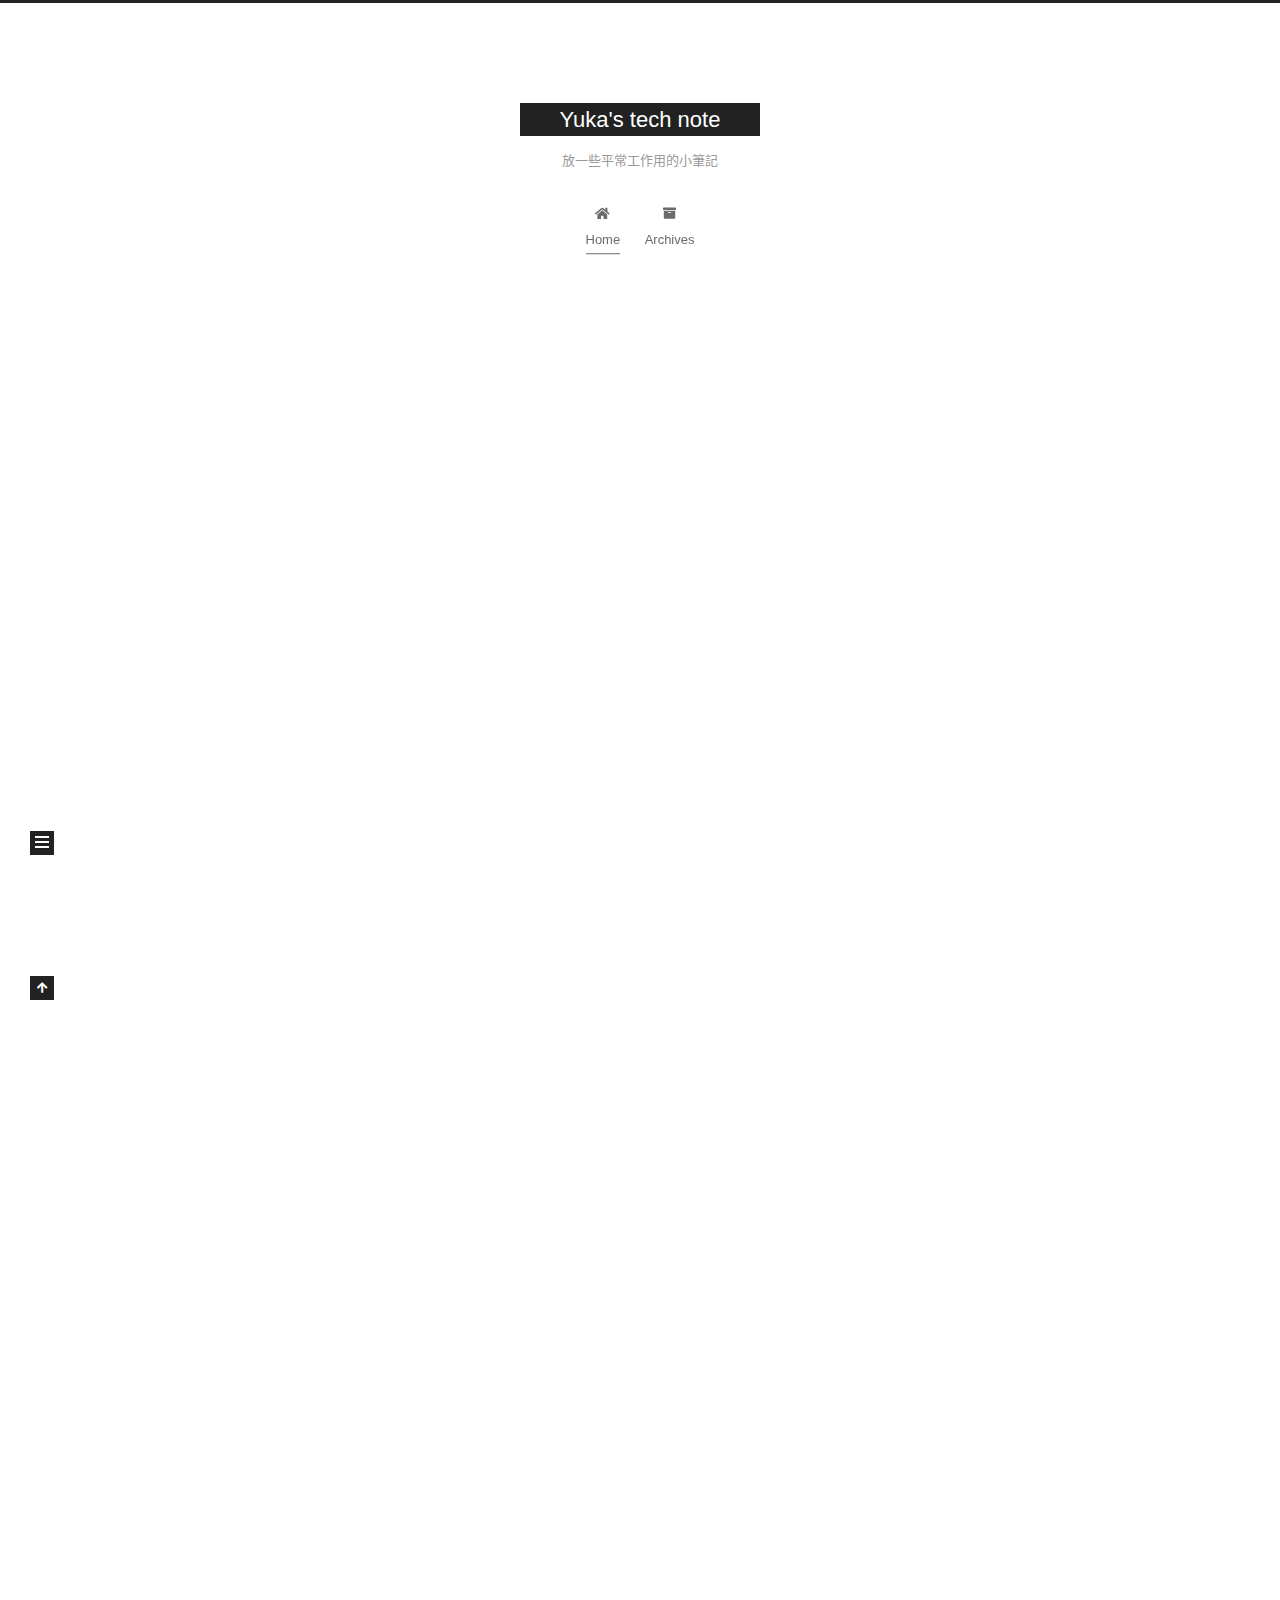
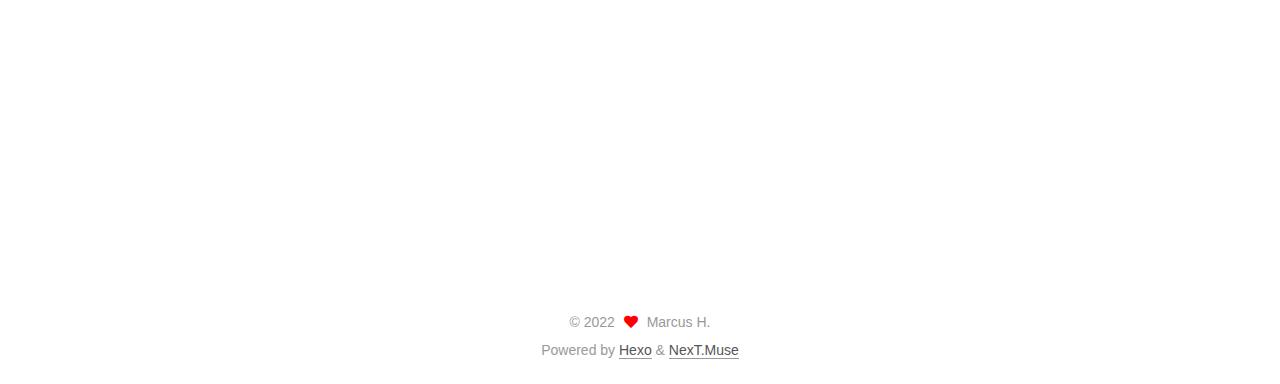
<file: index.html>
<!DOCTYPE html>
<html lang="zh-tw">
<head>
  <meta charset="UTF-8">
<meta name="viewport" content="width=device-width, initial-scale=1, maximum-scale=2">
<meta name="theme-color" content="#222">
<meta name="generator" content="Hexo 6.0.0">
  <link rel="apple-touch-icon" sizes="180x180" href="/images/apple-touch-icon-next.png">
  <link rel="icon" type="image/png" sizes="32x32" href="/images/favicon-32x32-next.png">
  <link rel="icon" type="image/png" sizes="16x16" href="/images/favicon-16x16-next.png">
  <link rel="mask-icon" href="/images/logo.svg" color="#222">

<link rel="stylesheet" href="/css/main.css">


<link rel="stylesheet" href="/lib/font-awesome/css/all.min.css">

<script id="hexo-configurations">
    var NexT = window.NexT || {};
    var CONFIG = {"hostname":"duomaxwellr.github.io","root":"/","scheme":"Muse","version":"7.8.0","exturl":false,"sidebar":{"position":"left","display":"post","padding":18,"offset":12,"onmobile":false},"copycode":{"enable":false,"show_result":false,"style":null},"back2top":{"enable":true,"sidebar":false,"scrollpercent":false},"bookmark":{"enable":false,"color":"#222","save":"auto"},"fancybox":false,"mediumzoom":false,"lazyload":false,"pangu":false,"comments":{"style":"tabs","active":null,"storage":true,"lazyload":false,"nav":null},"algolia":{"hits":{"per_page":10},"labels":{"input_placeholder":"Search for Posts","hits_empty":"We didn't find any results for the search: ${query}","hits_stats":"${hits} results found in ${time} ms"}},"localsearch":{"enable":false,"trigger":"auto","top_n_per_article":1,"unescape":false,"preload":false},"motion":{"enable":true,"async":false,"transition":{"post_block":"fadeIn","post_header":"slideDownIn","post_body":"slideDownIn","coll_header":"slideLeftIn","sidebar":"slideUpIn"}}};
  </script>

  <meta name="description" content="偶爾會有一點更新">
<meta property="og:type" content="website">
<meta property="og:title" content="Yuka&#39;s tech note">
<meta property="og:url" content="https://duomaxwellr.github.io/index.html">
<meta property="og:site_name" content="Yuka&#39;s tech note">
<meta property="og:description" content="偶爾會有一點更新">
<meta property="og:locale" content="zh_TW">
<meta property="article:author" content="Marcus H.">
<meta name="twitter:card" content="summary">

<link rel="canonical" href="https://duomaxwellr.github.io/">


<script id="page-configurations">
  // https://hexo.io/docs/variables.html
  CONFIG.page = {
    sidebar: "",
    isHome : true,
    isPost : false,
    lang   : 'zh-tw'
  };
</script>

  <title>Yuka's tech note</title>
  






  <noscript>
  <style>
  .use-motion .brand,
  .use-motion .menu-item,
  .sidebar-inner,
  .use-motion .post-block,
  .use-motion .pagination,
  .use-motion .comments,
  .use-motion .post-header,
  .use-motion .post-body,
  .use-motion .collection-header { opacity: initial; }

  .use-motion .site-title,
  .use-motion .site-subtitle {
    opacity: initial;
    top: initial;
  }

  .use-motion .logo-line-before i { left: initial; }
  .use-motion .logo-line-after i { right: initial; }
  </style>
</noscript>

</head>

<body itemscope itemtype="http://schema.org/WebPage">
  <div class="container use-motion">
    <div class="headband"></div>

    <header class="header" itemscope itemtype="http://schema.org/WPHeader">
      <div class="header-inner"><div class="site-brand-container">
  <div class="site-nav-toggle">
    <div class="toggle" aria-label="Toggle navigation bar">
      <span class="toggle-line toggle-line-first"></span>
      <span class="toggle-line toggle-line-middle"></span>
      <span class="toggle-line toggle-line-last"></span>
    </div>
  </div>

  <div class="site-meta">

    <a href="/" class="brand" rel="start">
      <span class="logo-line-before"><i></i></span>
      <h1 class="site-title">Yuka's tech note</h1>
      <span class="logo-line-after"><i></i></span>
    </a>
      <p class="site-subtitle" itemprop="description">放一些平常工作用的小筆記</p>
  </div>

  <div class="site-nav-right">
    <div class="toggle popup-trigger">
    </div>
  </div>
</div>




<nav class="site-nav">
  <ul id="menu" class="main-menu menu">
        <li class="menu-item menu-item-home">

    <a href="/" rel="section"><i class="fa fa-home fa-fw"></i>Home</a>

  </li>
        <li class="menu-item menu-item-archives">

    <a href="/archives/" rel="section"><i class="fa fa-archive fa-fw"></i>Archives</a>

  </li>
  </ul>
</nav>




</div>
    </header>

    
  <div class="back-to-top">
    <i class="fa fa-arrow-up"></i>
    <span>0%</span>
  </div>


    <main class="main">
      <div class="main-inner">
        <div class="content-wrap">
          

          <div class="content index posts-expand">
            
      
  
  
  <article itemscope itemtype="http://schema.org/Article" class="post-block" lang="zh-tw">
    <link itemprop="mainEntityOfPage" href="https://duomaxwellr.github.io/2022/04/Cloudfront-server-timing-header/">

    <span hidden itemprop="author" itemscope itemtype="http://schema.org/Person">
      <meta itemprop="image" content="/images/avatar.gif">
      <meta itemprop="name" content="Marcus H.">
      <meta itemprop="description" content="偶爾會有一點更新">
    </span>

    <span hidden itemprop="publisher" itemscope itemtype="http://schema.org/Organization">
      <meta itemprop="name" content="Yuka's tech note">
    </span>
      <header class="post-header">
        <h2 class="post-title" itemprop="name headline">
          
            <a href="/2022/04/Cloudfront-server-timing-header/" class="post-title-link" itemprop="url">關於 Cloudfront server timing header</a>
        </h2>

        <div class="post-meta">
            <span class="post-meta-item">
              <span class="post-meta-item-icon">
                <i class="far fa-calendar"></i>
              </span>
              <span class="post-meta-item-text">Posted on</span>

              <time title="Created: 2022-04-08 16:52:04" itemprop="dateCreated datePublished" datetime="2022-04-08T16:52:04+08:00">2022-04-08</time>
            </span>
              <span class="post-meta-item">
                <span class="post-meta-item-icon">
                  <i class="far fa-calendar-check"></i>
                </span>
                <span class="post-meta-item-text">Edited on</span>
                <time title="Modified: 2022-04-09 10:55:45" itemprop="dateModified" datetime="2022-04-09T10:55:45+08:00">2022-04-09</time>
              </span>

          

        </div>
      </header>

    
    
    
    <div class="post-body" itemprop="articleBody">

      
          <p>最近 AWS Cloudfront 又公開了新的功能</p>
<p><a target="_blank" rel="noopener" href="https://aws.amazon.com/tw/about-aws/whats-new/2022/03/amazon-cloudfront-server-timing-headers/">Amazon CloudFront now supports Server Timing headers</a></p>
<p><a target="_blank" rel="noopener" href="https://aws.amazon.com/blogs/networking-and-content-delivery/amazon-cloudfront-introduces-server-timing-headers/">使用方法和說明</a></p>
<p>實際開了以後裡面的指標並不多，只有大概幾項：</p>
<ul>
<li>CDN Name</li>
<li>CDN Request ID</li>
<li>CDN Cache HIT/MISS</li>
<li>cdn-upstream-dns</li>
<li>cdn-upstream-connect</li>
<li>cdn-upstream-fbl</li>
</ul>
<p>應該只有後面的三項會比較重要，是這次新增比較大的重點</p>
<hr>
<h3 id="cdn-upstream-dns"><a href="#cdn-upstream-dns" class="headerlink" title="cdn-upstream-dns"></a>cdn-upstream-dns</h3><p>CDN 查詢 origin domain name 消耗的時間，0 的話表示直接使用 CDN 自己的 DNS cache，如果連線的 origin 是 AWS 自己的，那應該大多有 cache 的存在</p>
<h3 id="cdn-upstream-connect"><a href="#cdn-upstream-connect" class="headerlink" title="cdn-upstream-connect"></a>cdn-upstream-connect</h3><p>CDN 連線到 origin 完成的時間，不知道有沒有包括送出 request 的時間，如果 CDN 與 origin 連線使用的是 HTTPS 的話，那 HTTPS Handshack 時間也會被算在內</p>
<h3 id="cdn-upstream-fbl"><a href="#cdn-upstream-fbl" class="headerlink" title="cdn-upstream-fbl"></a>cdn-upstream-fbl</h3><p>CDN 從建立連線後，到收到第一個 byte response 的時間延遲，注意這段會包含網路的 latency 和伺服器的運算時間，重點應該是放在伺服器的運算時間，CDN 對網路連線應該會在一定的時間範圍內</p>
<hr>
<p><img src="/images/IMG_0353.JPG" alt="Server Timing 簡圖"></p>

      
    </div>

    
    
    
      <footer class="post-footer">
        <div class="post-eof"></div>
      </footer>
  </article>
  
  
  


  



          </div>
          

<script>
  window.addEventListener('tabs:register', () => {
    let { activeClass } = CONFIG.comments;
    if (CONFIG.comments.storage) {
      activeClass = localStorage.getItem('comments_active') || activeClass;
    }
    if (activeClass) {
      let activeTab = document.querySelector(`a[href="#comment-${activeClass}"]`);
      if (activeTab) {
        activeTab.click();
      }
    }
  });
  if (CONFIG.comments.storage) {
    window.addEventListener('tabs:click', event => {
      if (!event.target.matches('.tabs-comment .tab-content .tab-pane')) return;
      let commentClass = event.target.classList[1];
      localStorage.setItem('comments_active', commentClass);
    });
  }
</script>

        </div>
          
  
  <div class="toggle sidebar-toggle">
    <span class="toggle-line toggle-line-first"></span>
    <span class="toggle-line toggle-line-middle"></span>
    <span class="toggle-line toggle-line-last"></span>
  </div>

  <aside class="sidebar">
    <div class="sidebar-inner">

      <ul class="sidebar-nav motion-element">
        <li class="sidebar-nav-toc">
          Table of Contents
        </li>
        <li class="sidebar-nav-overview">
          Overview
        </li>
      </ul>

      <!--noindex-->
      <div class="post-toc-wrap sidebar-panel">
      </div>
      <!--/noindex-->

      <div class="site-overview-wrap sidebar-panel">
        <div class="site-author motion-element" itemprop="author" itemscope itemtype="http://schema.org/Person">
  <p class="site-author-name" itemprop="name">Marcus H.</p>
  <div class="site-description" itemprop="description">偶爾會有一點更新</div>
</div>
<div class="site-state-wrap motion-element">
  <nav class="site-state">
      <div class="site-state-item site-state-posts">
          <a href="/archives/">
        
          <span class="site-state-item-count">1</span>
          <span class="site-state-item-name">posts</span>
        </a>
      </div>
      <div class="site-state-item site-state-tags">
            <a href="/tags/">
        <span class="site-state-item-count">3</span>
        <span class="site-state-item-name">tags</span></a>
      </div>
  </nav>
</div>



      </div>

    </div>
  </aside>
  <div id="sidebar-dimmer"></div>


      </div>
    </main>

    <footer class="footer">
      <div class="footer-inner">
        

        

<div class="copyright">
  
  &copy; 
  <span itemprop="copyrightYear">2022</span>
  <span class="with-love">
    <i class="fa fa-heart"></i>
  </span>
  <span class="author" itemprop="copyrightHolder">Marcus H.</span>
</div>
  <div class="powered-by">Powered by <a href="https://hexo.io/" class="theme-link" rel="noopener" target="_blank">Hexo</a> & <a href="https://muse.theme-next.org/" class="theme-link" rel="noopener" target="_blank">NexT.Muse</a>
  </div>

        








      </div>
    </footer>
  </div>

  
  <script src="/lib/anime.min.js"></script>
  <script src="/lib/velocity/velocity.min.js"></script>
  <script src="/lib/velocity/velocity.ui.min.js"></script>

<script src="/js/utils.js"></script>

<script src="/js/motion.js"></script>


<script src="/js/schemes/muse.js"></script>


<script src="/js/next-boot.js"></script>




  















  

  

</body>
</html>
</file>
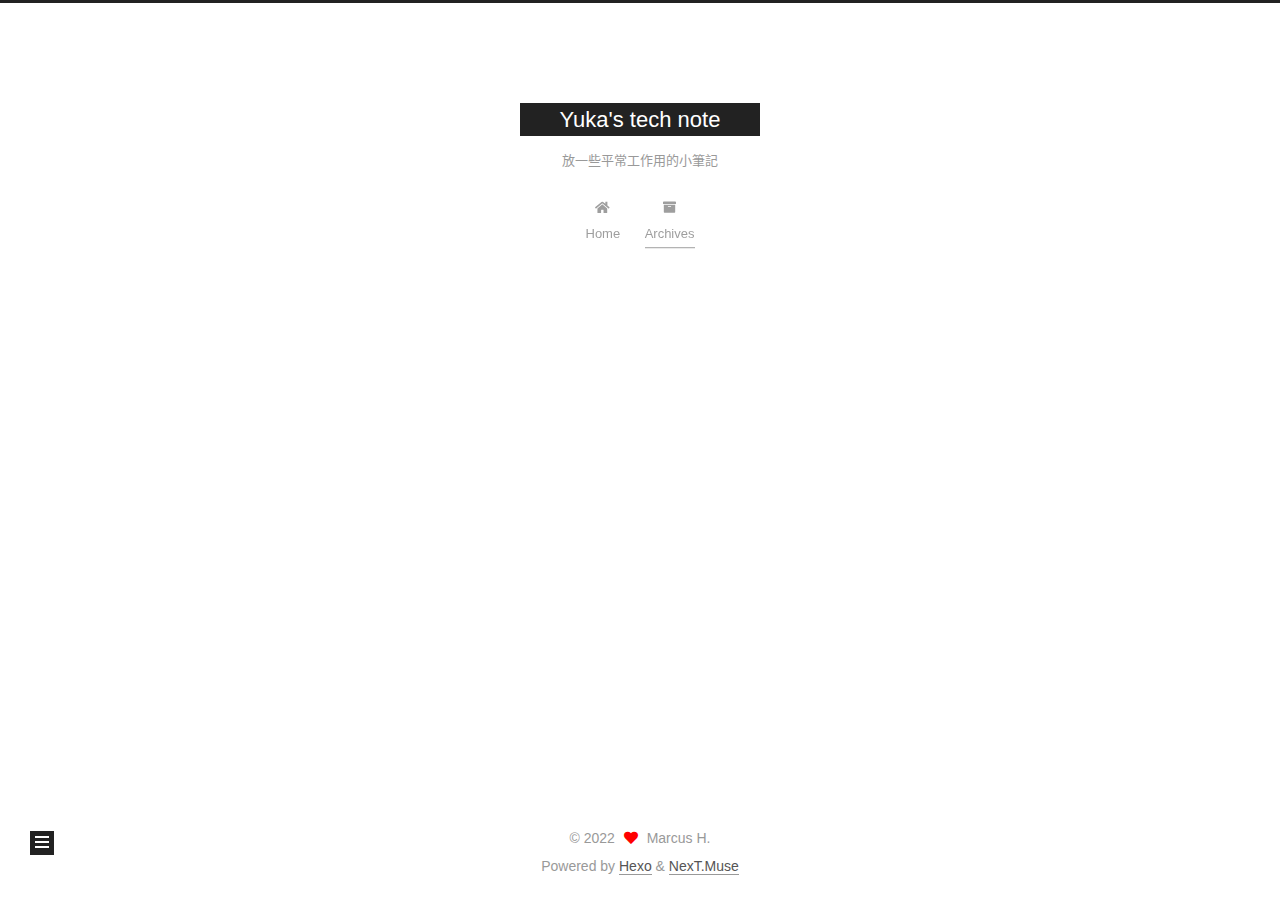
<file: archives/index.html>
<!DOCTYPE html>
<html lang="zh-tw">
<head>
  <meta charset="UTF-8">
<meta name="viewport" content="width=device-width, initial-scale=1, maximum-scale=2">
<meta name="theme-color" content="#222">
<meta name="generator" content="Hexo 6.0.0">
  <link rel="apple-touch-icon" sizes="180x180" href="/images/apple-touch-icon-next.png">
  <link rel="icon" type="image/png" sizes="32x32" href="/images/favicon-32x32-next.png">
  <link rel="icon" type="image/png" sizes="16x16" href="/images/favicon-16x16-next.png">
  <link rel="mask-icon" href="/images/logo.svg" color="#222">

<link rel="stylesheet" href="/css/main.css">


<link rel="stylesheet" href="/lib/font-awesome/css/all.min.css">

<script id="hexo-configurations">
    var NexT = window.NexT || {};
    var CONFIG = {"hostname":"duomaxwellr.github.io","root":"/","scheme":"Muse","version":"7.8.0","exturl":false,"sidebar":{"position":"left","display":"post","padding":18,"offset":12,"onmobile":false},"copycode":{"enable":false,"show_result":false,"style":null},"back2top":{"enable":true,"sidebar":false,"scrollpercent":false},"bookmark":{"enable":false,"color":"#222","save":"auto"},"fancybox":false,"mediumzoom":false,"lazyload":false,"pangu":false,"comments":{"style":"tabs","active":null,"storage":true,"lazyload":false,"nav":null},"algolia":{"hits":{"per_page":10},"labels":{"input_placeholder":"Search for Posts","hits_empty":"We didn't find any results for the search: ${query}","hits_stats":"${hits} results found in ${time} ms"}},"localsearch":{"enable":false,"trigger":"auto","top_n_per_article":1,"unescape":false,"preload":false},"motion":{"enable":true,"async":false,"transition":{"post_block":"fadeIn","post_header":"slideDownIn","post_body":"slideDownIn","coll_header":"slideLeftIn","sidebar":"slideUpIn"}}};
  </script>

  <meta name="description" content="偶爾會有一點更新">
<meta property="og:type" content="website">
<meta property="og:title" content="Yuka&#39;s tech note">
<meta property="og:url" content="https://duomaxwellr.github.io/archives/index.html">
<meta property="og:site_name" content="Yuka&#39;s tech note">
<meta property="og:description" content="偶爾會有一點更新">
<meta property="og:locale" content="zh_TW">
<meta property="article:author" content="Marcus H.">
<meta name="twitter:card" content="summary">

<link rel="canonical" href="https://duomaxwellr.github.io/archives/">


<script id="page-configurations">
  // https://hexo.io/docs/variables.html
  CONFIG.page = {
    sidebar: "",
    isHome : false,
    isPost : false,
    lang   : 'zh-tw'
  };
</script>

  <title>Archive | Yuka's tech note</title>
  






  <noscript>
  <style>
  .use-motion .brand,
  .use-motion .menu-item,
  .sidebar-inner,
  .use-motion .post-block,
  .use-motion .pagination,
  .use-motion .comments,
  .use-motion .post-header,
  .use-motion .post-body,
  .use-motion .collection-header { opacity: initial; }

  .use-motion .site-title,
  .use-motion .site-subtitle {
    opacity: initial;
    top: initial;
  }

  .use-motion .logo-line-before i { left: initial; }
  .use-motion .logo-line-after i { right: initial; }
  </style>
</noscript>

</head>

<body itemscope itemtype="http://schema.org/WebPage">
  <div class="container use-motion">
    <div class="headband"></div>

    <header class="header" itemscope itemtype="http://schema.org/WPHeader">
      <div class="header-inner"><div class="site-brand-container">
  <div class="site-nav-toggle">
    <div class="toggle" aria-label="Toggle navigation bar">
      <span class="toggle-line toggle-line-first"></span>
      <span class="toggle-line toggle-line-middle"></span>
      <span class="toggle-line toggle-line-last"></span>
    </div>
  </div>

  <div class="site-meta">

    <a href="/" class="brand" rel="start">
      <span class="logo-line-before"><i></i></span>
      <h1 class="site-title">Yuka's tech note</h1>
      <span class="logo-line-after"><i></i></span>
    </a>
      <p class="site-subtitle" itemprop="description">放一些平常工作用的小筆記</p>
  </div>

  <div class="site-nav-right">
    <div class="toggle popup-trigger">
    </div>
  </div>
</div>




<nav class="site-nav">
  <ul id="menu" class="main-menu menu">
        <li class="menu-item menu-item-home">

    <a href="/" rel="section"><i class="fa fa-home fa-fw"></i>Home</a>

  </li>
        <li class="menu-item menu-item-archives">

    <a href="/archives/" rel="section"><i class="fa fa-archive fa-fw"></i>Archives</a>

  </li>
  </ul>
</nav>




</div>
    </header>

    
  <div class="back-to-top">
    <i class="fa fa-arrow-up"></i>
    <span>0%</span>
  </div>


    <main class="main">
      <div class="main-inner">
        <div class="content-wrap">
          

          <div class="content archive">
            

  
  
  
  <div class="post-block">
    <div class="posts-collapse">
      <div class="collection-title">
        <span class="collection-header">Um..! 1 post. Keep on posting.</span>
      </div>

      
    <div class="collection-year">
      <span class="collection-header">2022</span>
    </div>

  <article itemscope itemtype="http://schema.org/Article">
    <header class="post-header">

      <div class="post-meta">
        <time itemprop="dateCreated"
              datetime="2022-04-08T16:52:04+08:00"
              content="2022-04-08">
          04-08
        </time>
      </div>

      <div class="post-title">
          <a class="post-title-link" href="/2022/04/Cloudfront-server-timing-header/" itemprop="url">
            <span itemprop="name">關於 Cloudfront server timing header</span>
          </a>
      </div>

    </header>
  </article>


    </div>
  </div>
  
  
  

  



          </div>
          

<script>
  window.addEventListener('tabs:register', () => {
    let { activeClass } = CONFIG.comments;
    if (CONFIG.comments.storage) {
      activeClass = localStorage.getItem('comments_active') || activeClass;
    }
    if (activeClass) {
      let activeTab = document.querySelector(`a[href="#comment-${activeClass}"]`);
      if (activeTab) {
        activeTab.click();
      }
    }
  });
  if (CONFIG.comments.storage) {
    window.addEventListener('tabs:click', event => {
      if (!event.target.matches('.tabs-comment .tab-content .tab-pane')) return;
      let commentClass = event.target.classList[1];
      localStorage.setItem('comments_active', commentClass);
    });
  }
</script>

        </div>
          
  
  <div class="toggle sidebar-toggle">
    <span class="toggle-line toggle-line-first"></span>
    <span class="toggle-line toggle-line-middle"></span>
    <span class="toggle-line toggle-line-last"></span>
  </div>

  <aside class="sidebar">
    <div class="sidebar-inner">

      <ul class="sidebar-nav motion-element">
        <li class="sidebar-nav-toc">
          Table of Contents
        </li>
        <li class="sidebar-nav-overview">
          Overview
        </li>
      </ul>

      <!--noindex-->
      <div class="post-toc-wrap sidebar-panel">
      </div>
      <!--/noindex-->

      <div class="site-overview-wrap sidebar-panel">
        <div class="site-author motion-element" itemprop="author" itemscope itemtype="http://schema.org/Person">
  <p class="site-author-name" itemprop="name">Marcus H.</p>
  <div class="site-description" itemprop="description">偶爾會有一點更新</div>
</div>
<div class="site-state-wrap motion-element">
  <nav class="site-state">
      <div class="site-state-item site-state-posts">
          <a href="/archives/">
        
          <span class="site-state-item-count">1</span>
          <span class="site-state-item-name">posts</span>
        </a>
      </div>
      <div class="site-state-item site-state-tags">
            <a href="/tags/">
        <span class="site-state-item-count">3</span>
        <span class="site-state-item-name">tags</span></a>
      </div>
  </nav>
</div>



      </div>

    </div>
  </aside>
  <div id="sidebar-dimmer"></div>


      </div>
    </main>

    <footer class="footer">
      <div class="footer-inner">
        

        

<div class="copyright">
  
  &copy; 
  <span itemprop="copyrightYear">2022</span>
  <span class="with-love">
    <i class="fa fa-heart"></i>
  </span>
  <span class="author" itemprop="copyrightHolder">Marcus H.</span>
</div>
  <div class="powered-by">Powered by <a href="https://hexo.io/" class="theme-link" rel="noopener" target="_blank">Hexo</a> & <a href="https://muse.theme-next.org/" class="theme-link" rel="noopener" target="_blank">NexT.Muse</a>
  </div>

        








      </div>
    </footer>
  </div>

  
  <script src="/lib/anime.min.js"></script>
  <script src="/lib/velocity/velocity.min.js"></script>
  <script src="/lib/velocity/velocity.ui.min.js"></script>

<script src="/js/utils.js"></script>

<script src="/js/motion.js"></script>


<script src="/js/schemes/muse.js"></script>


<script src="/js/next-boot.js"></script>




  















  

  

</body>
</html>
</file>
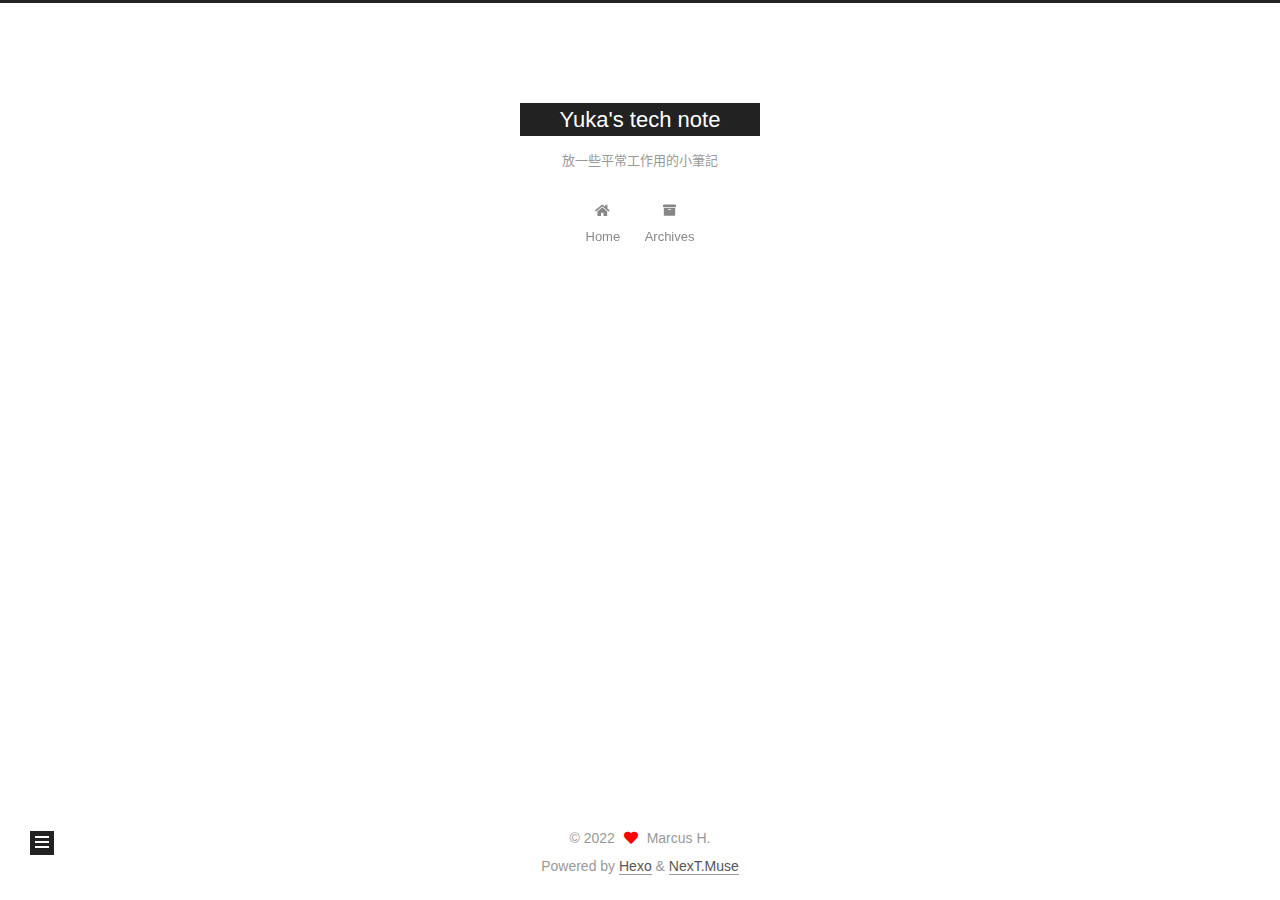
<file: categories/index.html>
<!DOCTYPE html>
<html lang="zh-tw">
<head>
  <meta charset="UTF-8">
<meta name="viewport" content="width=device-width, initial-scale=1, maximum-scale=2">
<meta name="theme-color" content="#222">
<meta name="generator" content="Hexo 6.0.0">
  <link rel="apple-touch-icon" sizes="180x180" href="/images/apple-touch-icon-next.png">
  <link rel="icon" type="image/png" sizes="32x32" href="/images/favicon-32x32-next.png">
  <link rel="icon" type="image/png" sizes="16x16" href="/images/favicon-16x16-next.png">
  <link rel="mask-icon" href="/images/logo.svg" color="#222">

<link rel="stylesheet" href="/css/main.css">


<link rel="stylesheet" href="/lib/font-awesome/css/all.min.css">

<script id="hexo-configurations">
    var NexT = window.NexT || {};
    var CONFIG = {"hostname":"duomaxwellr.github.io","root":"/","scheme":"Muse","version":"7.8.0","exturl":false,"sidebar":{"position":"left","display":"post","padding":18,"offset":12,"onmobile":false},"copycode":{"enable":false,"show_result":false,"style":null},"back2top":{"enable":true,"sidebar":false,"scrollpercent":false},"bookmark":{"enable":false,"color":"#222","save":"auto"},"fancybox":false,"mediumzoom":false,"lazyload":false,"pangu":false,"comments":{"style":"tabs","active":null,"storage":true,"lazyload":false,"nav":null},"algolia":{"hits":{"per_page":10},"labels":{"input_placeholder":"Search for Posts","hits_empty":"We didn't find any results for the search: ${query}","hits_stats":"${hits} results found in ${time} ms"}},"localsearch":{"enable":false,"trigger":"auto","top_n_per_article":1,"unescape":false,"preload":false},"motion":{"enable":true,"async":false,"transition":{"post_block":"fadeIn","post_header":"slideDownIn","post_body":"slideDownIn","coll_header":"slideLeftIn","sidebar":"slideUpIn"}}};
  </script>

  <meta name="description" content="偶爾會有一點更新">
<meta property="og:type" content="website">
<meta property="og:title" content="categories">
<meta property="og:url" content="https://duomaxwellr.github.io/categories/index.html">
<meta property="og:site_name" content="Yuka&#39;s tech note">
<meta property="og:description" content="偶爾會有一點更新">
<meta property="og:locale" content="zh_TW">
<meta property="article:published_time" content="2022-04-09T02:56:22.895Z">
<meta property="article:modified_time" content="2022-04-09T02:56:22.895Z">
<meta property="article:author" content="Marcus H.">
<meta name="twitter:card" content="summary">

<link rel="canonical" href="https://duomaxwellr.github.io/categories/">


<script id="page-configurations">
  // https://hexo.io/docs/variables.html
  CONFIG.page = {
    sidebar: "",
    isHome : false,
    isPost : false,
    lang   : 'zh-tw'
  };
</script>

  <title>categories | Yuka's tech note
</title>
  






  <noscript>
  <style>
  .use-motion .brand,
  .use-motion .menu-item,
  .sidebar-inner,
  .use-motion .post-block,
  .use-motion .pagination,
  .use-motion .comments,
  .use-motion .post-header,
  .use-motion .post-body,
  .use-motion .collection-header { opacity: initial; }

  .use-motion .site-title,
  .use-motion .site-subtitle {
    opacity: initial;
    top: initial;
  }

  .use-motion .logo-line-before i { left: initial; }
  .use-motion .logo-line-after i { right: initial; }
  </style>
</noscript>

</head>

<body itemscope itemtype="http://schema.org/WebPage">
  <div class="container use-motion">
    <div class="headband"></div>

    <header class="header" itemscope itemtype="http://schema.org/WPHeader">
      <div class="header-inner"><div class="site-brand-container">
  <div class="site-nav-toggle">
    <div class="toggle" aria-label="Toggle navigation bar">
      <span class="toggle-line toggle-line-first"></span>
      <span class="toggle-line toggle-line-middle"></span>
      <span class="toggle-line toggle-line-last"></span>
    </div>
  </div>

  <div class="site-meta">

    <a href="/" class="brand" rel="start">
      <span class="logo-line-before"><i></i></span>
      <h1 class="site-title">Yuka's tech note</h1>
      <span class="logo-line-after"><i></i></span>
    </a>
      <p class="site-subtitle" itemprop="description">放一些平常工作用的小筆記</p>
  </div>

  <div class="site-nav-right">
    <div class="toggle popup-trigger">
    </div>
  </div>
</div>




<nav class="site-nav">
  <ul id="menu" class="main-menu menu">
        <li class="menu-item menu-item-home">

    <a href="/" rel="section"><i class="fa fa-home fa-fw"></i>Home</a>

  </li>
        <li class="menu-item menu-item-archives">

    <a href="/archives/" rel="section"><i class="fa fa-archive fa-fw"></i>Archives</a>

  </li>
  </ul>
</nav>




</div>
    </header>

    
  <div class="back-to-top">
    <i class="fa fa-arrow-up"></i>
    <span>0%</span>
  </div>


    <main class="main">
      <div class="main-inner">
        <div class="content-wrap">
          
  
  

          <div class="content page posts-expand">
            

    
    
    
    <div class="post-block" lang="zh-tw">
      <header class="post-header">

<h1 class="post-title" itemprop="name headline">categories
</h1>

<div class="post-meta">
  

</div>

</header>

      
      
      
      <div class="post-body">
          <div class="category-all-page">
            <div class="category-all-title">
              No categories
            </div>
            <div class="category-all">
              
            </div>
          </div>
        
      </div>
      
      
      
    </div>
    

    
    
    


          </div>
          

<script>
  window.addEventListener('tabs:register', () => {
    let { activeClass } = CONFIG.comments;
    if (CONFIG.comments.storage) {
      activeClass = localStorage.getItem('comments_active') || activeClass;
    }
    if (activeClass) {
      let activeTab = document.querySelector(`a[href="#comment-${activeClass}"]`);
      if (activeTab) {
        activeTab.click();
      }
    }
  });
  if (CONFIG.comments.storage) {
    window.addEventListener('tabs:click', event => {
      if (!event.target.matches('.tabs-comment .tab-content .tab-pane')) return;
      let commentClass = event.target.classList[1];
      localStorage.setItem('comments_active', commentClass);
    });
  }
</script>

        </div>
          
  
  <div class="toggle sidebar-toggle">
    <span class="toggle-line toggle-line-first"></span>
    <span class="toggle-line toggle-line-middle"></span>
    <span class="toggle-line toggle-line-last"></span>
  </div>

  <aside class="sidebar">
    <div class="sidebar-inner">

      <ul class="sidebar-nav motion-element">
        <li class="sidebar-nav-toc">
          Table of Contents
        </li>
        <li class="sidebar-nav-overview">
          Overview
        </li>
      </ul>

      <!--noindex-->
      <div class="post-toc-wrap sidebar-panel">
      </div>
      <!--/noindex-->

      <div class="site-overview-wrap sidebar-panel">
        <div class="site-author motion-element" itemprop="author" itemscope itemtype="http://schema.org/Person">
  <p class="site-author-name" itemprop="name">Marcus H.</p>
  <div class="site-description" itemprop="description">偶爾會有一點更新</div>
</div>
<div class="site-state-wrap motion-element">
  <nav class="site-state">
      <div class="site-state-item site-state-posts">
          <a href="/archives/">
        
          <span class="site-state-item-count">1</span>
          <span class="site-state-item-name">posts</span>
        </a>
      </div>
      <div class="site-state-item site-state-tags">
            <a href="/tags/">
        <span class="site-state-item-count">3</span>
        <span class="site-state-item-name">tags</span></a>
      </div>
  </nav>
</div>



      </div>

    </div>
  </aside>
  <div id="sidebar-dimmer"></div>


      </div>
    </main>

    <footer class="footer">
      <div class="footer-inner">
        

        

<div class="copyright">
  
  &copy; 
  <span itemprop="copyrightYear">2022</span>
  <span class="with-love">
    <i class="fa fa-heart"></i>
  </span>
  <span class="author" itemprop="copyrightHolder">Marcus H.</span>
</div>
  <div class="powered-by">Powered by <a href="https://hexo.io/" class="theme-link" rel="noopener" target="_blank">Hexo</a> & <a href="https://muse.theme-next.org/" class="theme-link" rel="noopener" target="_blank">NexT.Muse</a>
  </div>

        








      </div>
    </footer>
  </div>

  
  <script src="/lib/anime.min.js"></script>
  <script src="/lib/velocity/velocity.min.js"></script>
  <script src="/lib/velocity/velocity.ui.min.js"></script>

<script src="/js/utils.js"></script>

<script src="/js/motion.js"></script>


<script src="/js/schemes/muse.js"></script>


<script src="/js/next-boot.js"></script>




  















  

  

</body>
</html>
</file>
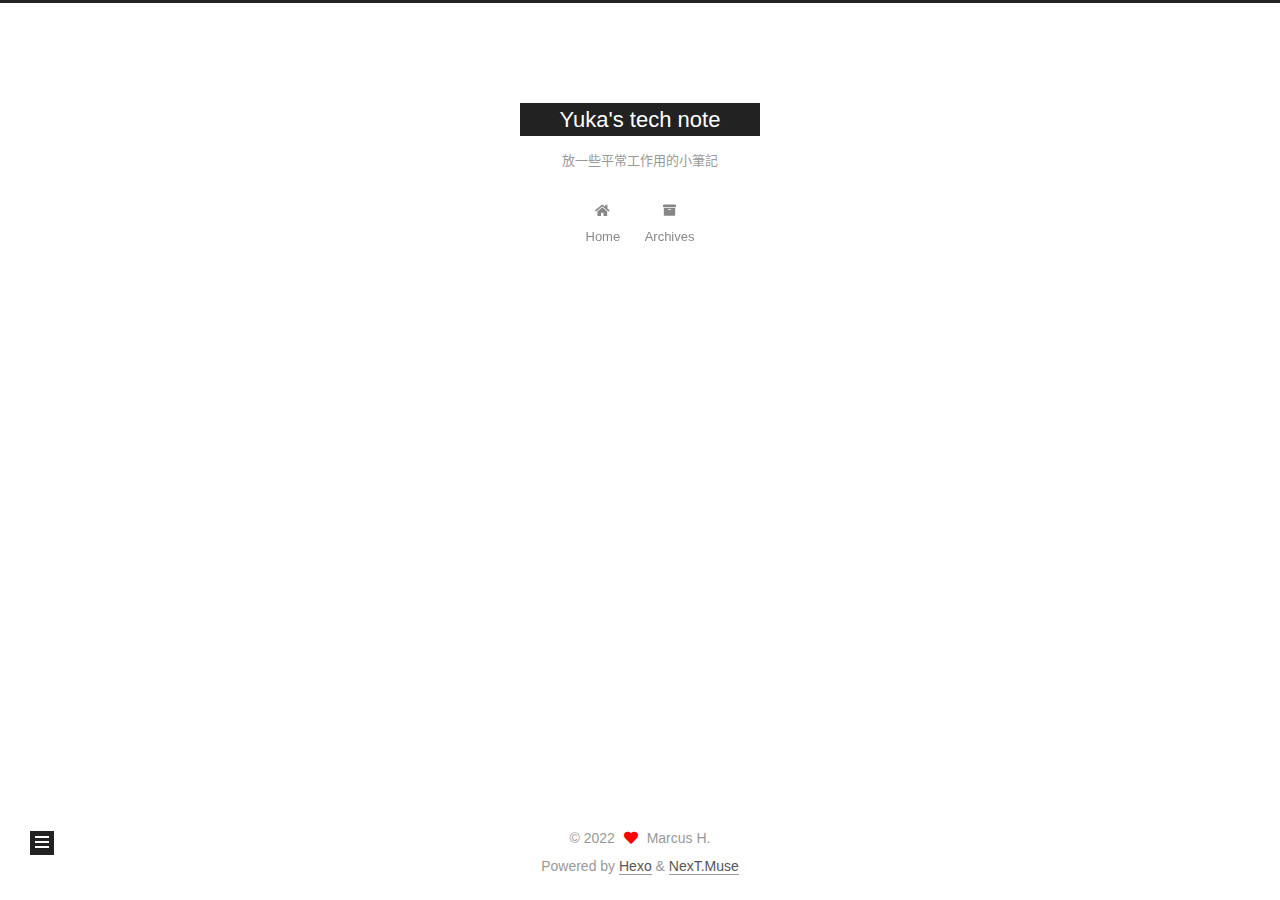
<file: tags/index.html>
<!DOCTYPE html>
<html lang="zh-tw">
<head>
  <meta charset="UTF-8">
<meta name="viewport" content="width=device-width, initial-scale=1, maximum-scale=2">
<meta name="theme-color" content="#222">
<meta name="generator" content="Hexo 6.0.0">
  <link rel="apple-touch-icon" sizes="180x180" href="/images/apple-touch-icon-next.png">
  <link rel="icon" type="image/png" sizes="32x32" href="/images/favicon-32x32-next.png">
  <link rel="icon" type="image/png" sizes="16x16" href="/images/favicon-16x16-next.png">
  <link rel="mask-icon" href="/images/logo.svg" color="#222">

<link rel="stylesheet" href="/css/main.css">


<link rel="stylesheet" href="/lib/font-awesome/css/all.min.css">

<script id="hexo-configurations">
    var NexT = window.NexT || {};
    var CONFIG = {"hostname":"duomaxwellr.github.io","root":"/","scheme":"Muse","version":"7.8.0","exturl":false,"sidebar":{"position":"left","display":"post","padding":18,"offset":12,"onmobile":false},"copycode":{"enable":false,"show_result":false,"style":null},"back2top":{"enable":true,"sidebar":false,"scrollpercent":false},"bookmark":{"enable":false,"color":"#222","save":"auto"},"fancybox":false,"mediumzoom":false,"lazyload":false,"pangu":false,"comments":{"style":"tabs","active":null,"storage":true,"lazyload":false,"nav":null},"algolia":{"hits":{"per_page":10},"labels":{"input_placeholder":"Search for Posts","hits_empty":"We didn't find any results for the search: ${query}","hits_stats":"${hits} results found in ${time} ms"}},"localsearch":{"enable":false,"trigger":"auto","top_n_per_article":1,"unescape":false,"preload":false},"motion":{"enable":true,"async":false,"transition":{"post_block":"fadeIn","post_header":"slideDownIn","post_body":"slideDownIn","coll_header":"slideLeftIn","sidebar":"slideUpIn"}}};
  </script>

  <meta name="description" content="偶爾會有一點更新">
<meta property="og:type" content="website">
<meta property="og:title" content="tags">
<meta property="og:url" content="https://duomaxwellr.github.io/tags/index.html">
<meta property="og:site_name" content="Yuka&#39;s tech note">
<meta property="og:description" content="偶爾會有一點更新">
<meta property="og:locale" content="zh_TW">
<meta property="article:published_time" content="2022-04-09T02:55:45.605Z">
<meta property="article:modified_time" content="2022-04-09T02:55:45.605Z">
<meta property="article:author" content="Marcus H.">
<meta name="twitter:card" content="summary">

<link rel="canonical" href="https://duomaxwellr.github.io/tags/">


<script id="page-configurations">
  // https://hexo.io/docs/variables.html
  CONFIG.page = {
    sidebar: "",
    isHome : false,
    isPost : false,
    lang   : 'zh-tw'
  };
</script>

  <title>tags | Yuka's tech note
</title>
  






  <noscript>
  <style>
  .use-motion .brand,
  .use-motion .menu-item,
  .sidebar-inner,
  .use-motion .post-block,
  .use-motion .pagination,
  .use-motion .comments,
  .use-motion .post-header,
  .use-motion .post-body,
  .use-motion .collection-header { opacity: initial; }

  .use-motion .site-title,
  .use-motion .site-subtitle {
    opacity: initial;
    top: initial;
  }

  .use-motion .logo-line-before i { left: initial; }
  .use-motion .logo-line-after i { right: initial; }
  </style>
</noscript>

</head>

<body itemscope itemtype="http://schema.org/WebPage">
  <div class="container use-motion">
    <div class="headband"></div>

    <header class="header" itemscope itemtype="http://schema.org/WPHeader">
      <div class="header-inner"><div class="site-brand-container">
  <div class="site-nav-toggle">
    <div class="toggle" aria-label="Toggle navigation bar">
      <span class="toggle-line toggle-line-first"></span>
      <span class="toggle-line toggle-line-middle"></span>
      <span class="toggle-line toggle-line-last"></span>
    </div>
  </div>

  <div class="site-meta">

    <a href="/" class="brand" rel="start">
      <span class="logo-line-before"><i></i></span>
      <h1 class="site-title">Yuka's tech note</h1>
      <span class="logo-line-after"><i></i></span>
    </a>
      <p class="site-subtitle" itemprop="description">放一些平常工作用的小筆記</p>
  </div>

  <div class="site-nav-right">
    <div class="toggle popup-trigger">
    </div>
  </div>
</div>




<nav class="site-nav">
  <ul id="menu" class="main-menu menu">
        <li class="menu-item menu-item-home">

    <a href="/" rel="section"><i class="fa fa-home fa-fw"></i>Home</a>

  </li>
        <li class="menu-item menu-item-archives">

    <a href="/archives/" rel="section"><i class="fa fa-archive fa-fw"></i>Archives</a>

  </li>
  </ul>
</nav>




</div>
    </header>

    
  <div class="back-to-top">
    <i class="fa fa-arrow-up"></i>
    <span>0%</span>
  </div>


    <main class="main">
      <div class="main-inner">
        <div class="content-wrap">
          
  
  

          <div class="content page posts-expand">
            

    
    
    
    <div class="post-block" lang="zh-tw">
      <header class="post-header">

<h1 class="post-title" itemprop="name headline">tags
</h1>

<div class="post-meta">
  

</div>

</header>

      
      
      
      <div class="post-body">
          <div class="tag-cloud">
            <div class="tag-cloud-title">
              3 tags in total
            </div>
            <div class="tag-cloud-tags">
              <a href="/tags/AWS/" style="font-size: 12px; color: #ccc">AWS</a> <a href="/tags/CDN/" style="font-size: 12px; color: #ccc">CDN</a> <a href="/tags/Cloudfront/" style="font-size: 12px; color: #ccc">Cloudfront</a>
            </div>
          </div>
        
      </div>
      
      
      
    </div>
    

    
    
    


          </div>
          

<script>
  window.addEventListener('tabs:register', () => {
    let { activeClass } = CONFIG.comments;
    if (CONFIG.comments.storage) {
      activeClass = localStorage.getItem('comments_active') || activeClass;
    }
    if (activeClass) {
      let activeTab = document.querySelector(`a[href="#comment-${activeClass}"]`);
      if (activeTab) {
        activeTab.click();
      }
    }
  });
  if (CONFIG.comments.storage) {
    window.addEventListener('tabs:click', event => {
      if (!event.target.matches('.tabs-comment .tab-content .tab-pane')) return;
      let commentClass = event.target.classList[1];
      localStorage.setItem('comments_active', commentClass);
    });
  }
</script>

        </div>
          
  
  <div class="toggle sidebar-toggle">
    <span class="toggle-line toggle-line-first"></span>
    <span class="toggle-line toggle-line-middle"></span>
    <span class="toggle-line toggle-line-last"></span>
  </div>

  <aside class="sidebar">
    <div class="sidebar-inner">

      <ul class="sidebar-nav motion-element">
        <li class="sidebar-nav-toc">
          Table of Contents
        </li>
        <li class="sidebar-nav-overview">
          Overview
        </li>
      </ul>

      <!--noindex-->
      <div class="post-toc-wrap sidebar-panel">
      </div>
      <!--/noindex-->

      <div class="site-overview-wrap sidebar-panel">
        <div class="site-author motion-element" itemprop="author" itemscope itemtype="http://schema.org/Person">
  <p class="site-author-name" itemprop="name">Marcus H.</p>
  <div class="site-description" itemprop="description">偶爾會有一點更新</div>
</div>
<div class="site-state-wrap motion-element">
  <nav class="site-state">
      <div class="site-state-item site-state-posts">
          <a href="/archives/">
        
          <span class="site-state-item-count">1</span>
          <span class="site-state-item-name">posts</span>
        </a>
      </div>
      <div class="site-state-item site-state-tags">
            <a href="/tags/">
        <span class="site-state-item-count">3</span>
        <span class="site-state-item-name">tags</span></a>
      </div>
  </nav>
</div>



      </div>

    </div>
  </aside>
  <div id="sidebar-dimmer"></div>


      </div>
    </main>

    <footer class="footer">
      <div class="footer-inner">
        

        

<div class="copyright">
  
  &copy; 
  <span itemprop="copyrightYear">2022</span>
  <span class="with-love">
    <i class="fa fa-heart"></i>
  </span>
  <span class="author" itemprop="copyrightHolder">Marcus H.</span>
</div>
  <div class="powered-by">Powered by <a href="https://hexo.io/" class="theme-link" rel="noopener" target="_blank">Hexo</a> & <a href="https://muse.theme-next.org/" class="theme-link" rel="noopener" target="_blank">NexT.Muse</a>
  </div>

        








      </div>
    </footer>
  </div>

  
  <script src="/lib/anime.min.js"></script>
  <script src="/lib/velocity/velocity.min.js"></script>
  <script src="/lib/velocity/velocity.ui.min.js"></script>

<script src="/js/utils.js"></script>

<script src="/js/motion.js"></script>


<script src="/js/schemes/muse.js"></script>


<script src="/js/next-boot.js"></script>




  















  

  

</body>
</html>
</file>
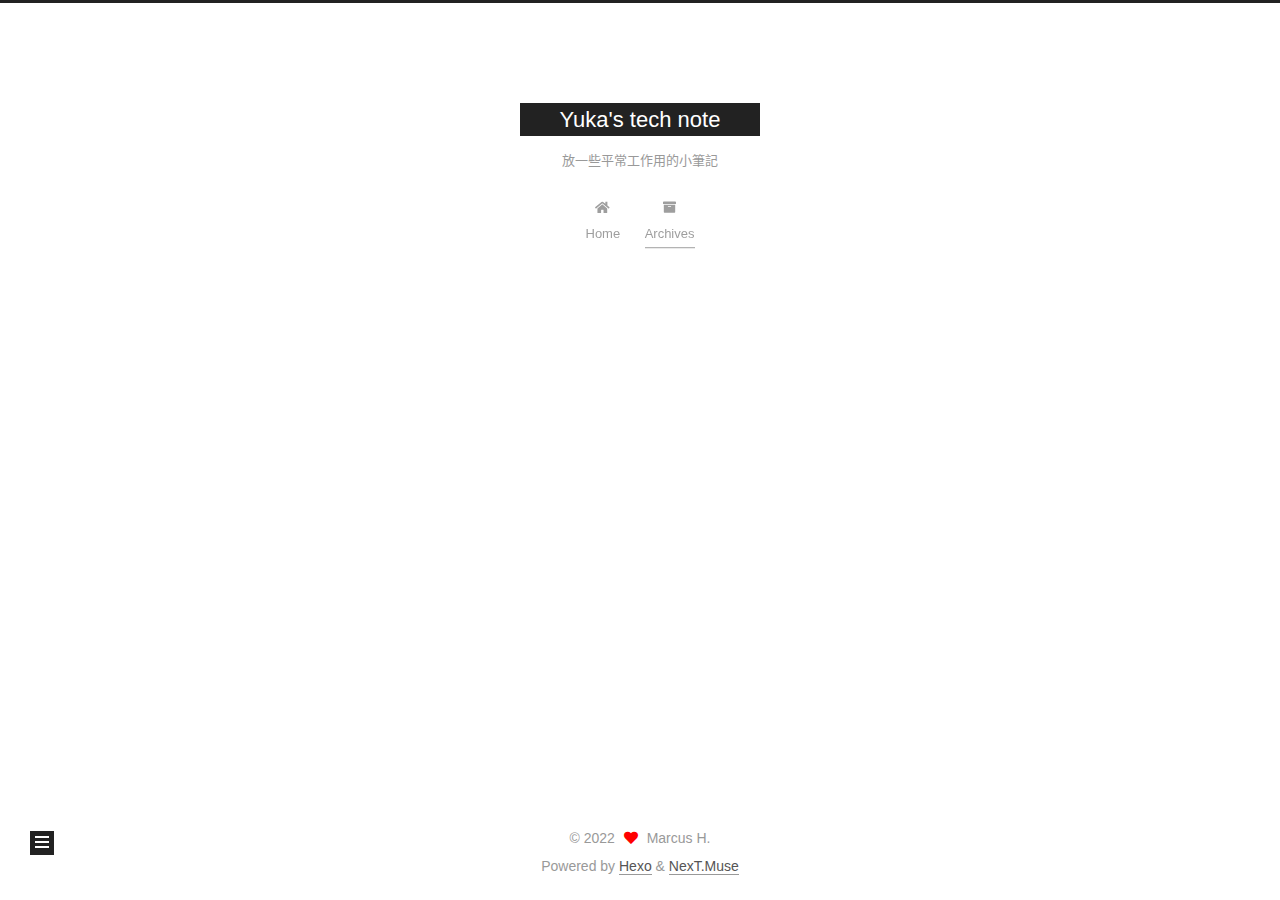
<file: archives/2022/index.html>
<!DOCTYPE html>
<html lang="zh-tw">
<head>
  <meta charset="UTF-8">
<meta name="viewport" content="width=device-width, initial-scale=1, maximum-scale=2">
<meta name="theme-color" content="#222">
<meta name="generator" content="Hexo 6.0.0">
  <link rel="apple-touch-icon" sizes="180x180" href="/images/apple-touch-icon-next.png">
  <link rel="icon" type="image/png" sizes="32x32" href="/images/favicon-32x32-next.png">
  <link rel="icon" type="image/png" sizes="16x16" href="/images/favicon-16x16-next.png">
  <link rel="mask-icon" href="/images/logo.svg" color="#222">

<link rel="stylesheet" href="/css/main.css">


<link rel="stylesheet" href="/lib/font-awesome/css/all.min.css">

<script id="hexo-configurations">
    var NexT = window.NexT || {};
    var CONFIG = {"hostname":"duomaxwellr.github.io","root":"/","scheme":"Muse","version":"7.8.0","exturl":false,"sidebar":{"position":"left","display":"post","padding":18,"offset":12,"onmobile":false},"copycode":{"enable":false,"show_result":false,"style":null},"back2top":{"enable":true,"sidebar":false,"scrollpercent":false},"bookmark":{"enable":false,"color":"#222","save":"auto"},"fancybox":false,"mediumzoom":false,"lazyload":false,"pangu":false,"comments":{"style":"tabs","active":null,"storage":true,"lazyload":false,"nav":null},"algolia":{"hits":{"per_page":10},"labels":{"input_placeholder":"Search for Posts","hits_empty":"We didn't find any results for the search: ${query}","hits_stats":"${hits} results found in ${time} ms"}},"localsearch":{"enable":false,"trigger":"auto","top_n_per_article":1,"unescape":false,"preload":false},"motion":{"enable":true,"async":false,"transition":{"post_block":"fadeIn","post_header":"slideDownIn","post_body":"slideDownIn","coll_header":"slideLeftIn","sidebar":"slideUpIn"}}};
  </script>

  <meta name="description" content="偶爾會有一點更新">
<meta property="og:type" content="website">
<meta property="og:title" content="Yuka&#39;s tech note">
<meta property="og:url" content="https://duomaxwellr.github.io/archives/2022/index.html">
<meta property="og:site_name" content="Yuka&#39;s tech note">
<meta property="og:description" content="偶爾會有一點更新">
<meta property="og:locale" content="zh_TW">
<meta property="article:author" content="Marcus H.">
<meta name="twitter:card" content="summary">

<link rel="canonical" href="https://duomaxwellr.github.io/archives/2022/">


<script id="page-configurations">
  // https://hexo.io/docs/variables.html
  CONFIG.page = {
    sidebar: "",
    isHome : false,
    isPost : false,
    lang   : 'zh-tw'
  };
</script>

  <title>Archive | Yuka's tech note</title>
  






  <noscript>
  <style>
  .use-motion .brand,
  .use-motion .menu-item,
  .sidebar-inner,
  .use-motion .post-block,
  .use-motion .pagination,
  .use-motion .comments,
  .use-motion .post-header,
  .use-motion .post-body,
  .use-motion .collection-header { opacity: initial; }

  .use-motion .site-title,
  .use-motion .site-subtitle {
    opacity: initial;
    top: initial;
  }

  .use-motion .logo-line-before i { left: initial; }
  .use-motion .logo-line-after i { right: initial; }
  </style>
</noscript>

</head>

<body itemscope itemtype="http://schema.org/WebPage">
  <div class="container use-motion">
    <div class="headband"></div>

    <header class="header" itemscope itemtype="http://schema.org/WPHeader">
      <div class="header-inner"><div class="site-brand-container">
  <div class="site-nav-toggle">
    <div class="toggle" aria-label="Toggle navigation bar">
      <span class="toggle-line toggle-line-first"></span>
      <span class="toggle-line toggle-line-middle"></span>
      <span class="toggle-line toggle-line-last"></span>
    </div>
  </div>

  <div class="site-meta">

    <a href="/" class="brand" rel="start">
      <span class="logo-line-before"><i></i></span>
      <h1 class="site-title">Yuka's tech note</h1>
      <span class="logo-line-after"><i></i></span>
    </a>
      <p class="site-subtitle" itemprop="description">放一些平常工作用的小筆記</p>
  </div>

  <div class="site-nav-right">
    <div class="toggle popup-trigger">
    </div>
  </div>
</div>




<nav class="site-nav">
  <ul id="menu" class="main-menu menu">
        <li class="menu-item menu-item-home">

    <a href="/" rel="section"><i class="fa fa-home fa-fw"></i>Home</a>

  </li>
        <li class="menu-item menu-item-archives">

    <a href="/archives/" rel="section"><i class="fa fa-archive fa-fw"></i>Archives</a>

  </li>
  </ul>
</nav>




</div>
    </header>

    
  <div class="back-to-top">
    <i class="fa fa-arrow-up"></i>
    <span>0%</span>
  </div>


    <main class="main">
      <div class="main-inner">
        <div class="content-wrap">
          

          <div class="content archive">
            

  
  
  
  <div class="post-block">
    <div class="posts-collapse">
      <div class="collection-title">
        <span class="collection-header">Um..! 1 post. Keep on posting.</span>
      </div>

      
    <div class="collection-year">
      <span class="collection-header">2022</span>
    </div>

  <article itemscope itemtype="http://schema.org/Article">
    <header class="post-header">

      <div class="post-meta">
        <time itemprop="dateCreated"
              datetime="2022-04-08T16:52:04+08:00"
              content="2022-04-08">
          04-08
        </time>
      </div>

      <div class="post-title">
          <a class="post-title-link" href="/2022/04/Cloudfront-server-timing-header/" itemprop="url">
            <span itemprop="name">關於 Cloudfront server timing header</span>
          </a>
      </div>

    </header>
  </article>


    </div>
  </div>
  
  
  

  



          </div>
          

<script>
  window.addEventListener('tabs:register', () => {
    let { activeClass } = CONFIG.comments;
    if (CONFIG.comments.storage) {
      activeClass = localStorage.getItem('comments_active') || activeClass;
    }
    if (activeClass) {
      let activeTab = document.querySelector(`a[href="#comment-${activeClass}"]`);
      if (activeTab) {
        activeTab.click();
      }
    }
  });
  if (CONFIG.comments.storage) {
    window.addEventListener('tabs:click', event => {
      if (!event.target.matches('.tabs-comment .tab-content .tab-pane')) return;
      let commentClass = event.target.classList[1];
      localStorage.setItem('comments_active', commentClass);
    });
  }
</script>

        </div>
          
  
  <div class="toggle sidebar-toggle">
    <span class="toggle-line toggle-line-first"></span>
    <span class="toggle-line toggle-line-middle"></span>
    <span class="toggle-line toggle-line-last"></span>
  </div>

  <aside class="sidebar">
    <div class="sidebar-inner">

      <ul class="sidebar-nav motion-element">
        <li class="sidebar-nav-toc">
          Table of Contents
        </li>
        <li class="sidebar-nav-overview">
          Overview
        </li>
      </ul>

      <!--noindex-->
      <div class="post-toc-wrap sidebar-panel">
      </div>
      <!--/noindex-->

      <div class="site-overview-wrap sidebar-panel">
        <div class="site-author motion-element" itemprop="author" itemscope itemtype="http://schema.org/Person">
  <p class="site-author-name" itemprop="name">Marcus H.</p>
  <div class="site-description" itemprop="description">偶爾會有一點更新</div>
</div>
<div class="site-state-wrap motion-element">
  <nav class="site-state">
      <div class="site-state-item site-state-posts">
          <a href="/archives/">
        
          <span class="site-state-item-count">1</span>
          <span class="site-state-item-name">posts</span>
        </a>
      </div>
      <div class="site-state-item site-state-tags">
            <a href="/tags/">
        <span class="site-state-item-count">3</span>
        <span class="site-state-item-name">tags</span></a>
      </div>
  </nav>
</div>



      </div>

    </div>
  </aside>
  <div id="sidebar-dimmer"></div>


      </div>
    </main>

    <footer class="footer">
      <div class="footer-inner">
        

        

<div class="copyright">
  
  &copy; 
  <span itemprop="copyrightYear">2022</span>
  <span class="with-love">
    <i class="fa fa-heart"></i>
  </span>
  <span class="author" itemprop="copyrightHolder">Marcus H.</span>
</div>
  <div class="powered-by">Powered by <a href="https://hexo.io/" class="theme-link" rel="noopener" target="_blank">Hexo</a> & <a href="https://muse.theme-next.org/" class="theme-link" rel="noopener" target="_blank">NexT.Muse</a>
  </div>

        








      </div>
    </footer>
  </div>

  
  <script src="/lib/anime.min.js"></script>
  <script src="/lib/velocity/velocity.min.js"></script>
  <script src="/lib/velocity/velocity.ui.min.js"></script>

<script src="/js/utils.js"></script>

<script src="/js/motion.js"></script>


<script src="/js/schemes/muse.js"></script>


<script src="/js/next-boot.js"></script>




  















  

  

</body>
</html>
</file>
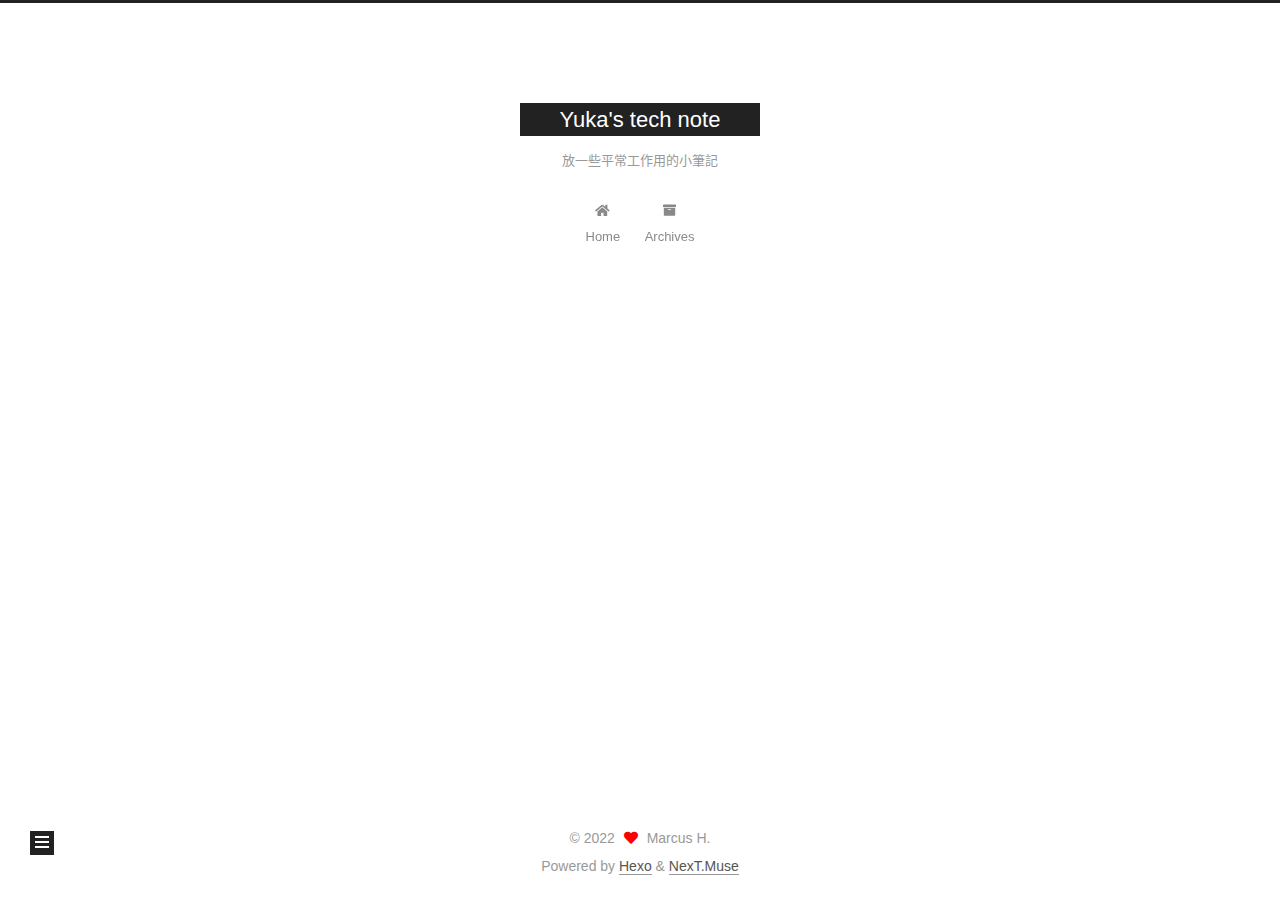
<file: categories/文章類別/index.html>
<!DOCTYPE html>
<html lang="zh-tw">
<head>
  <meta charset="UTF-8">
<meta name="viewport" content="width=device-width, initial-scale=1, maximum-scale=2">
<meta name="theme-color" content="#222">
<meta name="generator" content="Hexo 6.0.0">
  <link rel="apple-touch-icon" sizes="180x180" href="/images/apple-touch-icon-next.png">
  <link rel="icon" type="image/png" sizes="32x32" href="/images/favicon-32x32-next.png">
  <link rel="icon" type="image/png" sizes="16x16" href="/images/favicon-16x16-next.png">
  <link rel="mask-icon" href="/images/logo.svg" color="#222">

<link rel="stylesheet" href="/css/main.css">


<link rel="stylesheet" href="/lib/font-awesome/css/all.min.css">

<script id="hexo-configurations">
    var NexT = window.NexT || {};
    var CONFIG = {"hostname":"duomaxwellr.github.io","root":"/","scheme":"Muse","version":"7.8.0","exturl":false,"sidebar":{"position":"left","display":"post","padding":18,"offset":12,"onmobile":false},"copycode":{"enable":false,"show_result":false,"style":null},"back2top":{"enable":true,"sidebar":false,"scrollpercent":false},"bookmark":{"enable":false,"color":"#222","save":"auto"},"fancybox":false,"mediumzoom":false,"lazyload":false,"pangu":false,"comments":{"style":"tabs","active":null,"storage":true,"lazyload":false,"nav":null},"algolia":{"hits":{"per_page":10},"labels":{"input_placeholder":"Search for Posts","hits_empty":"We didn't find any results for the search: ${query}","hits_stats":"${hits} results found in ${time} ms"}},"localsearch":{"enable":false,"trigger":"auto","top_n_per_article":1,"unescape":false,"preload":false},"motion":{"enable":true,"async":false,"transition":{"post_block":"fadeIn","post_header":"slideDownIn","post_body":"slideDownIn","coll_header":"slideLeftIn","sidebar":"slideUpIn"}}};
  </script>

  <meta name="description" content="偶爾會有一點更新">
<meta property="og:type" content="website">
<meta property="og:title" content="Yuka&#39;s tech note">
<meta property="og:url" content="https://duomaxwellr.github.io/categories/%E6%96%87%E7%AB%A0%E9%A1%9E%E5%88%A5/index.html">
<meta property="og:site_name" content="Yuka&#39;s tech note">
<meta property="og:description" content="偶爾會有一點更新">
<meta property="og:locale" content="zh_TW">
<meta property="article:author" content="Marcus H.">
<meta name="twitter:card" content="summary">

<link rel="canonical" href="https://duomaxwellr.github.io/categories/%E6%96%87%E7%AB%A0%E9%A1%9E%E5%88%A5/">


<script id="page-configurations">
  // https://hexo.io/docs/variables.html
  CONFIG.page = {
    sidebar: "",
    isHome : false,
    isPost : false,
    lang   : 'zh-tw'
  };
</script>

  <title>Category: 文章類別 | Yuka's tech note</title>
  






  <noscript>
  <style>
  .use-motion .brand,
  .use-motion .menu-item,
  .sidebar-inner,
  .use-motion .post-block,
  .use-motion .pagination,
  .use-motion .comments,
  .use-motion .post-header,
  .use-motion .post-body,
  .use-motion .collection-header { opacity: initial; }

  .use-motion .site-title,
  .use-motion .site-subtitle {
    opacity: initial;
    top: initial;
  }

  .use-motion .logo-line-before i { left: initial; }
  .use-motion .logo-line-after i { right: initial; }
  </style>
</noscript>

</head>

<body itemscope itemtype="http://schema.org/WebPage">
  <div class="container use-motion">
    <div class="headband"></div>

    <header class="header" itemscope itemtype="http://schema.org/WPHeader">
      <div class="header-inner"><div class="site-brand-container">
  <div class="site-nav-toggle">
    <div class="toggle" aria-label="Toggle navigation bar">
      <span class="toggle-line toggle-line-first"></span>
      <span class="toggle-line toggle-line-middle"></span>
      <span class="toggle-line toggle-line-last"></span>
    </div>
  </div>

  <div class="site-meta">

    <a href="/" class="brand" rel="start">
      <span class="logo-line-before"><i></i></span>
      <h1 class="site-title">Yuka's tech note</h1>
      <span class="logo-line-after"><i></i></span>
    </a>
      <p class="site-subtitle" itemprop="description">放一些平常工作用的小筆記</p>
  </div>

  <div class="site-nav-right">
    <div class="toggle popup-trigger">
    </div>
  </div>
</div>




<nav class="site-nav">
  <ul id="menu" class="main-menu menu">
        <li class="menu-item menu-item-home">

    <a href="/" rel="section"><i class="fa fa-home fa-fw"></i>Home</a>

  </li>
        <li class="menu-item menu-item-archives">

    <a href="/archives/" rel="section"><i class="fa fa-archive fa-fw"></i>Archives</a>

  </li>
  </ul>
</nav>




</div>
    </header>

    
  <div class="back-to-top">
    <i class="fa fa-arrow-up"></i>
    <span>0%</span>
  </div>


    <main class="main">
      <div class="main-inner">
        <div class="content-wrap">
          

          <div class="content category">
            

  
  
  
  <div class="post-block">
    <div class="posts-collapse">
      <div class="collection-title">
        <h2 class="collection-header">文章類別
          <small>Category</small>
        </h2>
      </div>

      
    <div class="collection-year">
      <span class="collection-header">2022</span>
    </div>

  <article itemscope itemtype="http://schema.org/Article">
    <header class="post-header">

      <div class="post-meta">
        <time itemprop="dateCreated"
              datetime="2022-01-26T22:17:29+08:00"
              content="2022-01-26">
          01-26
        </time>
      </div>

      <div class="post-title">
          <a class="post-title-link" href="/2022/01/About-CDN/" itemprop="url">
            <span itemprop="name">關於 CDN ...</span>
          </a>
      </div>

    </header>
  </article>

    </div>
  </div>
  
  
  

  



          </div>
          

<script>
  window.addEventListener('tabs:register', () => {
    let { activeClass } = CONFIG.comments;
    if (CONFIG.comments.storage) {
      activeClass = localStorage.getItem('comments_active') || activeClass;
    }
    if (activeClass) {
      let activeTab = document.querySelector(`a[href="#comment-${activeClass}"]`);
      if (activeTab) {
        activeTab.click();
      }
    }
  });
  if (CONFIG.comments.storage) {
    window.addEventListener('tabs:click', event => {
      if (!event.target.matches('.tabs-comment .tab-content .tab-pane')) return;
      let commentClass = event.target.classList[1];
      localStorage.setItem('comments_active', commentClass);
    });
  }
</script>

        </div>
          
  
  <div class="toggle sidebar-toggle">
    <span class="toggle-line toggle-line-first"></span>
    <span class="toggle-line toggle-line-middle"></span>
    <span class="toggle-line toggle-line-last"></span>
  </div>

  <aside class="sidebar">
    <div class="sidebar-inner">

      <ul class="sidebar-nav motion-element">
        <li class="sidebar-nav-toc">
          Table of Contents
        </li>
        <li class="sidebar-nav-overview">
          Overview
        </li>
      </ul>

      <!--noindex-->
      <div class="post-toc-wrap sidebar-panel">
      </div>
      <!--/noindex-->

      <div class="site-overview-wrap sidebar-panel">
        <div class="site-author motion-element" itemprop="author" itemscope itemtype="http://schema.org/Person">
  <p class="site-author-name" itemprop="name">Marcus H.</p>
  <div class="site-description" itemprop="description">偶爾會有一點更新</div>
</div>
<div class="site-state-wrap motion-element">
  <nav class="site-state">
      <div class="site-state-item site-state-posts">
          <a href="/archives/">
        
          <span class="site-state-item-count">2</span>
          <span class="site-state-item-name">posts</span>
        </a>
      </div>
      <div class="site-state-item site-state-categories">
            <a href="/categories/">
        <span class="site-state-item-count">1</span>
        <span class="site-state-item-name">categories</span></a>
      </div>
      <div class="site-state-item site-state-tags">
            <a href="/tags/">
        <span class="site-state-item-count">2</span>
        <span class="site-state-item-name">tags</span></a>
      </div>
  </nav>
</div>



      </div>

    </div>
  </aside>
  <div id="sidebar-dimmer"></div>


      </div>
    </main>

    <footer class="footer">
      <div class="footer-inner">
        

        

<div class="copyright">
  
  &copy; 
  <span itemprop="copyrightYear">2022</span>
  <span class="with-love">
    <i class="fa fa-heart"></i>
  </span>
  <span class="author" itemprop="copyrightHolder">Marcus H.</span>
</div>
  <div class="powered-by">Powered by <a href="https://hexo.io/" class="theme-link" rel="noopener" target="_blank">Hexo</a> & <a href="https://muse.theme-next.org/" class="theme-link" rel="noopener" target="_blank">NexT.Muse</a>
  </div>

        








      </div>
    </footer>
  </div>

  
  <script src="/lib/anime.min.js"></script>
  <script src="/lib/velocity/velocity.min.js"></script>
  <script src="/lib/velocity/velocity.ui.min.js"></script>

<script src="/js/utils.js"></script>

<script src="/js/motion.js"></script>


<script src="/js/schemes/muse.js"></script>


<script src="/js/next-boot.js"></script>




  















  

  

</body>
</html>
</file>
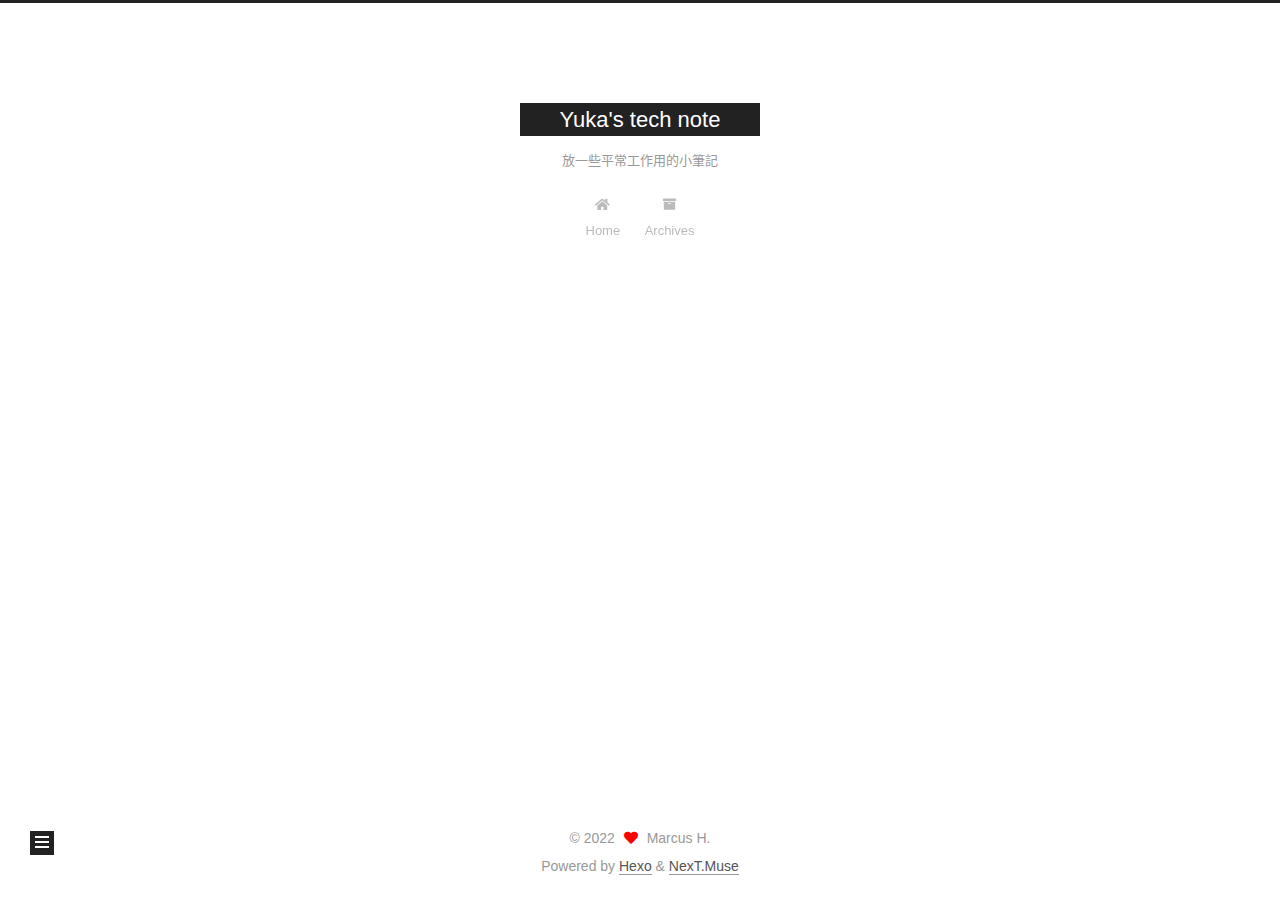
<file: tags/AWS/index.html>
<!DOCTYPE html>
<html lang="zh-tw">
<head>
  <meta charset="UTF-8">
<meta name="viewport" content="width=device-width, initial-scale=1, maximum-scale=2">
<meta name="theme-color" content="#222">
<meta name="generator" content="Hexo 6.0.0">
  <link rel="apple-touch-icon" sizes="180x180" href="/images/apple-touch-icon-next.png">
  <link rel="icon" type="image/png" sizes="32x32" href="/images/favicon-32x32-next.png">
  <link rel="icon" type="image/png" sizes="16x16" href="/images/favicon-16x16-next.png">
  <link rel="mask-icon" href="/images/logo.svg" color="#222">

<link rel="stylesheet" href="/css/main.css">


<link rel="stylesheet" href="/lib/font-awesome/css/all.min.css">

<script id="hexo-configurations">
    var NexT = window.NexT || {};
    var CONFIG = {"hostname":"duomaxwellr.github.io","root":"/","scheme":"Muse","version":"7.8.0","exturl":false,"sidebar":{"position":"left","display":"post","padding":18,"offset":12,"onmobile":false},"copycode":{"enable":false,"show_result":false,"style":null},"back2top":{"enable":true,"sidebar":false,"scrollpercent":false},"bookmark":{"enable":false,"color":"#222","save":"auto"},"fancybox":false,"mediumzoom":false,"lazyload":false,"pangu":false,"comments":{"style":"tabs","active":null,"storage":true,"lazyload":false,"nav":null},"algolia":{"hits":{"per_page":10},"labels":{"input_placeholder":"Search for Posts","hits_empty":"We didn't find any results for the search: ${query}","hits_stats":"${hits} results found in ${time} ms"}},"localsearch":{"enable":false,"trigger":"auto","top_n_per_article":1,"unescape":false,"preload":false},"motion":{"enable":true,"async":false,"transition":{"post_block":"fadeIn","post_header":"slideDownIn","post_body":"slideDownIn","coll_header":"slideLeftIn","sidebar":"slideUpIn"}}};
  </script>

  <meta name="description" content="偶爾會有一點更新">
<meta property="og:type" content="website">
<meta property="og:title" content="Yuka&#39;s tech note">
<meta property="og:url" content="https://duomaxwellr.github.io/tags/AWS/index.html">
<meta property="og:site_name" content="Yuka&#39;s tech note">
<meta property="og:description" content="偶爾會有一點更新">
<meta property="og:locale" content="zh_TW">
<meta property="article:author" content="Marcus H.">
<meta name="twitter:card" content="summary">

<link rel="canonical" href="https://duomaxwellr.github.io/tags/AWS/">


<script id="page-configurations">
  // https://hexo.io/docs/variables.html
  CONFIG.page = {
    sidebar: "",
    isHome : false,
    isPost : false,
    lang   : 'zh-tw'
  };
</script>

  <title>Tag: AWS | Yuka's tech note</title>
  






  <noscript>
  <style>
  .use-motion .brand,
  .use-motion .menu-item,
  .sidebar-inner,
  .use-motion .post-block,
  .use-motion .pagination,
  .use-motion .comments,
  .use-motion .post-header,
  .use-motion .post-body,
  .use-motion .collection-header { opacity: initial; }

  .use-motion .site-title,
  .use-motion .site-subtitle {
    opacity: initial;
    top: initial;
  }

  .use-motion .logo-line-before i { left: initial; }
  .use-motion .logo-line-after i { right: initial; }
  </style>
</noscript>

</head>

<body itemscope itemtype="http://schema.org/WebPage">
  <div class="container use-motion">
    <div class="headband"></div>

    <header class="header" itemscope itemtype="http://schema.org/WPHeader">
      <div class="header-inner"><div class="site-brand-container">
  <div class="site-nav-toggle">
    <div class="toggle" aria-label="Toggle navigation bar">
      <span class="toggle-line toggle-line-first"></span>
      <span class="toggle-line toggle-line-middle"></span>
      <span class="toggle-line toggle-line-last"></span>
    </div>
  </div>

  <div class="site-meta">

    <a href="/" class="brand" rel="start">
      <span class="logo-line-before"><i></i></span>
      <h1 class="site-title">Yuka's tech note</h1>
      <span class="logo-line-after"><i></i></span>
    </a>
      <p class="site-subtitle" itemprop="description">放一些平常工作用的小筆記</p>
  </div>

  <div class="site-nav-right">
    <div class="toggle popup-trigger">
    </div>
  </div>
</div>




<nav class="site-nav">
  <ul id="menu" class="main-menu menu">
        <li class="menu-item menu-item-home">

    <a href="/" rel="section"><i class="fa fa-home fa-fw"></i>Home</a>

  </li>
        <li class="menu-item menu-item-archives">

    <a href="/archives/" rel="section"><i class="fa fa-archive fa-fw"></i>Archives</a>

  </li>
  </ul>
</nav>




</div>
    </header>

    
  <div class="back-to-top">
    <i class="fa fa-arrow-up"></i>
    <span>0%</span>
  </div>


    <main class="main">
      <div class="main-inner">
        <div class="content-wrap">
          

          <div class="content tag">
            

  
  
  
  <div class="post-block">
    <div class="posts-collapse">
      <div class="collection-title">
        <h2 class="collection-header">AWS
          <small>Tag</small>
        </h2>
      </div>

      
    <div class="collection-year">
      <span class="collection-header">2022</span>
    </div>

  <article itemscope itemtype="http://schema.org/Article">
    <header class="post-header">

      <div class="post-meta">
        <time itemprop="dateCreated"
              datetime="2022-04-08T16:52:04+08:00"
              content="2022-04-08">
          04-08
        </time>
      </div>

      <div class="post-title">
          <a class="post-title-link" href="/2022/04/Cloudfront-server-timing-header/" itemprop="url">
            <span itemprop="name">關於 Cloudfront server timing header</span>
          </a>
      </div>

    </header>
  </article>

    </div>
  </div>
  
  
  

  



          </div>
          

<script>
  window.addEventListener('tabs:register', () => {
    let { activeClass } = CONFIG.comments;
    if (CONFIG.comments.storage) {
      activeClass = localStorage.getItem('comments_active') || activeClass;
    }
    if (activeClass) {
      let activeTab = document.querySelector(`a[href="#comment-${activeClass}"]`);
      if (activeTab) {
        activeTab.click();
      }
    }
  });
  if (CONFIG.comments.storage) {
    window.addEventListener('tabs:click', event => {
      if (!event.target.matches('.tabs-comment .tab-content .tab-pane')) return;
      let commentClass = event.target.classList[1];
      localStorage.setItem('comments_active', commentClass);
    });
  }
</script>

        </div>
          
  
  <div class="toggle sidebar-toggle">
    <span class="toggle-line toggle-line-first"></span>
    <span class="toggle-line toggle-line-middle"></span>
    <span class="toggle-line toggle-line-last"></span>
  </div>

  <aside class="sidebar">
    <div class="sidebar-inner">

      <ul class="sidebar-nav motion-element">
        <li class="sidebar-nav-toc">
          Table of Contents
        </li>
        <li class="sidebar-nav-overview">
          Overview
        </li>
      </ul>

      <!--noindex-->
      <div class="post-toc-wrap sidebar-panel">
      </div>
      <!--/noindex-->

      <div class="site-overview-wrap sidebar-panel">
        <div class="site-author motion-element" itemprop="author" itemscope itemtype="http://schema.org/Person">
  <p class="site-author-name" itemprop="name">Marcus H.</p>
  <div class="site-description" itemprop="description">偶爾會有一點更新</div>
</div>
<div class="site-state-wrap motion-element">
  <nav class="site-state">
      <div class="site-state-item site-state-posts">
          <a href="/archives/">
        
          <span class="site-state-item-count">1</span>
          <span class="site-state-item-name">posts</span>
        </a>
      </div>
      <div class="site-state-item site-state-tags">
            <a href="/tags/">
        <span class="site-state-item-count">3</span>
        <span class="site-state-item-name">tags</span></a>
      </div>
  </nav>
</div>



      </div>

    </div>
  </aside>
  <div id="sidebar-dimmer"></div>


      </div>
    </main>

    <footer class="footer">
      <div class="footer-inner">
        

        

<div class="copyright">
  
  &copy; 
  <span itemprop="copyrightYear">2022</span>
  <span class="with-love">
    <i class="fa fa-heart"></i>
  </span>
  <span class="author" itemprop="copyrightHolder">Marcus H.</span>
</div>
  <div class="powered-by">Powered by <a href="https://hexo.io/" class="theme-link" rel="noopener" target="_blank">Hexo</a> & <a href="https://muse.theme-next.org/" class="theme-link" rel="noopener" target="_blank">NexT.Muse</a>
  </div>

        








      </div>
    </footer>
  </div>

  
  <script src="/lib/anime.min.js"></script>
  <script src="/lib/velocity/velocity.min.js"></script>
  <script src="/lib/velocity/velocity.ui.min.js"></script>

<script src="/js/utils.js"></script>

<script src="/js/motion.js"></script>


<script src="/js/schemes/muse.js"></script>


<script src="/js/next-boot.js"></script>




  















  

  

</body>
</html>
</file>
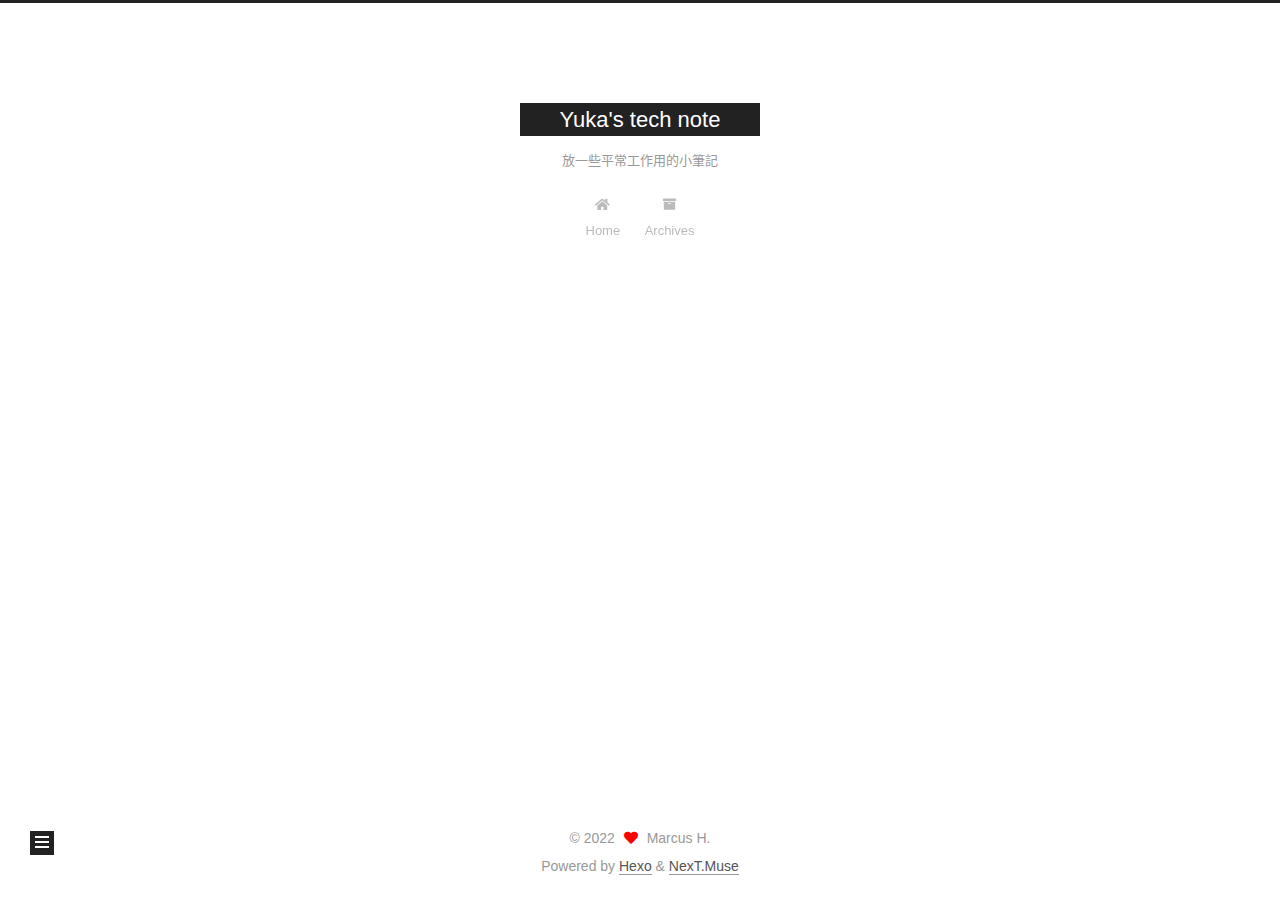
<file: tags/CDN/index.html>
<!DOCTYPE html>
<html lang="zh-tw">
<head>
  <meta charset="UTF-8">
<meta name="viewport" content="width=device-width, initial-scale=1, maximum-scale=2">
<meta name="theme-color" content="#222">
<meta name="generator" content="Hexo 6.0.0">
  <link rel="apple-touch-icon" sizes="180x180" href="/images/apple-touch-icon-next.png">
  <link rel="icon" type="image/png" sizes="32x32" href="/images/favicon-32x32-next.png">
  <link rel="icon" type="image/png" sizes="16x16" href="/images/favicon-16x16-next.png">
  <link rel="mask-icon" href="/images/logo.svg" color="#222">

<link rel="stylesheet" href="/css/main.css">


<link rel="stylesheet" href="/lib/font-awesome/css/all.min.css">

<script id="hexo-configurations">
    var NexT = window.NexT || {};
    var CONFIG = {"hostname":"duomaxwellr.github.io","root":"/","scheme":"Muse","version":"7.8.0","exturl":false,"sidebar":{"position":"left","display":"post","padding":18,"offset":12,"onmobile":false},"copycode":{"enable":false,"show_result":false,"style":null},"back2top":{"enable":true,"sidebar":false,"scrollpercent":false},"bookmark":{"enable":false,"color":"#222","save":"auto"},"fancybox":false,"mediumzoom":false,"lazyload":false,"pangu":false,"comments":{"style":"tabs","active":null,"storage":true,"lazyload":false,"nav":null},"algolia":{"hits":{"per_page":10},"labels":{"input_placeholder":"Search for Posts","hits_empty":"We didn't find any results for the search: ${query}","hits_stats":"${hits} results found in ${time} ms"}},"localsearch":{"enable":false,"trigger":"auto","top_n_per_article":1,"unescape":false,"preload":false},"motion":{"enable":true,"async":false,"transition":{"post_block":"fadeIn","post_header":"slideDownIn","post_body":"slideDownIn","coll_header":"slideLeftIn","sidebar":"slideUpIn"}}};
  </script>

  <meta name="description" content="偶爾會有一點更新">
<meta property="og:type" content="website">
<meta property="og:title" content="Yuka&#39;s tech note">
<meta property="og:url" content="https://duomaxwellr.github.io/tags/CDN/index.html">
<meta property="og:site_name" content="Yuka&#39;s tech note">
<meta property="og:description" content="偶爾會有一點更新">
<meta property="og:locale" content="zh_TW">
<meta property="article:author" content="Marcus H.">
<meta name="twitter:card" content="summary">

<link rel="canonical" href="https://duomaxwellr.github.io/tags/CDN/">


<script id="page-configurations">
  // https://hexo.io/docs/variables.html
  CONFIG.page = {
    sidebar: "",
    isHome : false,
    isPost : false,
    lang   : 'zh-tw'
  };
</script>

  <title>Tag: CDN | Yuka's tech note</title>
  






  <noscript>
  <style>
  .use-motion .brand,
  .use-motion .menu-item,
  .sidebar-inner,
  .use-motion .post-block,
  .use-motion .pagination,
  .use-motion .comments,
  .use-motion .post-header,
  .use-motion .post-body,
  .use-motion .collection-header { opacity: initial; }

  .use-motion .site-title,
  .use-motion .site-subtitle {
    opacity: initial;
    top: initial;
  }

  .use-motion .logo-line-before i { left: initial; }
  .use-motion .logo-line-after i { right: initial; }
  </style>
</noscript>

</head>

<body itemscope itemtype="http://schema.org/WebPage">
  <div class="container use-motion">
    <div class="headband"></div>

    <header class="header" itemscope itemtype="http://schema.org/WPHeader">
      <div class="header-inner"><div class="site-brand-container">
  <div class="site-nav-toggle">
    <div class="toggle" aria-label="Toggle navigation bar">
      <span class="toggle-line toggle-line-first"></span>
      <span class="toggle-line toggle-line-middle"></span>
      <span class="toggle-line toggle-line-last"></span>
    </div>
  </div>

  <div class="site-meta">

    <a href="/" class="brand" rel="start">
      <span class="logo-line-before"><i></i></span>
      <h1 class="site-title">Yuka's tech note</h1>
      <span class="logo-line-after"><i></i></span>
    </a>
      <p class="site-subtitle" itemprop="description">放一些平常工作用的小筆記</p>
  </div>

  <div class="site-nav-right">
    <div class="toggle popup-trigger">
    </div>
  </div>
</div>




<nav class="site-nav">
  <ul id="menu" class="main-menu menu">
        <li class="menu-item menu-item-home">

    <a href="/" rel="section"><i class="fa fa-home fa-fw"></i>Home</a>

  </li>
        <li class="menu-item menu-item-archives">

    <a href="/archives/" rel="section"><i class="fa fa-archive fa-fw"></i>Archives</a>

  </li>
  </ul>
</nav>




</div>
    </header>

    
  <div class="back-to-top">
    <i class="fa fa-arrow-up"></i>
    <span>0%</span>
  </div>


    <main class="main">
      <div class="main-inner">
        <div class="content-wrap">
          

          <div class="content tag">
            

  
  
  
  <div class="post-block">
    <div class="posts-collapse">
      <div class="collection-title">
        <h2 class="collection-header">CDN
          <small>Tag</small>
        </h2>
      </div>

      
    <div class="collection-year">
      <span class="collection-header">2022</span>
    </div>

  <article itemscope itemtype="http://schema.org/Article">
    <header class="post-header">

      <div class="post-meta">
        <time itemprop="dateCreated"
              datetime="2022-04-08T16:52:04+08:00"
              content="2022-04-08">
          04-08
        </time>
      </div>

      <div class="post-title">
          <a class="post-title-link" href="/2022/04/Cloudfront-server-timing-header/" itemprop="url">
            <span itemprop="name">關於 Cloudfront server timing header</span>
          </a>
      </div>

    </header>
  </article>

    </div>
  </div>
  
  
  

  



          </div>
          

<script>
  window.addEventListener('tabs:register', () => {
    let { activeClass } = CONFIG.comments;
    if (CONFIG.comments.storage) {
      activeClass = localStorage.getItem('comments_active') || activeClass;
    }
    if (activeClass) {
      let activeTab = document.querySelector(`a[href="#comment-${activeClass}"]`);
      if (activeTab) {
        activeTab.click();
      }
    }
  });
  if (CONFIG.comments.storage) {
    window.addEventListener('tabs:click', event => {
      if (!event.target.matches('.tabs-comment .tab-content .tab-pane')) return;
      let commentClass = event.target.classList[1];
      localStorage.setItem('comments_active', commentClass);
    });
  }
</script>

        </div>
          
  
  <div class="toggle sidebar-toggle">
    <span class="toggle-line toggle-line-first"></span>
    <span class="toggle-line toggle-line-middle"></span>
    <span class="toggle-line toggle-line-last"></span>
  </div>

  <aside class="sidebar">
    <div class="sidebar-inner">

      <ul class="sidebar-nav motion-element">
        <li class="sidebar-nav-toc">
          Table of Contents
        </li>
        <li class="sidebar-nav-overview">
          Overview
        </li>
      </ul>

      <!--noindex-->
      <div class="post-toc-wrap sidebar-panel">
      </div>
      <!--/noindex-->

      <div class="site-overview-wrap sidebar-panel">
        <div class="site-author motion-element" itemprop="author" itemscope itemtype="http://schema.org/Person">
  <p class="site-author-name" itemprop="name">Marcus H.</p>
  <div class="site-description" itemprop="description">偶爾會有一點更新</div>
</div>
<div class="site-state-wrap motion-element">
  <nav class="site-state">
      <div class="site-state-item site-state-posts">
          <a href="/archives/">
        
          <span class="site-state-item-count">1</span>
          <span class="site-state-item-name">posts</span>
        </a>
      </div>
      <div class="site-state-item site-state-tags">
            <a href="/tags/">
        <span class="site-state-item-count">3</span>
        <span class="site-state-item-name">tags</span></a>
      </div>
  </nav>
</div>



      </div>

    </div>
  </aside>
  <div id="sidebar-dimmer"></div>


      </div>
    </main>

    <footer class="footer">
      <div class="footer-inner">
        

        

<div class="copyright">
  
  &copy; 
  <span itemprop="copyrightYear">2022</span>
  <span class="with-love">
    <i class="fa fa-heart"></i>
  </span>
  <span class="author" itemprop="copyrightHolder">Marcus H.</span>
</div>
  <div class="powered-by">Powered by <a href="https://hexo.io/" class="theme-link" rel="noopener" target="_blank">Hexo</a> & <a href="https://muse.theme-next.org/" class="theme-link" rel="noopener" target="_blank">NexT.Muse</a>
  </div>

        








      </div>
    </footer>
  </div>

  
  <script src="/lib/anime.min.js"></script>
  <script src="/lib/velocity/velocity.min.js"></script>
  <script src="/lib/velocity/velocity.ui.min.js"></script>

<script src="/js/utils.js"></script>

<script src="/js/motion.js"></script>


<script src="/js/schemes/muse.js"></script>


<script src="/js/next-boot.js"></script>




  















  

  

</body>
</html>
</file>
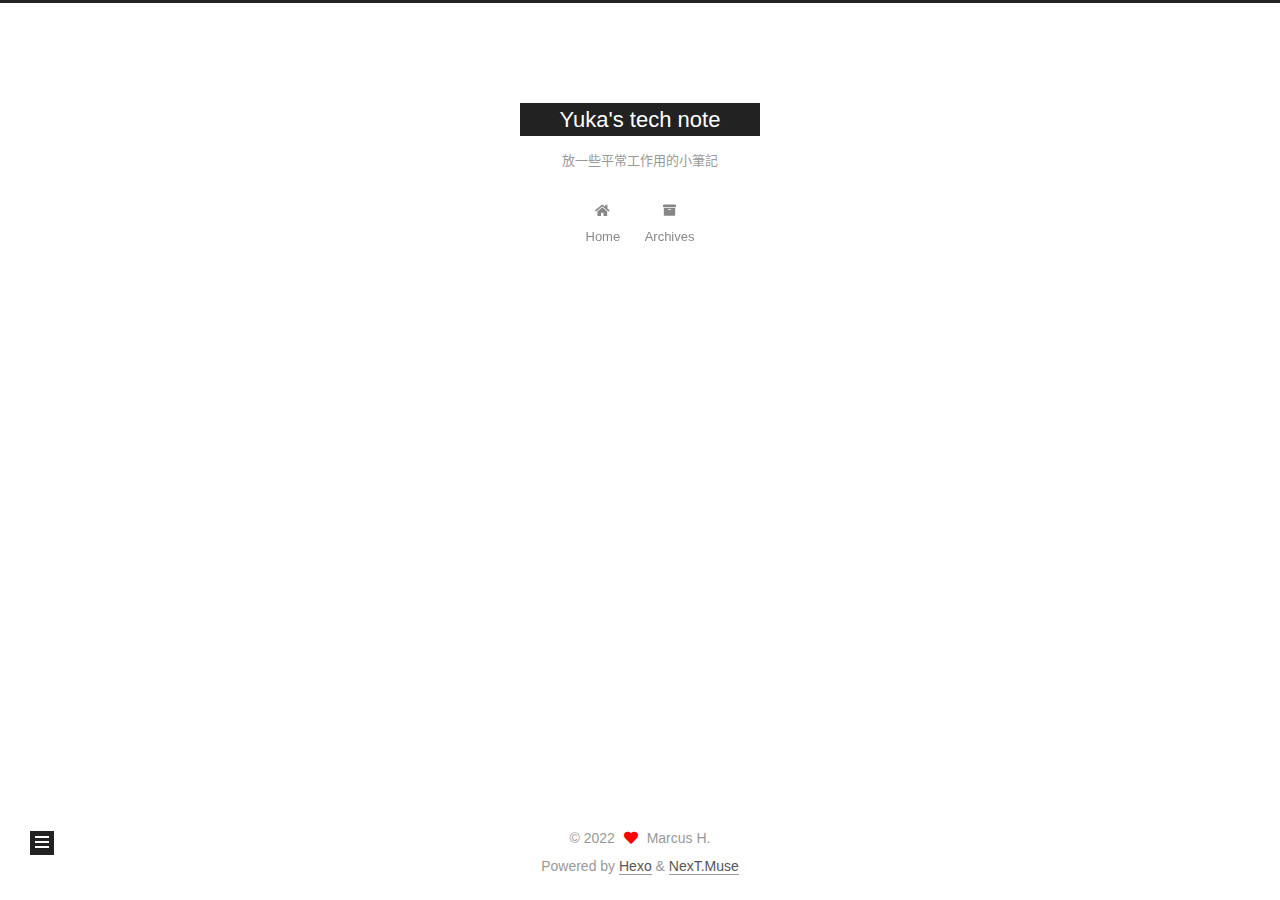
<file: tags/Cloudfront/index.html>
<!DOCTYPE html>
<html lang="zh-tw">
<head>
  <meta charset="UTF-8">
<meta name="viewport" content="width=device-width, initial-scale=1, maximum-scale=2">
<meta name="theme-color" content="#222">
<meta name="generator" content="Hexo 6.0.0">
  <link rel="apple-touch-icon" sizes="180x180" href="/images/apple-touch-icon-next.png">
  <link rel="icon" type="image/png" sizes="32x32" href="/images/favicon-32x32-next.png">
  <link rel="icon" type="image/png" sizes="16x16" href="/images/favicon-16x16-next.png">
  <link rel="mask-icon" href="/images/logo.svg" color="#222">

<link rel="stylesheet" href="/css/main.css">


<link rel="stylesheet" href="/lib/font-awesome/css/all.min.css">

<script id="hexo-configurations">
    var NexT = window.NexT || {};
    var CONFIG = {"hostname":"duomaxwellr.github.io","root":"/","scheme":"Muse","version":"7.8.0","exturl":false,"sidebar":{"position":"left","display":"post","padding":18,"offset":12,"onmobile":false},"copycode":{"enable":false,"show_result":false,"style":null},"back2top":{"enable":true,"sidebar":false,"scrollpercent":false},"bookmark":{"enable":false,"color":"#222","save":"auto"},"fancybox":false,"mediumzoom":false,"lazyload":false,"pangu":false,"comments":{"style":"tabs","active":null,"storage":true,"lazyload":false,"nav":null},"algolia":{"hits":{"per_page":10},"labels":{"input_placeholder":"Search for Posts","hits_empty":"We didn't find any results for the search: ${query}","hits_stats":"${hits} results found in ${time} ms"}},"localsearch":{"enable":false,"trigger":"auto","top_n_per_article":1,"unescape":false,"preload":false},"motion":{"enable":true,"async":false,"transition":{"post_block":"fadeIn","post_header":"slideDownIn","post_body":"slideDownIn","coll_header":"slideLeftIn","sidebar":"slideUpIn"}}};
  </script>

  <meta name="description" content="偶爾會有一點更新">
<meta property="og:type" content="website">
<meta property="og:title" content="Yuka&#39;s tech note">
<meta property="og:url" content="https://duomaxwellr.github.io/tags/Cloudfront/index.html">
<meta property="og:site_name" content="Yuka&#39;s tech note">
<meta property="og:description" content="偶爾會有一點更新">
<meta property="og:locale" content="zh_TW">
<meta property="article:author" content="Marcus H.">
<meta name="twitter:card" content="summary">

<link rel="canonical" href="https://duomaxwellr.github.io/tags/Cloudfront/">


<script id="page-configurations">
  // https://hexo.io/docs/variables.html
  CONFIG.page = {
    sidebar: "",
    isHome : false,
    isPost : false,
    lang   : 'zh-tw'
  };
</script>

  <title>Tag: Cloudfront | Yuka's tech note</title>
  






  <noscript>
  <style>
  .use-motion .brand,
  .use-motion .menu-item,
  .sidebar-inner,
  .use-motion .post-block,
  .use-motion .pagination,
  .use-motion .comments,
  .use-motion .post-header,
  .use-motion .post-body,
  .use-motion .collection-header { opacity: initial; }

  .use-motion .site-title,
  .use-motion .site-subtitle {
    opacity: initial;
    top: initial;
  }

  .use-motion .logo-line-before i { left: initial; }
  .use-motion .logo-line-after i { right: initial; }
  </style>
</noscript>

</head>

<body itemscope itemtype="http://schema.org/WebPage">
  <div class="container use-motion">
    <div class="headband"></div>

    <header class="header" itemscope itemtype="http://schema.org/WPHeader">
      <div class="header-inner"><div class="site-brand-container">
  <div class="site-nav-toggle">
    <div class="toggle" aria-label="Toggle navigation bar">
      <span class="toggle-line toggle-line-first"></span>
      <span class="toggle-line toggle-line-middle"></span>
      <span class="toggle-line toggle-line-last"></span>
    </div>
  </div>

  <div class="site-meta">

    <a href="/" class="brand" rel="start">
      <span class="logo-line-before"><i></i></span>
      <h1 class="site-title">Yuka's tech note</h1>
      <span class="logo-line-after"><i></i></span>
    </a>
      <p class="site-subtitle" itemprop="description">放一些平常工作用的小筆記</p>
  </div>

  <div class="site-nav-right">
    <div class="toggle popup-trigger">
    </div>
  </div>
</div>




<nav class="site-nav">
  <ul id="menu" class="main-menu menu">
        <li class="menu-item menu-item-home">

    <a href="/" rel="section"><i class="fa fa-home fa-fw"></i>Home</a>

  </li>
        <li class="menu-item menu-item-archives">

    <a href="/archives/" rel="section"><i class="fa fa-archive fa-fw"></i>Archives</a>

  </li>
  </ul>
</nav>




</div>
    </header>

    
  <div class="back-to-top">
    <i class="fa fa-arrow-up"></i>
    <span>0%</span>
  </div>


    <main class="main">
      <div class="main-inner">
        <div class="content-wrap">
          

          <div class="content tag">
            

  
  
  
  <div class="post-block">
    <div class="posts-collapse">
      <div class="collection-title">
        <h2 class="collection-header">Cloudfront
          <small>Tag</small>
        </h2>
      </div>

      
    <div class="collection-year">
      <span class="collection-header">2022</span>
    </div>

  <article itemscope itemtype="http://schema.org/Article">
    <header class="post-header">

      <div class="post-meta">
        <time itemprop="dateCreated"
              datetime="2022-04-08T16:52:04+08:00"
              content="2022-04-08">
          04-08
        </time>
      </div>

      <div class="post-title">
          <a class="post-title-link" href="/2022/04/Cloudfront-server-timing-header/" itemprop="url">
            <span itemprop="name">關於 Cloudfront server timing header</span>
          </a>
      </div>

    </header>
  </article>

    </div>
  </div>
  
  
  

  



          </div>
          

<script>
  window.addEventListener('tabs:register', () => {
    let { activeClass } = CONFIG.comments;
    if (CONFIG.comments.storage) {
      activeClass = localStorage.getItem('comments_active') || activeClass;
    }
    if (activeClass) {
      let activeTab = document.querySelector(`a[href="#comment-${activeClass}"]`);
      if (activeTab) {
        activeTab.click();
      }
    }
  });
  if (CONFIG.comments.storage) {
    window.addEventListener('tabs:click', event => {
      if (!event.target.matches('.tabs-comment .tab-content .tab-pane')) return;
      let commentClass = event.target.classList[1];
      localStorage.setItem('comments_active', commentClass);
    });
  }
</script>

        </div>
          
  
  <div class="toggle sidebar-toggle">
    <span class="toggle-line toggle-line-first"></span>
    <span class="toggle-line toggle-line-middle"></span>
    <span class="toggle-line toggle-line-last"></span>
  </div>

  <aside class="sidebar">
    <div class="sidebar-inner">

      <ul class="sidebar-nav motion-element">
        <li class="sidebar-nav-toc">
          Table of Contents
        </li>
        <li class="sidebar-nav-overview">
          Overview
        </li>
      </ul>

      <!--noindex-->
      <div class="post-toc-wrap sidebar-panel">
      </div>
      <!--/noindex-->

      <div class="site-overview-wrap sidebar-panel">
        <div class="site-author motion-element" itemprop="author" itemscope itemtype="http://schema.org/Person">
  <p class="site-author-name" itemprop="name">Marcus H.</p>
  <div class="site-description" itemprop="description">偶爾會有一點更新</div>
</div>
<div class="site-state-wrap motion-element">
  <nav class="site-state">
      <div class="site-state-item site-state-posts">
          <a href="/archives/">
        
          <span class="site-state-item-count">1</span>
          <span class="site-state-item-name">posts</span>
        </a>
      </div>
      <div class="site-state-item site-state-tags">
            <a href="/tags/">
        <span class="site-state-item-count">3</span>
        <span class="site-state-item-name">tags</span></a>
      </div>
  </nav>
</div>



      </div>

    </div>
  </aside>
  <div id="sidebar-dimmer"></div>


      </div>
    </main>

    <footer class="footer">
      <div class="footer-inner">
        

        

<div class="copyright">
  
  &copy; 
  <span itemprop="copyrightYear">2022</span>
  <span class="with-love">
    <i class="fa fa-heart"></i>
  </span>
  <span class="author" itemprop="copyrightHolder">Marcus H.</span>
</div>
  <div class="powered-by">Powered by <a href="https://hexo.io/" class="theme-link" rel="noopener" target="_blank">Hexo</a> & <a href="https://muse.theme-next.org/" class="theme-link" rel="noopener" target="_blank">NexT.Muse</a>
  </div>

        








      </div>
    </footer>
  </div>

  
  <script src="/lib/anime.min.js"></script>
  <script src="/lib/velocity/velocity.min.js"></script>
  <script src="/lib/velocity/velocity.ui.min.js"></script>

<script src="/js/utils.js"></script>

<script src="/js/motion.js"></script>


<script src="/js/schemes/muse.js"></script>


<script src="/js/next-boot.js"></script>




  















  

  

</body>
</html>
</file>
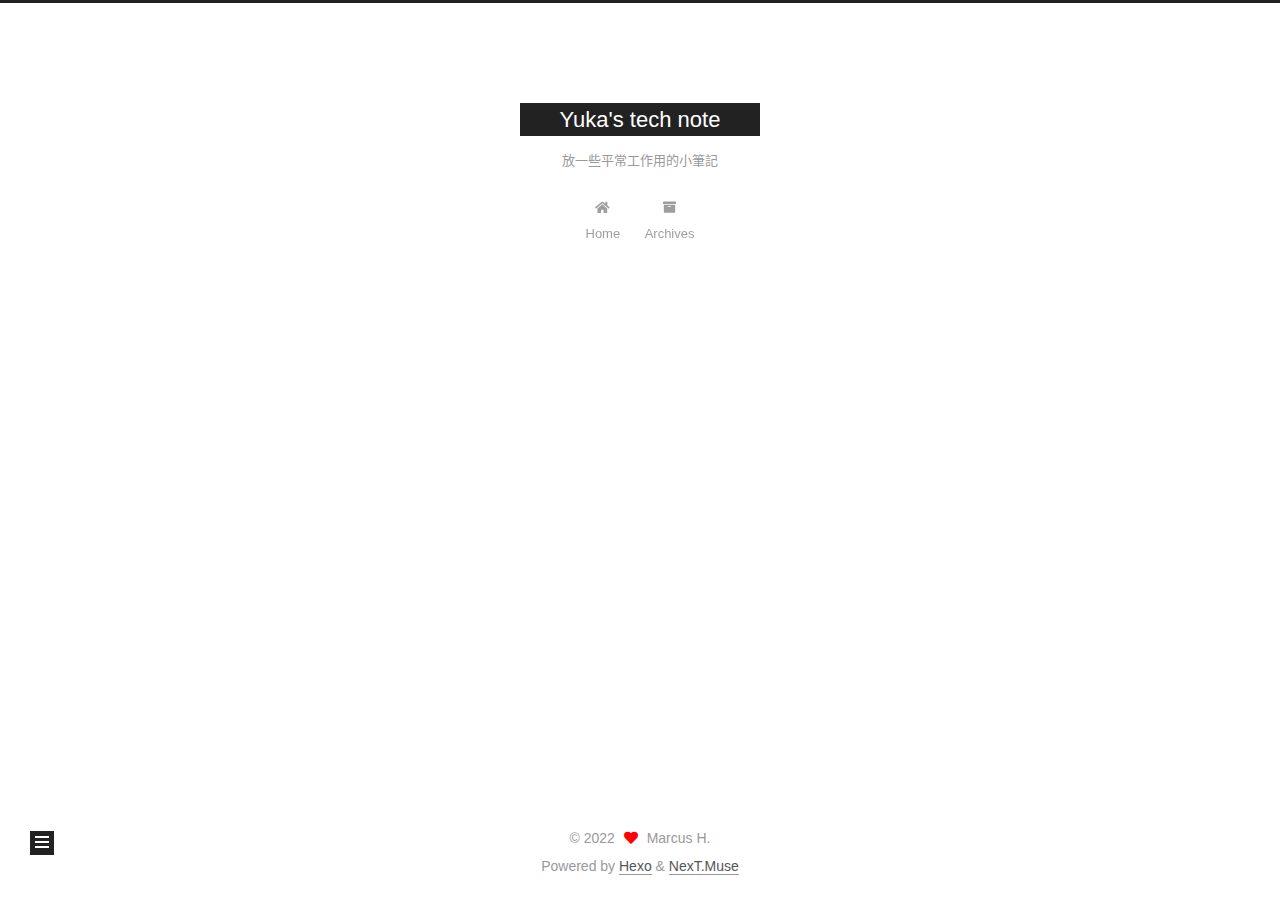
<file: 2022/01/About-CDN/index.html>
<!DOCTYPE html>
<html lang="zh-tw">
<head>
  <meta charset="UTF-8">
<meta name="viewport" content="width=device-width, initial-scale=1, maximum-scale=2">
<meta name="theme-color" content="#222">
<meta name="generator" content="Hexo 6.0.0">
  <link rel="apple-touch-icon" sizes="180x180" href="/images/apple-touch-icon-next.png">
  <link rel="icon" type="image/png" sizes="32x32" href="/images/favicon-32x32-next.png">
  <link rel="icon" type="image/png" sizes="16x16" href="/images/favicon-16x16-next.png">
  <link rel="mask-icon" href="/images/logo.svg" color="#222">

<link rel="stylesheet" href="/css/main.css">


<link rel="stylesheet" href="/lib/font-awesome/css/all.min.css">

<script id="hexo-configurations">
    var NexT = window.NexT || {};
    var CONFIG = {"hostname":"duomaxwellr.github.io","root":"/","scheme":"Muse","version":"7.8.0","exturl":false,"sidebar":{"position":"left","display":"post","padding":18,"offset":12,"onmobile":false},"copycode":{"enable":false,"show_result":false,"style":null},"back2top":{"enable":true,"sidebar":false,"scrollpercent":false},"bookmark":{"enable":false,"color":"#222","save":"auto"},"fancybox":false,"mediumzoom":false,"lazyload":false,"pangu":false,"comments":{"style":"tabs","active":null,"storage":true,"lazyload":false,"nav":null},"algolia":{"hits":{"per_page":10},"labels":{"input_placeholder":"Search for Posts","hits_empty":"We didn't find any results for the search: ${query}","hits_stats":"${hits} results found in ${time} ms"}},"localsearch":{"enable":false,"trigger":"auto","top_n_per_article":1,"unescape":false,"preload":false},"motion":{"enable":true,"async":false,"transition":{"post_block":"fadeIn","post_header":"slideDownIn","post_body":"slideDownIn","coll_header":"slideLeftIn","sidebar":"slideUpIn"}}};
  </script>

  <meta name="description" content="關於 CDN">
<meta property="og:type" content="article">
<meta property="og:title" content="關於 CDN ...">
<meta property="og:url" content="https://duomaxwellr.github.io/2022/01/About-CDN/index.html">
<meta property="og:site_name" content="Yuka&#39;s tech note">
<meta property="og:description" content="關於 CDN">
<meta property="og:locale" content="zh_TW">
<meta property="article:published_time" content="2022-01-26T14:17:29.000Z">
<meta property="article:modified_time" content="2022-01-26T14:30:45.718Z">
<meta property="article:author" content="Marcus H.">
<meta property="article:tag" content="AWS">
<meta property="article:tag" content="CDN">
<meta name="twitter:card" content="summary">

<link rel="canonical" href="https://duomaxwellr.github.io/2022/01/About-CDN/">


<script id="page-configurations">
  // https://hexo.io/docs/variables.html
  CONFIG.page = {
    sidebar: "",
    isHome : false,
    isPost : true,
    lang   : 'zh-tw'
  };
</script>

  <title>關於 CDN ... | Yuka's tech note</title>
  






  <noscript>
  <style>
  .use-motion .brand,
  .use-motion .menu-item,
  .sidebar-inner,
  .use-motion .post-block,
  .use-motion .pagination,
  .use-motion .comments,
  .use-motion .post-header,
  .use-motion .post-body,
  .use-motion .collection-header { opacity: initial; }

  .use-motion .site-title,
  .use-motion .site-subtitle {
    opacity: initial;
    top: initial;
  }

  .use-motion .logo-line-before i { left: initial; }
  .use-motion .logo-line-after i { right: initial; }
  </style>
</noscript>

</head>

<body itemscope itemtype="http://schema.org/WebPage">
  <div class="container use-motion">
    <div class="headband"></div>

    <header class="header" itemscope itemtype="http://schema.org/WPHeader">
      <div class="header-inner"><div class="site-brand-container">
  <div class="site-nav-toggle">
    <div class="toggle" aria-label="Toggle navigation bar">
      <span class="toggle-line toggle-line-first"></span>
      <span class="toggle-line toggle-line-middle"></span>
      <span class="toggle-line toggle-line-last"></span>
    </div>
  </div>

  <div class="site-meta">

    <a href="/" class="brand" rel="start">
      <span class="logo-line-before"><i></i></span>
      <h1 class="site-title">Yuka's tech note</h1>
      <span class="logo-line-after"><i></i></span>
    </a>
      <p class="site-subtitle" itemprop="description">放一些平常工作用的小筆記</p>
  </div>

  <div class="site-nav-right">
    <div class="toggle popup-trigger">
    </div>
  </div>
</div>




<nav class="site-nav">
  <ul id="menu" class="main-menu menu">
        <li class="menu-item menu-item-home">

    <a href="/" rel="section"><i class="fa fa-home fa-fw"></i>Home</a>

  </li>
        <li class="menu-item menu-item-archives">

    <a href="/archives/" rel="section"><i class="fa fa-archive fa-fw"></i>Archives</a>

  </li>
  </ul>
</nav>




</div>
    </header>

    
  <div class="back-to-top">
    <i class="fa fa-arrow-up"></i>
    <span>0%</span>
  </div>


    <main class="main">
      <div class="main-inner">
        <div class="content-wrap">
          

          <div class="content post posts-expand">
            

    
  
  
  <article itemscope itemtype="http://schema.org/Article" class="post-block" lang="zh-tw">
    <link itemprop="mainEntityOfPage" href="https://duomaxwellr.github.io/2022/01/About-CDN/">

    <span hidden itemprop="author" itemscope itemtype="http://schema.org/Person">
      <meta itemprop="image" content="/images/avatar.gif">
      <meta itemprop="name" content="Marcus H.">
      <meta itemprop="description" content="偶爾會有一點更新">
    </span>

    <span hidden itemprop="publisher" itemscope itemtype="http://schema.org/Organization">
      <meta itemprop="name" content="Yuka's tech note">
    </span>
      <header class="post-header">
        <h1 class="post-title" itemprop="name headline">
          關於 CDN ...
        </h1>

        <div class="post-meta">
            <span class="post-meta-item">
              <span class="post-meta-item-icon">
                <i class="far fa-calendar"></i>
              </span>
              <span class="post-meta-item-text">Posted on</span>
              

              <time title="Created: 2022-01-26 22:17:29 / Modified: 22:30:45" itemprop="dateCreated datePublished" datetime="2022-01-26T22:17:29+08:00">2022-01-26</time>
            </span>
            <span class="post-meta-item">
              <span class="post-meta-item-icon">
                <i class="far fa-folder"></i>
              </span>
              <span class="post-meta-item-text">In</span>
                <span itemprop="about" itemscope itemtype="http://schema.org/Thing">
                  <a href="/categories/%E6%96%87%E7%AB%A0%E9%A1%9E%E5%88%A5/" itemprop="url" rel="index"><span itemprop="name">文章類別</span></a>
                </span>
            </span>

          

        </div>
      </header>

    
    
    
    <div class="post-body" itemprop="articleBody">

      
        <p>關於 CDN</p>

    </div>

    
    
    

      <footer class="post-footer">
          <div class="post-tags">
              <a href="/tags/AWS/" rel="tag"># AWS</a>
              <a href="/tags/CDN/" rel="tag"># CDN</a>
          </div>

        


        
    <div class="post-nav">
      <div class="post-nav-item">
    <a href="/2022/01/hello-world/" rel="prev" title="Hello World">
      <i class="fa fa-chevron-left"></i> Hello World
    </a></div>
      <div class="post-nav-item"></div>
    </div>
      </footer>
    
  </article>
  
  
  



          </div>
          

<script>
  window.addEventListener('tabs:register', () => {
    let { activeClass } = CONFIG.comments;
    if (CONFIG.comments.storage) {
      activeClass = localStorage.getItem('comments_active') || activeClass;
    }
    if (activeClass) {
      let activeTab = document.querySelector(`a[href="#comment-${activeClass}"]`);
      if (activeTab) {
        activeTab.click();
      }
    }
  });
  if (CONFIG.comments.storage) {
    window.addEventListener('tabs:click', event => {
      if (!event.target.matches('.tabs-comment .tab-content .tab-pane')) return;
      let commentClass = event.target.classList[1];
      localStorage.setItem('comments_active', commentClass);
    });
  }
</script>

        </div>
          
  
  <div class="toggle sidebar-toggle">
    <span class="toggle-line toggle-line-first"></span>
    <span class="toggle-line toggle-line-middle"></span>
    <span class="toggle-line toggle-line-last"></span>
  </div>

  <aside class="sidebar">
    <div class="sidebar-inner">

      <ul class="sidebar-nav motion-element">
        <li class="sidebar-nav-toc">
          Table of Contents
        </li>
        <li class="sidebar-nav-overview">
          Overview
        </li>
      </ul>

      <!--noindex-->
      <div class="post-toc-wrap sidebar-panel">
      </div>
      <!--/noindex-->

      <div class="site-overview-wrap sidebar-panel">
        <div class="site-author motion-element" itemprop="author" itemscope itemtype="http://schema.org/Person">
  <p class="site-author-name" itemprop="name">Marcus H.</p>
  <div class="site-description" itemprop="description">偶爾會有一點更新</div>
</div>
<div class="site-state-wrap motion-element">
  <nav class="site-state">
      <div class="site-state-item site-state-posts">
          <a href="/archives/">
        
          <span class="site-state-item-count">2</span>
          <span class="site-state-item-name">posts</span>
        </a>
      </div>
      <div class="site-state-item site-state-categories">
            <a href="/categories/">
        <span class="site-state-item-count">1</span>
        <span class="site-state-item-name">categories</span></a>
      </div>
      <div class="site-state-item site-state-tags">
            <a href="/tags/">
        <span class="site-state-item-count">2</span>
        <span class="site-state-item-name">tags</span></a>
      </div>
  </nav>
</div>



      </div>

    </div>
  </aside>
  <div id="sidebar-dimmer"></div>


      </div>
    </main>

    <footer class="footer">
      <div class="footer-inner">
        

        

<div class="copyright">
  
  &copy; 
  <span itemprop="copyrightYear">2022</span>
  <span class="with-love">
    <i class="fa fa-heart"></i>
  </span>
  <span class="author" itemprop="copyrightHolder">Marcus H.</span>
</div>
  <div class="powered-by">Powered by <a href="https://hexo.io/" class="theme-link" rel="noopener" target="_blank">Hexo</a> & <a href="https://muse.theme-next.org/" class="theme-link" rel="noopener" target="_blank">NexT.Muse</a>
  </div>

        








      </div>
    </footer>
  </div>

  
  <script src="/lib/anime.min.js"></script>
  <script src="/lib/velocity/velocity.min.js"></script>
  <script src="/lib/velocity/velocity.ui.min.js"></script>

<script src="/js/utils.js"></script>

<script src="/js/motion.js"></script>


<script src="/js/schemes/muse.js"></script>


<script src="/js/next-boot.js"></script>




  















  

  

</body>
</html>
</file>
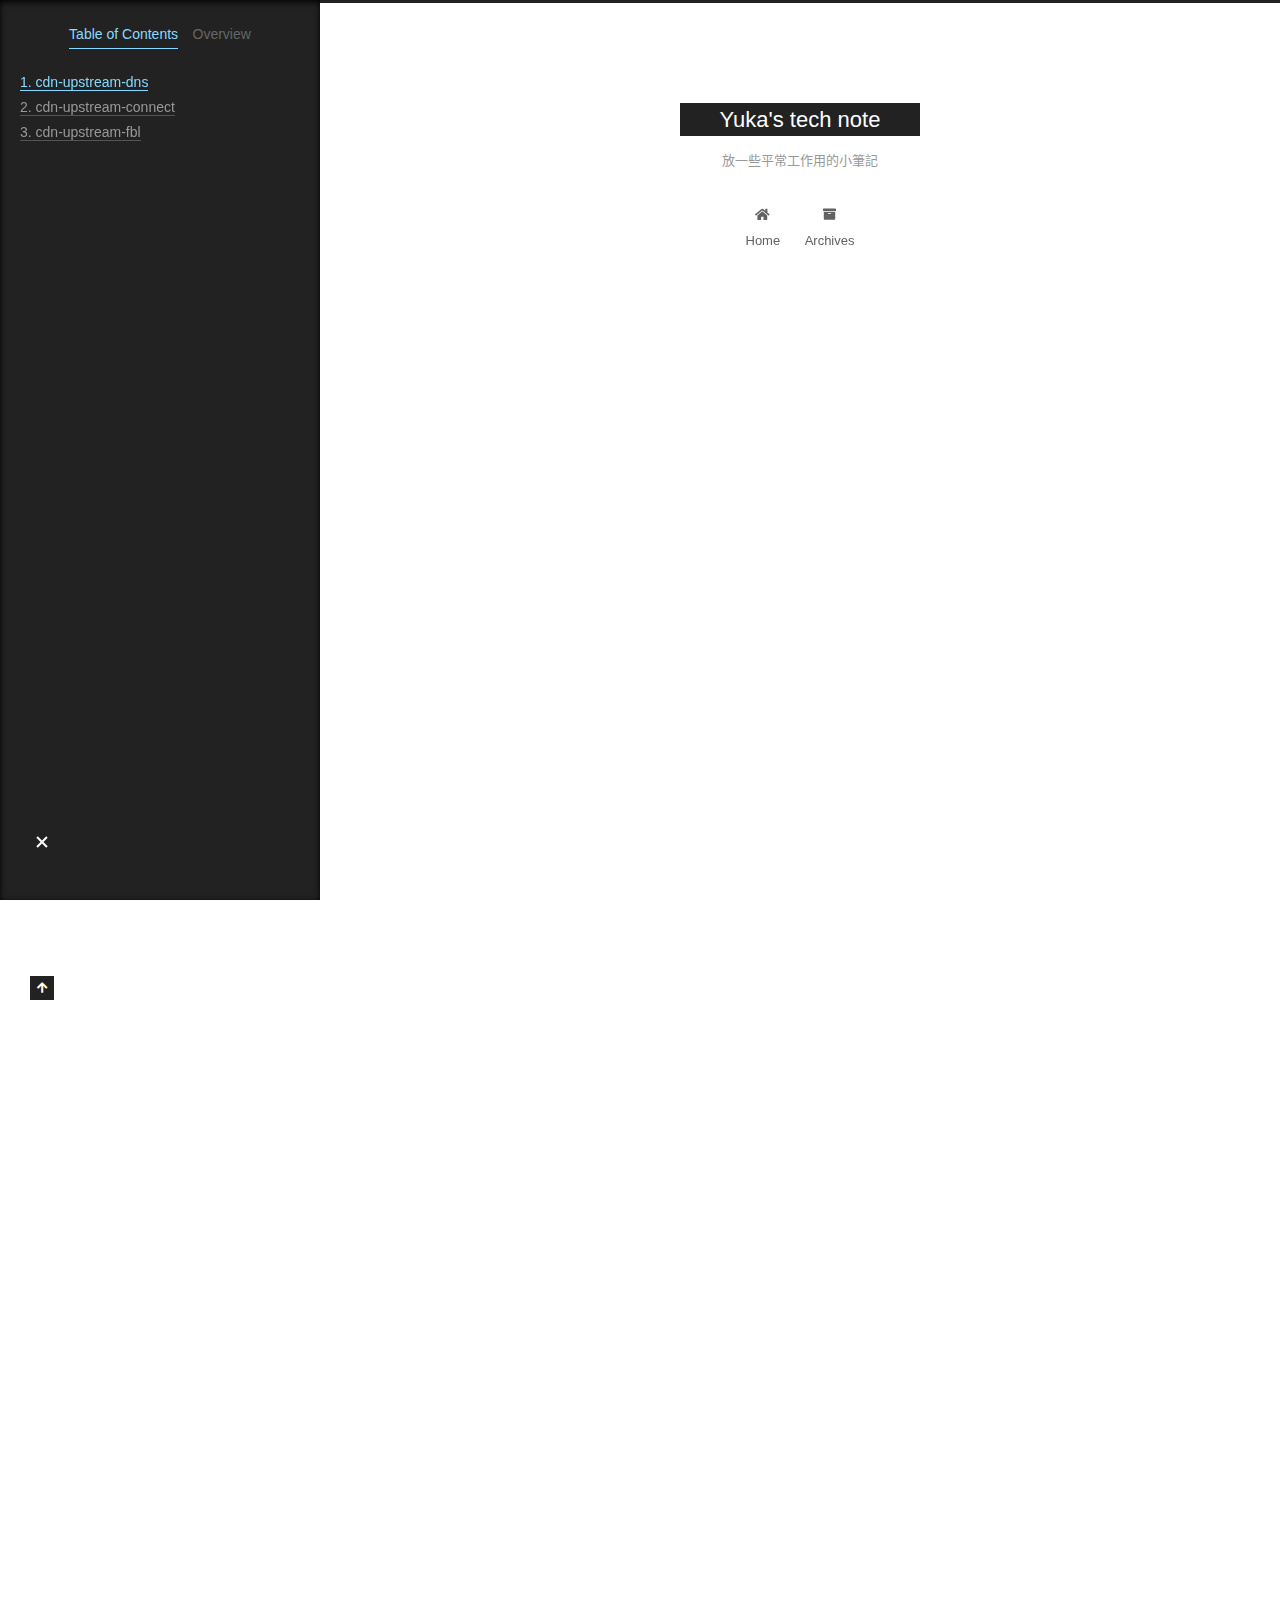
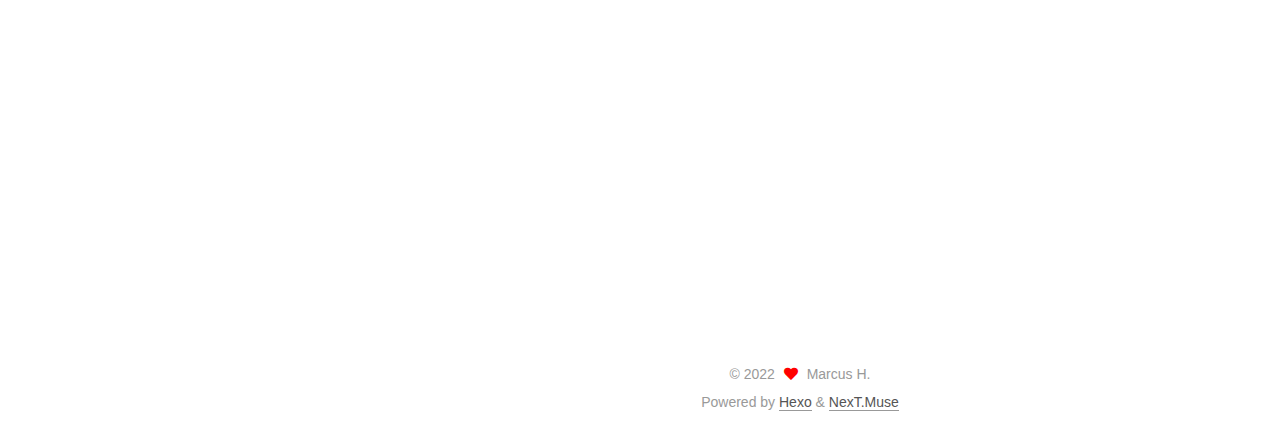
<file: 2022/04/Cloudfront-server-timing-header/index.html>
<!DOCTYPE html>
<html lang="zh-tw">
<head>
  <meta charset="UTF-8">
<meta name="viewport" content="width=device-width, initial-scale=1, maximum-scale=2">
<meta name="theme-color" content="#222">
<meta name="generator" content="Hexo 6.0.0">
  <link rel="apple-touch-icon" sizes="180x180" href="/images/apple-touch-icon-next.png">
  <link rel="icon" type="image/png" sizes="32x32" href="/images/favicon-32x32-next.png">
  <link rel="icon" type="image/png" sizes="16x16" href="/images/favicon-16x16-next.png">
  <link rel="mask-icon" href="/images/logo.svg" color="#222">

<link rel="stylesheet" href="/css/main.css">


<link rel="stylesheet" href="/lib/font-awesome/css/all.min.css">

<script id="hexo-configurations">
    var NexT = window.NexT || {};
    var CONFIG = {"hostname":"duomaxwellr.github.io","root":"/","scheme":"Muse","version":"7.8.0","exturl":false,"sidebar":{"position":"left","display":"post","padding":18,"offset":12,"onmobile":false},"copycode":{"enable":false,"show_result":false,"style":null},"back2top":{"enable":true,"sidebar":false,"scrollpercent":false},"bookmark":{"enable":false,"color":"#222","save":"auto"},"fancybox":false,"mediumzoom":false,"lazyload":false,"pangu":false,"comments":{"style":"tabs","active":null,"storage":true,"lazyload":false,"nav":null},"algolia":{"hits":{"per_page":10},"labels":{"input_placeholder":"Search for Posts","hits_empty":"We didn't find any results for the search: ${query}","hits_stats":"${hits} results found in ${time} ms"}},"localsearch":{"enable":false,"trigger":"auto","top_n_per_article":1,"unescape":false,"preload":false},"motion":{"enable":true,"async":false,"transition":{"post_block":"fadeIn","post_header":"slideDownIn","post_body":"slideDownIn","coll_header":"slideLeftIn","sidebar":"slideUpIn"}}};
  </script>

  <meta name="description" content="最近 AWS Cloudfront 又公開了新的功能 Amazon CloudFront now supports Server Timing headers 使用方法和說明 實際開了以後裡面的指標並不多，只有大概幾項：  CDN Name CDN Request ID CDN Cache HIT&#x2F;MISS cdn-upstream-dns cdn-upstream-connect cdn-ups">
<meta property="og:type" content="article">
<meta property="og:title" content="關於 Cloudfront server timing header">
<meta property="og:url" content="https://duomaxwellr.github.io/2022/04/Cloudfront-server-timing-header/index.html">
<meta property="og:site_name" content="Yuka&#39;s tech note">
<meta property="og:description" content="最近 AWS Cloudfront 又公開了新的功能 Amazon CloudFront now supports Server Timing headers 使用方法和說明 實際開了以後裡面的指標並不多，只有大概幾項：  CDN Name CDN Request ID CDN Cache HIT&#x2F;MISS cdn-upstream-dns cdn-upstream-connect cdn-ups">
<meta property="og:locale" content="zh_TW">
<meta property="og:image" content="https://duomaxwellr.github.io/images/IMG_0353.JPG">
<meta property="article:published_time" content="2022-04-08T08:52:04.000Z">
<meta property="article:modified_time" content="2022-04-09T02:55:45.605Z">
<meta property="article:author" content="Marcus H.">
<meta property="article:tag" content="AWS">
<meta property="article:tag" content="CDN">
<meta property="article:tag" content="Cloudfront">
<meta name="twitter:card" content="summary">
<meta name="twitter:image" content="https://duomaxwellr.github.io/images/IMG_0353.JPG">

<link rel="canonical" href="https://duomaxwellr.github.io/2022/04/Cloudfront-server-timing-header/">


<script id="page-configurations">
  // https://hexo.io/docs/variables.html
  CONFIG.page = {
    sidebar: "",
    isHome : false,
    isPost : true,
    lang   : 'zh-tw'
  };
</script>

  <title>關於 Cloudfront server timing header | Yuka's tech note</title>
  






  <noscript>
  <style>
  .use-motion .brand,
  .use-motion .menu-item,
  .sidebar-inner,
  .use-motion .post-block,
  .use-motion .pagination,
  .use-motion .comments,
  .use-motion .post-header,
  .use-motion .post-body,
  .use-motion .collection-header { opacity: initial; }

  .use-motion .site-title,
  .use-motion .site-subtitle {
    opacity: initial;
    top: initial;
  }

  .use-motion .logo-line-before i { left: initial; }
  .use-motion .logo-line-after i { right: initial; }
  </style>
</noscript>

</head>

<body itemscope itemtype="http://schema.org/WebPage">
  <div class="container use-motion">
    <div class="headband"></div>

    <header class="header" itemscope itemtype="http://schema.org/WPHeader">
      <div class="header-inner"><div class="site-brand-container">
  <div class="site-nav-toggle">
    <div class="toggle" aria-label="Toggle navigation bar">
      <span class="toggle-line toggle-line-first"></span>
      <span class="toggle-line toggle-line-middle"></span>
      <span class="toggle-line toggle-line-last"></span>
    </div>
  </div>

  <div class="site-meta">

    <a href="/" class="brand" rel="start">
      <span class="logo-line-before"><i></i></span>
      <h1 class="site-title">Yuka's tech note</h1>
      <span class="logo-line-after"><i></i></span>
    </a>
      <p class="site-subtitle" itemprop="description">放一些平常工作用的小筆記</p>
  </div>

  <div class="site-nav-right">
    <div class="toggle popup-trigger">
    </div>
  </div>
</div>




<nav class="site-nav">
  <ul id="menu" class="main-menu menu">
        <li class="menu-item menu-item-home">

    <a href="/" rel="section"><i class="fa fa-home fa-fw"></i>Home</a>

  </li>
        <li class="menu-item menu-item-archives">

    <a href="/archives/" rel="section"><i class="fa fa-archive fa-fw"></i>Archives</a>

  </li>
  </ul>
</nav>




</div>
    </header>

    
  <div class="back-to-top">
    <i class="fa fa-arrow-up"></i>
    <span>0%</span>
  </div>


    <main class="main">
      <div class="main-inner">
        <div class="content-wrap">
          

          <div class="content post posts-expand">
            

    
  
  
  <article itemscope itemtype="http://schema.org/Article" class="post-block" lang="zh-tw">
    <link itemprop="mainEntityOfPage" href="https://duomaxwellr.github.io/2022/04/Cloudfront-server-timing-header/">

    <span hidden itemprop="author" itemscope itemtype="http://schema.org/Person">
      <meta itemprop="image" content="/images/avatar.gif">
      <meta itemprop="name" content="Marcus H.">
      <meta itemprop="description" content="偶爾會有一點更新">
    </span>

    <span hidden itemprop="publisher" itemscope itemtype="http://schema.org/Organization">
      <meta itemprop="name" content="Yuka's tech note">
    </span>
      <header class="post-header">
        <h1 class="post-title" itemprop="name headline">
          關於 Cloudfront server timing header
        </h1>

        <div class="post-meta">
            <span class="post-meta-item">
              <span class="post-meta-item-icon">
                <i class="far fa-calendar"></i>
              </span>
              <span class="post-meta-item-text">Posted on</span>

              <time title="Created: 2022-04-08 16:52:04" itemprop="dateCreated datePublished" datetime="2022-04-08T16:52:04+08:00">2022-04-08</time>
            </span>
              <span class="post-meta-item">
                <span class="post-meta-item-icon">
                  <i class="far fa-calendar-check"></i>
                </span>
                <span class="post-meta-item-text">Edited on</span>
                <time title="Modified: 2022-04-09 10:55:45" itemprop="dateModified" datetime="2022-04-09T10:55:45+08:00">2022-04-09</time>
              </span>

          

        </div>
      </header>

    
    
    
    <div class="post-body" itemprop="articleBody">

      
        <p>最近 AWS Cloudfront 又公開了新的功能</p>
<p><a target="_blank" rel="noopener" href="https://aws.amazon.com/tw/about-aws/whats-new/2022/03/amazon-cloudfront-server-timing-headers/">Amazon CloudFront now supports Server Timing headers</a></p>
<p><a target="_blank" rel="noopener" href="https://aws.amazon.com/blogs/networking-and-content-delivery/amazon-cloudfront-introduces-server-timing-headers/">使用方法和說明</a></p>
<p>實際開了以後裡面的指標並不多，只有大概幾項：</p>
<ul>
<li>CDN Name</li>
<li>CDN Request ID</li>
<li>CDN Cache HIT/MISS</li>
<li>cdn-upstream-dns</li>
<li>cdn-upstream-connect</li>
<li>cdn-upstream-fbl</li>
</ul>
<p>應該只有後面的三項會比較重要，是這次新增比較大的重點</p>
<hr>
<h3 id="cdn-upstream-dns"><a href="#cdn-upstream-dns" class="headerlink" title="cdn-upstream-dns"></a>cdn-upstream-dns</h3><p>CDN 查詢 origin domain name 消耗的時間，0 的話表示直接使用 CDN 自己的 DNS cache，如果連線的 origin 是 AWS 自己的，那應該大多有 cache 的存在</p>
<h3 id="cdn-upstream-connect"><a href="#cdn-upstream-connect" class="headerlink" title="cdn-upstream-connect"></a>cdn-upstream-connect</h3><p>CDN 連線到 origin 完成的時間，不知道有沒有包括送出 request 的時間，如果 CDN 與 origin 連線使用的是 HTTPS 的話，那 HTTPS Handshack 時間也會被算在內</p>
<h3 id="cdn-upstream-fbl"><a href="#cdn-upstream-fbl" class="headerlink" title="cdn-upstream-fbl"></a>cdn-upstream-fbl</h3><p>CDN 從建立連線後，到收到第一個 byte response 的時間延遲，注意這段會包含網路的 latency 和伺服器的運算時間，重點應該是放在伺服器的運算時間，CDN 對網路連線應該會在一定的時間範圍內</p>
<hr>
<p><img src="/images/IMG_0353.JPG" alt="Server Timing 簡圖"></p>

    </div>

    
    
    

      <footer class="post-footer">
          <div class="post-tags">
              <a href="/tags/AWS/" rel="tag"># AWS</a>
              <a href="/tags/CDN/" rel="tag"># CDN</a>
              <a href="/tags/Cloudfront/" rel="tag"># Cloudfront</a>
          </div>

        


        
      </footer>
    
  </article>
  
  
  



          </div>
          

<script>
  window.addEventListener('tabs:register', () => {
    let { activeClass } = CONFIG.comments;
    if (CONFIG.comments.storage) {
      activeClass = localStorage.getItem('comments_active') || activeClass;
    }
    if (activeClass) {
      let activeTab = document.querySelector(`a[href="#comment-${activeClass}"]`);
      if (activeTab) {
        activeTab.click();
      }
    }
  });
  if (CONFIG.comments.storage) {
    window.addEventListener('tabs:click', event => {
      if (!event.target.matches('.tabs-comment .tab-content .tab-pane')) return;
      let commentClass = event.target.classList[1];
      localStorage.setItem('comments_active', commentClass);
    });
  }
</script>

        </div>
          
  
  <div class="toggle sidebar-toggle">
    <span class="toggle-line toggle-line-first"></span>
    <span class="toggle-line toggle-line-middle"></span>
    <span class="toggle-line toggle-line-last"></span>
  </div>

  <aside class="sidebar">
    <div class="sidebar-inner">

      <ul class="sidebar-nav motion-element">
        <li class="sidebar-nav-toc">
          Table of Contents
        </li>
        <li class="sidebar-nav-overview">
          Overview
        </li>
      </ul>

      <!--noindex-->
      <div class="post-toc-wrap sidebar-panel">
          <div class="post-toc motion-element"><ol class="nav"><li class="nav-item nav-level-3"><a class="nav-link" href="#cdn-upstream-dns"><span class="nav-number">1.</span> <span class="nav-text">cdn-upstream-dns</span></a></li><li class="nav-item nav-level-3"><a class="nav-link" href="#cdn-upstream-connect"><span class="nav-number">2.</span> <span class="nav-text">cdn-upstream-connect</span></a></li><li class="nav-item nav-level-3"><a class="nav-link" href="#cdn-upstream-fbl"><span class="nav-number">3.</span> <span class="nav-text">cdn-upstream-fbl</span></a></li></ol></div>
      </div>
      <!--/noindex-->

      <div class="site-overview-wrap sidebar-panel">
        <div class="site-author motion-element" itemprop="author" itemscope itemtype="http://schema.org/Person">
  <p class="site-author-name" itemprop="name">Marcus H.</p>
  <div class="site-description" itemprop="description">偶爾會有一點更新</div>
</div>
<div class="site-state-wrap motion-element">
  <nav class="site-state">
      <div class="site-state-item site-state-posts">
          <a href="/archives/">
        
          <span class="site-state-item-count">1</span>
          <span class="site-state-item-name">posts</span>
        </a>
      </div>
      <div class="site-state-item site-state-tags">
            <a href="/tags/">
        <span class="site-state-item-count">3</span>
        <span class="site-state-item-name">tags</span></a>
      </div>
  </nav>
</div>



      </div>

    </div>
  </aside>
  <div id="sidebar-dimmer"></div>


      </div>
    </main>

    <footer class="footer">
      <div class="footer-inner">
        

        

<div class="copyright">
  
  &copy; 
  <span itemprop="copyrightYear">2022</span>
  <span class="with-love">
    <i class="fa fa-heart"></i>
  </span>
  <span class="author" itemprop="copyrightHolder">Marcus H.</span>
</div>
  <div class="powered-by">Powered by <a href="https://hexo.io/" class="theme-link" rel="noopener" target="_blank">Hexo</a> & <a href="https://muse.theme-next.org/" class="theme-link" rel="noopener" target="_blank">NexT.Muse</a>
  </div>

        








      </div>
    </footer>
  </div>

  
  <script src="/lib/anime.min.js"></script>
  <script src="/lib/velocity/velocity.min.js"></script>
  <script src="/lib/velocity/velocity.ui.min.js"></script>

<script src="/js/utils.js"></script>

<script src="/js/motion.js"></script>


<script src="/js/schemes/muse.js"></script>


<script src="/js/next-boot.js"></script>




  















  

  

</body>
</html>
</file>
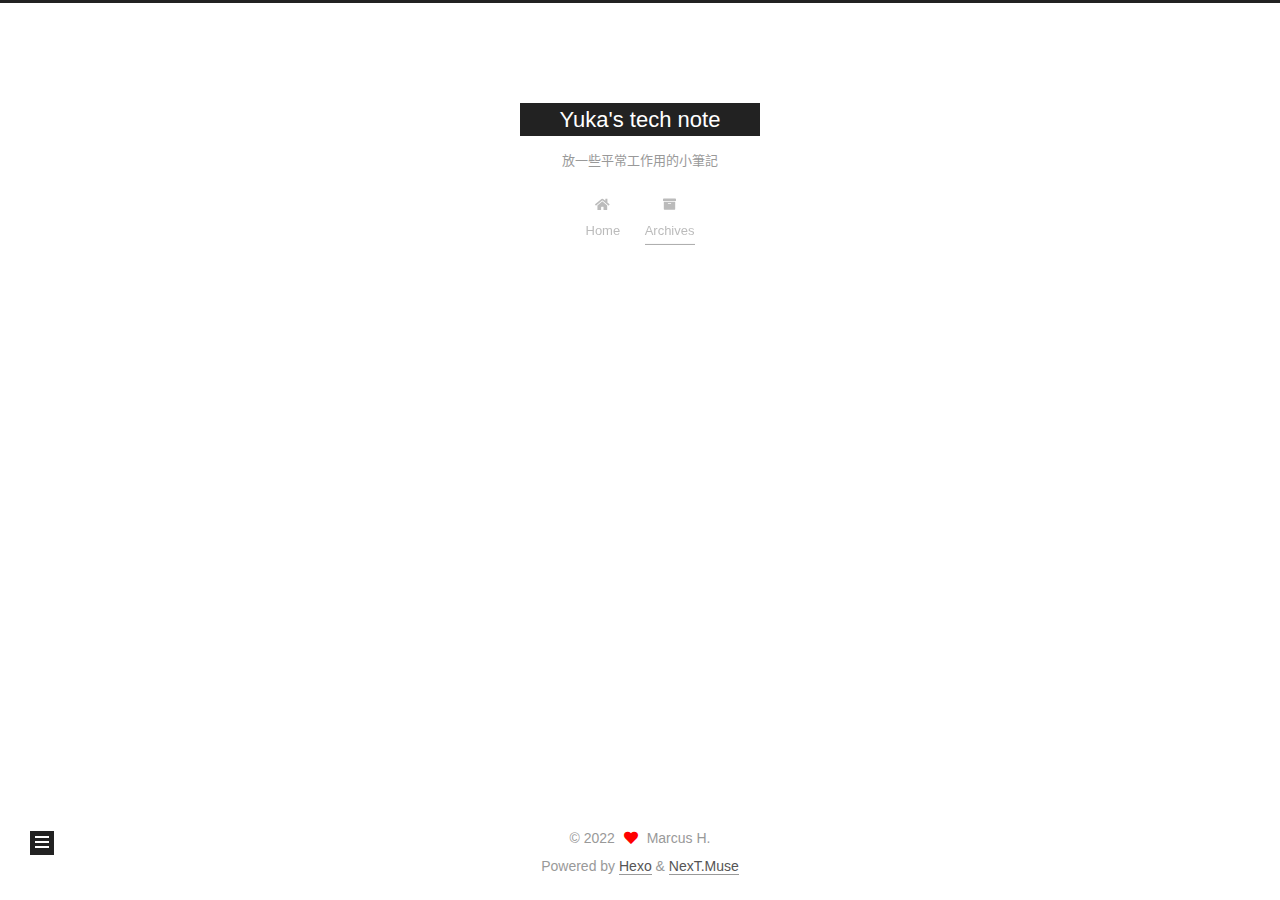
<file: archives/2022/01/index.html>
<!DOCTYPE html>
<html lang="zh-tw">
<head>
  <meta charset="UTF-8">
<meta name="viewport" content="width=device-width, initial-scale=1, maximum-scale=2">
<meta name="theme-color" content="#222">
<meta name="generator" content="Hexo 6.0.0">
  <link rel="apple-touch-icon" sizes="180x180" href="/images/apple-touch-icon-next.png">
  <link rel="icon" type="image/png" sizes="32x32" href="/images/favicon-32x32-next.png">
  <link rel="icon" type="image/png" sizes="16x16" href="/images/favicon-16x16-next.png">
  <link rel="mask-icon" href="/images/logo.svg" color="#222">

<link rel="stylesheet" href="/css/main.css">


<link rel="stylesheet" href="/lib/font-awesome/css/all.min.css">

<script id="hexo-configurations">
    var NexT = window.NexT || {};
    var CONFIG = {"hostname":"duomaxwellr.github.io","root":"/","scheme":"Muse","version":"7.8.0","exturl":false,"sidebar":{"position":"left","display":"post","padding":18,"offset":12,"onmobile":false},"copycode":{"enable":false,"show_result":false,"style":null},"back2top":{"enable":true,"sidebar":false,"scrollpercent":false},"bookmark":{"enable":false,"color":"#222","save":"auto"},"fancybox":false,"mediumzoom":false,"lazyload":false,"pangu":false,"comments":{"style":"tabs","active":null,"storage":true,"lazyload":false,"nav":null},"algolia":{"hits":{"per_page":10},"labels":{"input_placeholder":"Search for Posts","hits_empty":"We didn't find any results for the search: ${query}","hits_stats":"${hits} results found in ${time} ms"}},"localsearch":{"enable":false,"trigger":"auto","top_n_per_article":1,"unescape":false,"preload":false},"motion":{"enable":true,"async":false,"transition":{"post_block":"fadeIn","post_header":"slideDownIn","post_body":"slideDownIn","coll_header":"slideLeftIn","sidebar":"slideUpIn"}}};
  </script>

  <meta name="description" content="偶爾會有一點更新">
<meta property="og:type" content="website">
<meta property="og:title" content="Yuka&#39;s tech note">
<meta property="og:url" content="https://duomaxwellr.github.io/archives/2022/01/index.html">
<meta property="og:site_name" content="Yuka&#39;s tech note">
<meta property="og:description" content="偶爾會有一點更新">
<meta property="og:locale" content="zh_TW">
<meta property="article:author" content="Marcus H.">
<meta name="twitter:card" content="summary">

<link rel="canonical" href="https://duomaxwellr.github.io/archives/2022/01/">


<script id="page-configurations">
  // https://hexo.io/docs/variables.html
  CONFIG.page = {
    sidebar: "",
    isHome : false,
    isPost : false,
    lang   : 'zh-tw'
  };
</script>

  <title>Archive | Yuka's tech note</title>
  






  <noscript>
  <style>
  .use-motion .brand,
  .use-motion .menu-item,
  .sidebar-inner,
  .use-motion .post-block,
  .use-motion .pagination,
  .use-motion .comments,
  .use-motion .post-header,
  .use-motion .post-body,
  .use-motion .collection-header { opacity: initial; }

  .use-motion .site-title,
  .use-motion .site-subtitle {
    opacity: initial;
    top: initial;
  }

  .use-motion .logo-line-before i { left: initial; }
  .use-motion .logo-line-after i { right: initial; }
  </style>
</noscript>

</head>

<body itemscope itemtype="http://schema.org/WebPage">
  <div class="container use-motion">
    <div class="headband"></div>

    <header class="header" itemscope itemtype="http://schema.org/WPHeader">
      <div class="header-inner"><div class="site-brand-container">
  <div class="site-nav-toggle">
    <div class="toggle" aria-label="Toggle navigation bar">
      <span class="toggle-line toggle-line-first"></span>
      <span class="toggle-line toggle-line-middle"></span>
      <span class="toggle-line toggle-line-last"></span>
    </div>
  </div>

  <div class="site-meta">

    <a href="/" class="brand" rel="start">
      <span class="logo-line-before"><i></i></span>
      <h1 class="site-title">Yuka's tech note</h1>
      <span class="logo-line-after"><i></i></span>
    </a>
      <p class="site-subtitle" itemprop="description">放一些平常工作用的小筆記</p>
  </div>

  <div class="site-nav-right">
    <div class="toggle popup-trigger">
    </div>
  </div>
</div>




<nav class="site-nav">
  <ul id="menu" class="main-menu menu">
        <li class="menu-item menu-item-home">

    <a href="/" rel="section"><i class="fa fa-home fa-fw"></i>Home</a>

  </li>
        <li class="menu-item menu-item-archives">

    <a href="/archives/" rel="section"><i class="fa fa-archive fa-fw"></i>Archives</a>

  </li>
  </ul>
</nav>




</div>
    </header>

    
  <div class="back-to-top">
    <i class="fa fa-arrow-up"></i>
    <span>0%</span>
  </div>


    <main class="main">
      <div class="main-inner">
        <div class="content-wrap">
          

          <div class="content archive">
            

  
  
  
  <div class="post-block">
    <div class="posts-collapse">
      <div class="collection-title">
        <span class="collection-header">Um..! 2 posts in total. Keep on posting.</span>
      </div>

      
    <div class="collection-year">
      <span class="collection-header">2022</span>
    </div>

  <article itemscope itemtype="http://schema.org/Article">
    <header class="post-header">

      <div class="post-meta">
        <time itemprop="dateCreated"
              datetime="2022-01-26T22:17:29+08:00"
              content="2022-01-26">
          01-26
        </time>
      </div>

      <div class="post-title">
          <a class="post-title-link" href="/2022/01/About-CDN/" itemprop="url">
            <span itemprop="name">關於 CDN ...</span>
          </a>
      </div>

    </header>
  </article>

  <article itemscope itemtype="http://schema.org/Article">
    <header class="post-header">

      <div class="post-meta">
        <time itemprop="dateCreated"
              datetime="2022-01-26T21:18:13+08:00"
              content="2022-01-26">
          01-26
        </time>
      </div>

      <div class="post-title">
          <a class="post-title-link" href="/2022/01/hello-world/" itemprop="url">
            <span itemprop="name">Hello World</span>
          </a>
      </div>

    </header>
  </article>


    </div>
  </div>
  
  
  

  



          </div>
          

<script>
  window.addEventListener('tabs:register', () => {
    let { activeClass } = CONFIG.comments;
    if (CONFIG.comments.storage) {
      activeClass = localStorage.getItem('comments_active') || activeClass;
    }
    if (activeClass) {
      let activeTab = document.querySelector(`a[href="#comment-${activeClass}"]`);
      if (activeTab) {
        activeTab.click();
      }
    }
  });
  if (CONFIG.comments.storage) {
    window.addEventListener('tabs:click', event => {
      if (!event.target.matches('.tabs-comment .tab-content .tab-pane')) return;
      let commentClass = event.target.classList[1];
      localStorage.setItem('comments_active', commentClass);
    });
  }
</script>

        </div>
          
  
  <div class="toggle sidebar-toggle">
    <span class="toggle-line toggle-line-first"></span>
    <span class="toggle-line toggle-line-middle"></span>
    <span class="toggle-line toggle-line-last"></span>
  </div>

  <aside class="sidebar">
    <div class="sidebar-inner">

      <ul class="sidebar-nav motion-element">
        <li class="sidebar-nav-toc">
          Table of Contents
        </li>
        <li class="sidebar-nav-overview">
          Overview
        </li>
      </ul>

      <!--noindex-->
      <div class="post-toc-wrap sidebar-panel">
      </div>
      <!--/noindex-->

      <div class="site-overview-wrap sidebar-panel">
        <div class="site-author motion-element" itemprop="author" itemscope itemtype="http://schema.org/Person">
  <p class="site-author-name" itemprop="name">Marcus H.</p>
  <div class="site-description" itemprop="description">偶爾會有一點更新</div>
</div>
<div class="site-state-wrap motion-element">
  <nav class="site-state">
      <div class="site-state-item site-state-posts">
          <a href="/archives/">
        
          <span class="site-state-item-count">2</span>
          <span class="site-state-item-name">posts</span>
        </a>
      </div>
      <div class="site-state-item site-state-categories">
            <a href="/categories/">
        <span class="site-state-item-count">1</span>
        <span class="site-state-item-name">categories</span></a>
      </div>
      <div class="site-state-item site-state-tags">
            <a href="/tags/">
        <span class="site-state-item-count">2</span>
        <span class="site-state-item-name">tags</span></a>
      </div>
  </nav>
</div>



      </div>

    </div>
  </aside>
  <div id="sidebar-dimmer"></div>


      </div>
    </main>

    <footer class="footer">
      <div class="footer-inner">
        

        

<div class="copyright">
  
  &copy; 
  <span itemprop="copyrightYear">2022</span>
  <span class="with-love">
    <i class="fa fa-heart"></i>
  </span>
  <span class="author" itemprop="copyrightHolder">Marcus H.</span>
</div>
  <div class="powered-by">Powered by <a href="https://hexo.io/" class="theme-link" rel="noopener" target="_blank">Hexo</a> & <a href="https://muse.theme-next.org/" class="theme-link" rel="noopener" target="_blank">NexT.Muse</a>
  </div>

        








      </div>
    </footer>
  </div>

  
  <script src="/lib/anime.min.js"></script>
  <script src="/lib/velocity/velocity.min.js"></script>
  <script src="/lib/velocity/velocity.ui.min.js"></script>

<script src="/js/utils.js"></script>

<script src="/js/motion.js"></script>


<script src="/js/schemes/muse.js"></script>


<script src="/js/next-boot.js"></script>




  















  

  

</body>
</html>
</file>
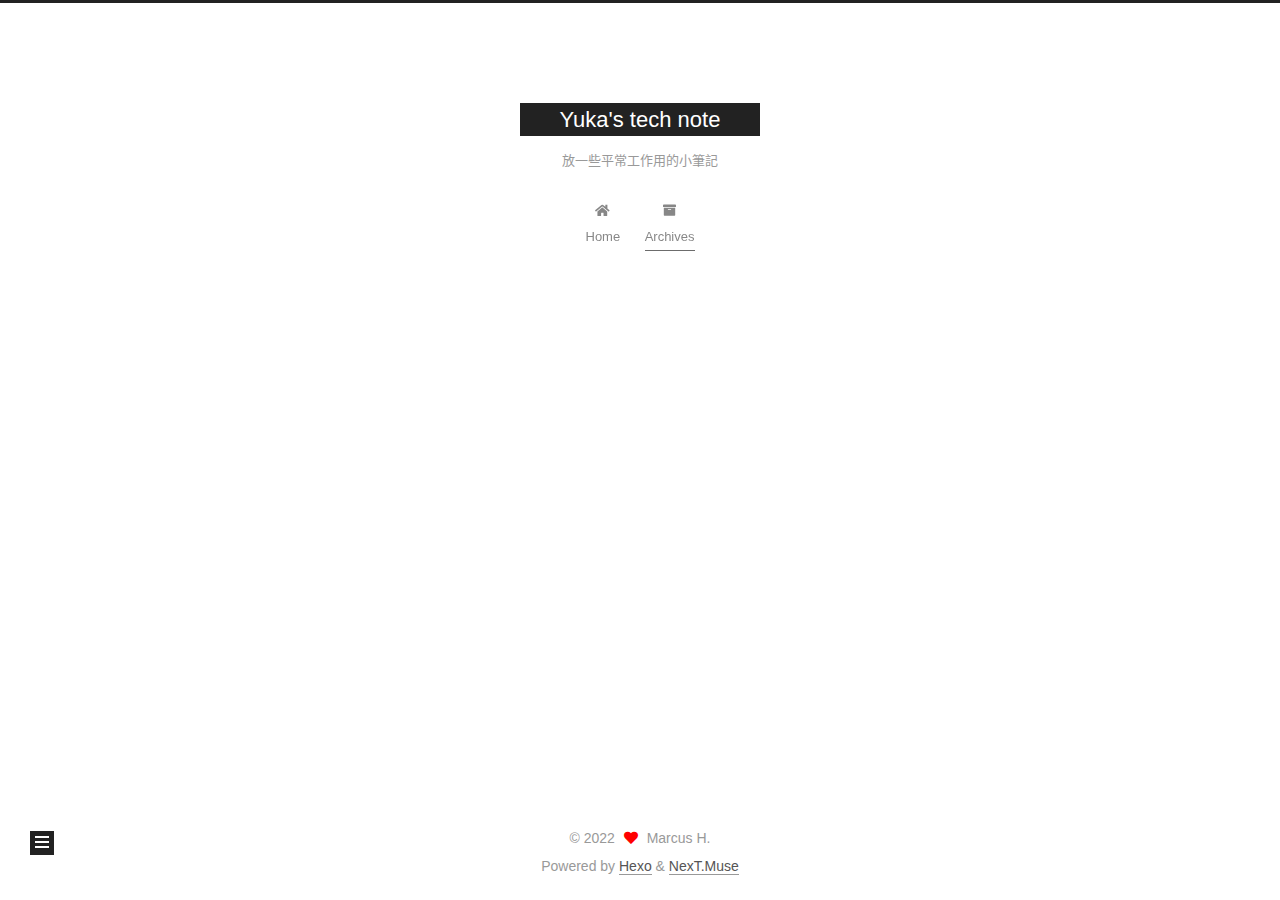
<file: archives/2022/04/index.html>
<!DOCTYPE html>
<html lang="zh-tw">
<head>
  <meta charset="UTF-8">
<meta name="viewport" content="width=device-width, initial-scale=1, maximum-scale=2">
<meta name="theme-color" content="#222">
<meta name="generator" content="Hexo 6.0.0">
  <link rel="apple-touch-icon" sizes="180x180" href="/images/apple-touch-icon-next.png">
  <link rel="icon" type="image/png" sizes="32x32" href="/images/favicon-32x32-next.png">
  <link rel="icon" type="image/png" sizes="16x16" href="/images/favicon-16x16-next.png">
  <link rel="mask-icon" href="/images/logo.svg" color="#222">

<link rel="stylesheet" href="/css/main.css">


<link rel="stylesheet" href="/lib/font-awesome/css/all.min.css">

<script id="hexo-configurations">
    var NexT = window.NexT || {};
    var CONFIG = {"hostname":"duomaxwellr.github.io","root":"/","scheme":"Muse","version":"7.8.0","exturl":false,"sidebar":{"position":"left","display":"post","padding":18,"offset":12,"onmobile":false},"copycode":{"enable":false,"show_result":false,"style":null},"back2top":{"enable":true,"sidebar":false,"scrollpercent":false},"bookmark":{"enable":false,"color":"#222","save":"auto"},"fancybox":false,"mediumzoom":false,"lazyload":false,"pangu":false,"comments":{"style":"tabs","active":null,"storage":true,"lazyload":false,"nav":null},"algolia":{"hits":{"per_page":10},"labels":{"input_placeholder":"Search for Posts","hits_empty":"We didn't find any results for the search: ${query}","hits_stats":"${hits} results found in ${time} ms"}},"localsearch":{"enable":false,"trigger":"auto","top_n_per_article":1,"unescape":false,"preload":false},"motion":{"enable":true,"async":false,"transition":{"post_block":"fadeIn","post_header":"slideDownIn","post_body":"slideDownIn","coll_header":"slideLeftIn","sidebar":"slideUpIn"}}};
  </script>

  <meta name="description" content="偶爾會有一點更新">
<meta property="og:type" content="website">
<meta property="og:title" content="Yuka&#39;s tech note">
<meta property="og:url" content="https://duomaxwellr.github.io/archives/2022/04/index.html">
<meta property="og:site_name" content="Yuka&#39;s tech note">
<meta property="og:description" content="偶爾會有一點更新">
<meta property="og:locale" content="zh_TW">
<meta property="article:author" content="Marcus H.">
<meta name="twitter:card" content="summary">

<link rel="canonical" href="https://duomaxwellr.github.io/archives/2022/04/">


<script id="page-configurations">
  // https://hexo.io/docs/variables.html
  CONFIG.page = {
    sidebar: "",
    isHome : false,
    isPost : false,
    lang   : 'zh-tw'
  };
</script>

  <title>Archive | Yuka's tech note</title>
  






  <noscript>
  <style>
  .use-motion .brand,
  .use-motion .menu-item,
  .sidebar-inner,
  .use-motion .post-block,
  .use-motion .pagination,
  .use-motion .comments,
  .use-motion .post-header,
  .use-motion .post-body,
  .use-motion .collection-header { opacity: initial; }

  .use-motion .site-title,
  .use-motion .site-subtitle {
    opacity: initial;
    top: initial;
  }

  .use-motion .logo-line-before i { left: initial; }
  .use-motion .logo-line-after i { right: initial; }
  </style>
</noscript>

</head>

<body itemscope itemtype="http://schema.org/WebPage">
  <div class="container use-motion">
    <div class="headband"></div>

    <header class="header" itemscope itemtype="http://schema.org/WPHeader">
      <div class="header-inner"><div class="site-brand-container">
  <div class="site-nav-toggle">
    <div class="toggle" aria-label="Toggle navigation bar">
      <span class="toggle-line toggle-line-first"></span>
      <span class="toggle-line toggle-line-middle"></span>
      <span class="toggle-line toggle-line-last"></span>
    </div>
  </div>

  <div class="site-meta">

    <a href="/" class="brand" rel="start">
      <span class="logo-line-before"><i></i></span>
      <h1 class="site-title">Yuka's tech note</h1>
      <span class="logo-line-after"><i></i></span>
    </a>
      <p class="site-subtitle" itemprop="description">放一些平常工作用的小筆記</p>
  </div>

  <div class="site-nav-right">
    <div class="toggle popup-trigger">
    </div>
  </div>
</div>




<nav class="site-nav">
  <ul id="menu" class="main-menu menu">
        <li class="menu-item menu-item-home">

    <a href="/" rel="section"><i class="fa fa-home fa-fw"></i>Home</a>

  </li>
        <li class="menu-item menu-item-archives">

    <a href="/archives/" rel="section"><i class="fa fa-archive fa-fw"></i>Archives</a>

  </li>
  </ul>
</nav>




</div>
    </header>

    
  <div class="back-to-top">
    <i class="fa fa-arrow-up"></i>
    <span>0%</span>
  </div>


    <main class="main">
      <div class="main-inner">
        <div class="content-wrap">
          

          <div class="content archive">
            

  
  
  
  <div class="post-block">
    <div class="posts-collapse">
      <div class="collection-title">
        <span class="collection-header">Um..! 1 post. Keep on posting.</span>
      </div>

      
    <div class="collection-year">
      <span class="collection-header">2022</span>
    </div>

  <article itemscope itemtype="http://schema.org/Article">
    <header class="post-header">

      <div class="post-meta">
        <time itemprop="dateCreated"
              datetime="2022-04-08T16:52:04+08:00"
              content="2022-04-08">
          04-08
        </time>
      </div>

      <div class="post-title">
          <a class="post-title-link" href="/2022/04/Cloudfront-server-timing-header/" itemprop="url">
            <span itemprop="name">關於 Cloudfront server timing header</span>
          </a>
      </div>

    </header>
  </article>


    </div>
  </div>
  
  
  

  



          </div>
          

<script>
  window.addEventListener('tabs:register', () => {
    let { activeClass } = CONFIG.comments;
    if (CONFIG.comments.storage) {
      activeClass = localStorage.getItem('comments_active') || activeClass;
    }
    if (activeClass) {
      let activeTab = document.querySelector(`a[href="#comment-${activeClass}"]`);
      if (activeTab) {
        activeTab.click();
      }
    }
  });
  if (CONFIG.comments.storage) {
    window.addEventListener('tabs:click', event => {
      if (!event.target.matches('.tabs-comment .tab-content .tab-pane')) return;
      let commentClass = event.target.classList[1];
      localStorage.setItem('comments_active', commentClass);
    });
  }
</script>

        </div>
          
  
  <div class="toggle sidebar-toggle">
    <span class="toggle-line toggle-line-first"></span>
    <span class="toggle-line toggle-line-middle"></span>
    <span class="toggle-line toggle-line-last"></span>
  </div>

  <aside class="sidebar">
    <div class="sidebar-inner">

      <ul class="sidebar-nav motion-element">
        <li class="sidebar-nav-toc">
          Table of Contents
        </li>
        <li class="sidebar-nav-overview">
          Overview
        </li>
      </ul>

      <!--noindex-->
      <div class="post-toc-wrap sidebar-panel">
      </div>
      <!--/noindex-->

      <div class="site-overview-wrap sidebar-panel">
        <div class="site-author motion-element" itemprop="author" itemscope itemtype="http://schema.org/Person">
  <p class="site-author-name" itemprop="name">Marcus H.</p>
  <div class="site-description" itemprop="description">偶爾會有一點更新</div>
</div>
<div class="site-state-wrap motion-element">
  <nav class="site-state">
      <div class="site-state-item site-state-posts">
          <a href="/archives/">
        
          <span class="site-state-item-count">1</span>
          <span class="site-state-item-name">posts</span>
        </a>
      </div>
      <div class="site-state-item site-state-tags">
            <a href="/tags/">
        <span class="site-state-item-count">3</span>
        <span class="site-state-item-name">tags</span></a>
      </div>
  </nav>
</div>



      </div>

    </div>
  </aside>
  <div id="sidebar-dimmer"></div>


      </div>
    </main>

    <footer class="footer">
      <div class="footer-inner">
        

        

<div class="copyright">
  
  &copy; 
  <span itemprop="copyrightYear">2022</span>
  <span class="with-love">
    <i class="fa fa-heart"></i>
  </span>
  <span class="author" itemprop="copyrightHolder">Marcus H.</span>
</div>
  <div class="powered-by">Powered by <a href="https://hexo.io/" class="theme-link" rel="noopener" target="_blank">Hexo</a> & <a href="https://muse.theme-next.org/" class="theme-link" rel="noopener" target="_blank">NexT.Muse</a>
  </div>

        








      </div>
    </footer>
  </div>

  
  <script src="/lib/anime.min.js"></script>
  <script src="/lib/velocity/velocity.min.js"></script>
  <script src="/lib/velocity/velocity.ui.min.js"></script>

<script src="/js/utils.js"></script>

<script src="/js/motion.js"></script>


<script src="/js/schemes/muse.js"></script>


<script src="/js/next-boot.js"></script>




  















  

  

</body>
</html>
</file>
<file: css/main.css>
:root {
  --body-bg-color: #fff;
  --content-bg-color: #fff;
  --card-bg-color: #f5f5f5;
  --text-color: #555;
  --blockquote-color: #666;
  --link-color: #555;
  --link-hover-color: #222;
  --brand-color: #fff;
  --brand-hover-color: #fff;
  --table-row-odd-bg-color: #f9f9f9;
  --table-row-hover-bg-color: #f5f5f5;
  --menu-item-bg-color: #f5f5f5;
  --btn-default-bg: #222;
  --btn-default-color: #fff;
  --btn-default-border-color: #222;
  --btn-default-hover-bg: #fff;
  --btn-default-hover-color: #222;
  --btn-default-hover-border-color: #222;
}
html {
  line-height: 1.15; /* 1 */
  -webkit-text-size-adjust: 100%; /* 2 */
}
body {
  margin: 0;
}
main {
  display: block;
}
h1 {
  font-size: 2em;
  margin: 0.67em 0;
}
hr {
  box-sizing: content-box; /* 1 */
  height: 0; /* 1 */
  overflow: visible; /* 2 */
}
pre {
  font-family: monospace, monospace; /* 1 */
  font-size: 1em; /* 2 */
}
a {
  background: transparent;
}
abbr[title] {
  border-bottom: none; /* 1 */
  text-decoration: underline; /* 2 */
  text-decoration: underline dotted; /* 2 */
}
b,
strong {
  font-weight: bolder;
}
code,
kbd,
samp {
  font-family: monospace, monospace; /* 1 */
  font-size: 1em; /* 2 */
}
small {
  font-size: 80%;
}
sub,
sup {
  font-size: 75%;
  line-height: 0;
  position: relative;
  vertical-align: baseline;
}
sub {
  bottom: -0.25em;
}
sup {
  top: -0.5em;
}
img {
  border-style: none;
}
button,
input,
optgroup,
select,
textarea {
  font-family: inherit; /* 1 */
  font-size: 100%; /* 1 */
  line-height: 1.15; /* 1 */
  margin: 0; /* 2 */
}
button,
input {
/* 1 */
  overflow: visible;
}
button,
select {
/* 1 */
  text-transform: none;
}
button,
[type='button'],
[type='reset'],
[type='submit'] {
  -webkit-appearance: button;
}
button::-moz-focus-inner,
[type='button']::-moz-focus-inner,
[type='reset']::-moz-focus-inner,
[type='submit']::-moz-focus-inner {
  border-style: none;
  padding: 0;
}
button:-moz-focusring,
[type='button']:-moz-focusring,
[type='reset']:-moz-focusring,
[type='submit']:-moz-focusring {
  outline: 1px dotted ButtonText;
}
fieldset {
  padding: 0.35em 0.75em 0.625em;
}
legend {
  box-sizing: border-box; /* 1 */
  color: inherit; /* 2 */
  display: table; /* 1 */
  max-width: 100%; /* 1 */
  padding: 0; /* 3 */
  white-space: normal; /* 1 */
}
progress {
  vertical-align: baseline;
}
textarea {
  overflow: auto;
}
[type='checkbox'],
[type='radio'] {
  box-sizing: border-box; /* 1 */
  padding: 0; /* 2 */
}
[type='number']::-webkit-inner-spin-button,
[type='number']::-webkit-outer-spin-button {
  height: auto;
}
[type='search'] {
  outline-offset: -2px; /* 2 */
  -webkit-appearance: textfield; /* 1 */
}
[type='search']::-webkit-search-decoration {
  -webkit-appearance: none;
}
::-webkit-file-upload-button {
  font: inherit; /* 2 */
  -webkit-appearance: button; /* 1 */
}
details {
  display: block;
}
summary {
  display: list-item;
}
template {
  display: none;
}
[hidden] {
  display: none;
}
::selection {
  background: #262a30;
  color: #eee;
}
html,
body {
  height: 100%;
}
body {
  background: var(--body-bg-color);
  color: var(--text-color);
  font-family: 'Lato', "PingFang SC", "Microsoft YaHei", sans-serif;
  font-size: 1em;
  line-height: 2;
}
@media (max-width: 991px) {
  body {
    padding-left: 0 !important;
    padding-right: 0 !important;
  }
}
h1,
h2,
h3,
h4,
h5,
h6 {
  font-family: 'Lato', "PingFang SC", "Microsoft YaHei", sans-serif;
  font-weight: bold;
  line-height: 1.5;
  margin: 20px 0 15px;
}
h1 {
  font-size: 1.5em;
}
h2 {
  font-size: 1.375em;
}
h3 {
  font-size: 1.25em;
}
h4 {
  font-size: 1.125em;
}
h5 {
  font-size: 1em;
}
h6 {
  font-size: 0.875em;
}
p {
  margin: 0 0 20px 0;
}
a,
span.exturl {
  border-bottom: 1px solid #999;
  color: var(--link-color);
  outline: 0;
  text-decoration: none;
  overflow-wrap: break-word;
  word-wrap: break-word;
  cursor: pointer;
}
a:hover,
span.exturl:hover {
  border-bottom-color: var(--link-hover-color);
  color: var(--link-hover-color);
}
iframe,
img,
video {
  display: block;
  margin-left: auto;
  margin-right: auto;
  max-width: 100%;
}
hr {
  background-image: repeating-linear-gradient(-45deg, #ddd, #ddd 4px, transparent 4px, transparent 8px);
  border: 0;
  height: 3px;
  margin: 40px 0;
}
blockquote {
  border-left: 4px solid #ddd;
  color: var(--blockquote-color);
  margin: 0;
  padding: 0 15px;
}
blockquote cite::before {
  content: '-';
  padding: 0 5px;
}
dt {
  font-weight: bold;
}
dd {
  margin: 0;
  padding: 0;
}
kbd {
  background-color: #f5f5f5;
  background-image: linear-gradient(#eee, #fff, #eee);
  border: 1px solid #ccc;
  border-radius: 0.2em;
  box-shadow: 0.1em 0.1em 0.2em rgba(0,0,0,0.1);
  color: #555;
  font-family: inherit;
  padding: 0.1em 0.3em;
  white-space: nowrap;
}
.table-container {
  overflow: auto;
}
table {
  border-collapse: collapse;
  border-spacing: 0;
  font-size: 0.875em;
  margin: 0 0 20px 0;
  width: 100%;
}
tbody tr:nth-of-type(odd) {
  background: var(--table-row-odd-bg-color);
}
tbody tr:hover {
  background: var(--table-row-hover-bg-color);
}
caption,
th,
td {
  font-weight: normal;
  padding: 8px;
  vertical-align: middle;
}
th,
td {
  border: 1px solid #ddd;
  border-bottom: 3px solid #ddd;
}
th {
  font-weight: 700;
  padding-bottom: 10px;
}
td {
  border-bottom-width: 1px;
}
.btn {
  background: var(--btn-default-bg);
  border: 2px solid var(--btn-default-border-color);
  border-radius: 0;
  color: var(--btn-default-color);
  display: inline-block;
  font-size: 0.875em;
  line-height: 2;
  padding: 0 20px;
  text-decoration: none;
  transition-property: background-color;
  transition-delay: 0s;
  transition-duration: 0.2s;
  transition-timing-function: ease-in-out;
}
.btn:hover {
  background: var(--btn-default-hover-bg);
  border-color: var(--btn-default-hover-border-color);
  color: var(--btn-default-hover-color);
}
.btn + .btn {
  margin: 0 0 8px 8px;
}
.btn .fa-fw {
  text-align: left;
  width: 1.285714285714286em;
}
.toggle {
  line-height: 0;
}
.toggle .toggle-line {
  background: #fff;
  display: inline-block;
  height: 2px;
  left: 0;
  position: relative;
  top: 0;
  transition: all 0.4s;
  vertical-align: top;
  width: 100%;
}
.toggle .toggle-line:not(:first-child) {
  margin-top: 3px;
}
.toggle.toggle-arrow .toggle-line-first {
  left: 50%;
  top: 2px;
  transform: rotate(45deg);
  width: 50%;
}
.toggle.toggle-arrow .toggle-line-middle {
  left: 2px;
  width: 90%;
}
.toggle.toggle-arrow .toggle-line-last {
  left: 50%;
  top: -2px;
  transform: rotate(-45deg);
  width: 50%;
}
.toggle.toggle-close .toggle-line-first {
  transform: rotate(-45deg);
  top: 5px;
}
.toggle.toggle-close .toggle-line-middle {
  opacity: 0;
}
.toggle.toggle-close .toggle-line-last {
  transform: rotate(45deg);
  top: -5px;
}
.highlight,
pre {
  background: #f7f7f7;
  color: #4d4d4c;
  line-height: 1.6;
  margin: 0 auto 20px;
}
pre,
code {
  font-family: consolas, Menlo, monospace, "PingFang SC", "Microsoft YaHei";
}
code {
  background: #eee;
  border-radius: 3px;
  color: #555;
  padding: 2px 4px;
  overflow-wrap: break-word;
  word-wrap: break-word;
}
.highlight *::selection {
  background: #d6d6d6;
}
.highlight pre {
  border: 0;
  margin: 0;
  padding: 10px 0;
}
.highlight table {
  border: 0;
  margin: 0;
  width: auto;
}
.highlight td {
  border: 0;
  padding: 0;
}
.highlight figcaption {
  background: #eff2f3;
  color: #4d4d4c;
  display: flex;
  font-size: 0.875em;
  justify-content: space-between;
  line-height: 1.2;
  padding: 0.5em;
}
.highlight figcaption a {
  color: #4d4d4c;
}
.highlight figcaption a:hover {
  border-bottom-color: #4d4d4c;
}
.highlight .gutter {
  -moz-user-select: none;
  -ms-user-select: none;
  -webkit-user-select: none;
  user-select: none;
}
.highlight .gutter pre {
  background: #eff2f3;
  color: #869194;
  padding-left: 10px;
  padding-right: 10px;
  text-align: right;
}
.highlight .code pre {
  background: #f7f7f7;
  padding-left: 10px;
  width: 100%;
}
.gist table {
  width: auto;
}
.gist table td {
  border: 0;
}
pre {
  overflow: auto;
  padding: 10px;
}
pre code {
  background: none;
  color: #4d4d4c;
  font-size: 0.875em;
  padding: 0;
  text-shadow: none;
}
pre .deletion {
  background: #fdd;
}
pre .addition {
  background: #dfd;
}
pre .meta {
  color: #eab700;
  -moz-user-select: none;
  -ms-user-select: none;
  -webkit-user-select: none;
  user-select: none;
}
pre .comment {
  color: #8e908c;
}
pre .variable,
pre .attribute,
pre .tag,
pre .name,
pre .regexp,
pre .ruby .constant,
pre .xml .tag .title,
pre .xml .pi,
pre .xml .doctype,
pre .html .doctype,
pre .css .id,
pre .css .class,
pre .css .pseudo {
  color: #c82829;
}
pre .number,
pre .preprocessor,
pre .built_in,
pre .builtin-name,
pre .literal,
pre .params,
pre .constant,
pre .command {
  color: #f5871f;
}
pre .ruby .class .title,
pre .css .rules .attribute,
pre .string,
pre .symbol,
pre .value,
pre .inheritance,
pre .header,
pre .ruby .symbol,
pre .xml .cdata,
pre .special,
pre .formula {
  color: #718c00;
}
pre .title,
pre .css .hexcolor {
  color: #3e999f;
}
pre .function,
pre .python .decorator,
pre .python .title,
pre .ruby .function .title,
pre .ruby .title .keyword,
pre .perl .sub,
pre .javascript .title,
pre .coffeescript .title {
  color: #4271ae;
}
pre .keyword,
pre .javascript .function {
  color: #8959a8;
}
.blockquote-center {
  border-left: none;
  margin: 40px 0;
  padding: 0;
  position: relative;
  text-align: center;
}
.blockquote-center .fa {
  display: block;
  opacity: 0.6;
  position: absolute;
  width: 100%;
}
.blockquote-center .fa-quote-left {
  border-top: 1px solid #ccc;
  text-align: left;
  top: -20px;
}
.blockquote-center .fa-quote-right {
  border-bottom: 1px solid #ccc;
  text-align: right;
  bottom: -20px;
}
.blockquote-center p,
.blockquote-center div {
  text-align: center;
}
.post-body .group-picture img {
  margin: 0 auto;
  padding: 0 3px;
}
.group-picture-row {
  margin-bottom: 6px;
  overflow: hidden;
}
.group-picture-column {
  float: left;
  margin-bottom: 10px;
}
.post-body .label {
  color: #555;
  display: inline;
  padding: 0 2px;
}
.post-body .label.default {
  background: #f0f0f0;
}
.post-body .label.primary {
  background: #efe6f7;
}
.post-body .label.info {
  background: #e5f2f8;
}
.post-body .label.success {
  background: #e7f4e9;
}
.post-body .label.warning {
  background: #fcf6e1;
}
.post-body .label.danger {
  background: #fae8eb;
}
.post-body .tabs {
  margin-bottom: 20px;
}
.post-body .tabs,
.tabs-comment {
  display: block;
  padding-top: 10px;
  position: relative;
}
.post-body .tabs ul.nav-tabs,
.tabs-comment ul.nav-tabs {
  display: flex;
  flex-wrap: wrap;
  margin: 0;
  margin-bottom: -1px;
  padding: 0;
}
@media (max-width: 413px) {
  .post-body .tabs ul.nav-tabs,
  .tabs-comment ul.nav-tabs {
    display: block;
    margin-bottom: 5px;
  }
}
.post-body .tabs ul.nav-tabs li.tab,
.tabs-comment ul.nav-tabs li.tab {
  border-bottom: 1px solid #ddd;
  border-left: 1px solid transparent;
  border-right: 1px solid transparent;
  border-top: 3px solid transparent;
  flex-grow: 1;
  list-style-type: none;
  border-radius: 0 0 0 0;
}
@media (max-width: 413px) {
  .post-body .tabs ul.nav-tabs li.tab,
  .tabs-comment ul.nav-tabs li.tab {
    border-bottom: 1px solid transparent;
    border-left: 3px solid transparent;
    border-right: 1px solid transparent;
    border-top: 1px solid transparent;
  }
}
@media (max-width: 413px) {
  .post-body .tabs ul.nav-tabs li.tab,
  .tabs-comment ul.nav-tabs li.tab {
    border-radius: 0;
  }
}
.post-body .tabs ul.nav-tabs li.tab a,
.tabs-comment ul.nav-tabs li.tab a {
  border-bottom: initial;
  display: block;
  line-height: 1.8;
  outline: 0;
  padding: 0.25em 0.75em;
  text-align: center;
  transition-delay: 0s;
  transition-duration: 0.2s;
  transition-timing-function: ease-out;
}
.post-body .tabs ul.nav-tabs li.tab a i,
.tabs-comment ul.nav-tabs li.tab a i {
  width: 1.285714285714286em;
}
.post-body .tabs ul.nav-tabs li.tab.active,
.tabs-comment ul.nav-tabs li.tab.active {
  border-bottom: 1px solid transparent;
  border-left: 1px solid #ddd;
  border-right: 1px solid #ddd;
  border-top: 3px solid #fc6423;
}
@media (max-width: 413px) {
  .post-body .tabs ul.nav-tabs li.tab.active,
  .tabs-comment ul.nav-tabs li.tab.active {
    border-bottom: 1px solid #ddd;
    border-left: 3px solid #fc6423;
    border-right: 1px solid #ddd;
    border-top: 1px solid #ddd;
  }
}
.post-body .tabs ul.nav-tabs li.tab.active a,
.tabs-comment ul.nav-tabs li.tab.active a {
  color: var(--link-color);
  cursor: default;
}
.post-body .tabs .tab-content .tab-pane,
.tabs-comment .tab-content .tab-pane {
  border: 1px solid #ddd;
  border-top: 0;
  padding: 20px 20px 0 20px;
  border-radius: 0;
}
.post-body .tabs .tab-content .tab-pane:not(.active),
.tabs-comment .tab-content .tab-pane:not(.active) {
  display: none;
}
.post-body .tabs .tab-content .tab-pane.active,
.tabs-comment .tab-content .tab-pane.active {
  display: block;
}
.post-body .tabs .tab-content .tab-pane.active:nth-of-type(1),
.tabs-comment .tab-content .tab-pane.active:nth-of-type(1) {
  border-radius: 0 0 0 0;
}
@media (max-width: 413px) {
  .post-body .tabs .tab-content .tab-pane.active:nth-of-type(1),
  .tabs-comment .tab-content .tab-pane.active:nth-of-type(1) {
    border-radius: 0;
  }
}
.post-body .note {
  border-radius: 3px;
  margin-bottom: 20px;
  padding: 1em;
  position: relative;
  border: 1px solid #eee;
  border-left-width: 5px;
}
.post-body .note h2,
.post-body .note h3,
.post-body .note h4,
.post-body .note h5,
.post-body .note h6 {
  margin-top: 0;
  border-bottom: initial;
  margin-bottom: 0;
  padding-top: 0;
}
.post-body .note p:first-child,
.post-body .note ul:first-child,
.post-body .note ol:first-child,
.post-body .note table:first-child,
.post-body .note pre:first-child,
.post-body .note blockquote:first-child,
.post-body .note img:first-child {
  margin-top: 0;
}
.post-body .note p:last-child,
.post-body .note ul:last-child,
.post-body .note ol:last-child,
.post-body .note table:last-child,
.post-body .note pre:last-child,
.post-body .note blockquote:last-child,
.post-body .note img:last-child {
  margin-bottom: 0;
}
.post-body .note.default {
  border-left-color: #777;
}
.post-body .note.default h2,
.post-body .note.default h3,
.post-body .note.default h4,
.post-body .note.default h5,
.post-body .note.default h6 {
  color: #777;
}
.post-body .note.primary {
  border-left-color: #6f42c1;
}
.post-body .note.primary h2,
.post-body .note.primary h3,
.post-body .note.primary h4,
.post-body .note.primary h5,
.post-body .note.primary h6 {
  color: #6f42c1;
}
.post-body .note.info {
  border-left-color: #428bca;
}
.post-body .note.info h2,
.post-body .note.info h3,
.post-body .note.info h4,
.post-body .note.info h5,
.post-body .note.info h6 {
  color: #428bca;
}
.post-body .note.success {
  border-left-color: #5cb85c;
}
.post-body .note.success h2,
.post-body .note.success h3,
.post-body .note.success h4,
.post-body .note.success h5,
.post-body .note.success h6 {
  color: #5cb85c;
}
.post-body .note.warning {
  border-left-color: #f0ad4e;
}
.post-body .note.warning h2,
.post-body .note.warning h3,
.post-body .note.warning h4,
.post-body .note.warning h5,
.post-body .note.warning h6 {
  color: #f0ad4e;
}
.post-body .note.danger {
  border-left-color: #d9534f;
}
.post-body .note.danger h2,
.post-body .note.danger h3,
.post-body .note.danger h4,
.post-body .note.danger h5,
.post-body .note.danger h6 {
  color: #d9534f;
}
.pagination .prev,
.pagination .next,
.pagination .page-number,
.pagination .space {
  display: inline-block;
  margin: 0 10px;
  padding: 0 11px;
  position: relative;
  top: -1px;
}
@media (max-width: 767px) {
  .pagination .prev,
  .pagination .next,
  .pagination .page-number,
  .pagination .space {
    margin: 0 5px;
  }
}
.pagination {
  border-top: 1px solid #eee;
  margin: 120px 0 0;
  text-align: center;
}
.pagination .prev,
.pagination .next,
.pagination .page-number {
  border-bottom: 0;
  border-top: 1px solid #eee;
  transition-property: border-color;
  transition-delay: 0s;
  transition-duration: 0.2s;
  transition-timing-function: ease-in-out;
}
.pagination .prev:hover,
.pagination .next:hover,
.pagination .page-number:hover {
  border-top-color: #222;
}
.pagination .space {
  margin: 0;
  padding: 0;
}
.pagination .prev {
  margin-left: 0;
}
.pagination .next {
  margin-right: 0;
}
.pagination .page-number.current {
  background: #ccc;
  border-top-color: #ccc;
  color: #fff;
}
@media (max-width: 767px) {
  .pagination {
    border-top: none;
  }
  .pagination .prev,
  .pagination .next,
  .pagination .page-number {
    border-bottom: 1px solid #eee;
    border-top: 0;
    margin-bottom: 10px;
    padding: 0 10px;
  }
  .pagination .prev:hover,
  .pagination .next:hover,
  .pagination .page-number:hover {
    border-bottom-color: #222;
  }
}
.comments {
  margin-top: 60px;
  overflow: hidden;
}
.comment-button-group {
  display: flex;
  flex-wrap: wrap-reverse;
  justify-content: center;
  margin: 1em 0;
}
.comment-button-group .comment-button {
  margin: 0.1em 0.2em;
}
.comment-button-group .comment-button.active {
  background: var(--btn-default-hover-bg);
  border-color: var(--btn-default-hover-border-color);
  color: var(--btn-default-hover-color);
}
.comment-position {
  display: none;
}
.comment-position.active {
  display: block;
}
.tabs-comment {
  background: var(--content-bg-color);
  margin-top: 4em;
  padding-top: 0;
}
.tabs-comment .comments {
  border: 0;
  box-shadow: none;
  margin-top: 0;
  padding-top: 0;
}
.container {
  min-height: 100%;
  position: relative;
}
.main-inner {
  margin: 0 auto;
  width: 700px;
}
@media (min-width: 1200px) {
  .main-inner {
    width: 800px;
  }
}
@media (min-width: 1600px) {
  .main-inner {
    width: 900px;
  }
}
@media (max-width: 767px) {
  .content-wrap {
    padding: 0 20px;
  }
}
.header {
  background: transparent;
}
.header-inner {
  margin: 0 auto;
  width: 700px;
}
@media (min-width: 1200px) {
  .header-inner {
    width: 800px;
  }
}
@media (min-width: 1600px) {
  .header-inner {
    width: 900px;
  }
}
.site-brand-container {
  display: flex;
  flex-shrink: 0;
  padding: 0 10px;
}
.headband {
  background: #222;
  height: 3px;
}
.site-meta {
  flex-grow: 1;
  text-align: center;
}
@media (max-width: 767px) {
  .site-meta {
    text-align: center;
  }
}
.brand {
  border-bottom: none;
  color: var(--brand-color);
  display: inline-block;
  line-height: 1.375em;
  padding: 0 40px;
  position: relative;
}
.brand:hover {
  color: var(--brand-hover-color);
}
.site-title {
  font-family: 'Lato', "PingFang SC", "Microsoft YaHei", sans-serif;
  font-size: 1.375em;
  font-weight: normal;
  margin: 0;
}
.site-subtitle {
  color: #999;
  font-size: 0.8125em;
  margin: 10px 0;
}
.use-motion .brand {
  opacity: 0;
}
.use-motion .site-title,
.use-motion .site-subtitle,
.use-motion .custom-logo-image {
  opacity: 0;
  position: relative;
  top: -10px;
}
.site-nav-toggle,
.site-nav-right {
  display: none;
}
@media (max-width: 767px) {
  .site-nav-toggle,
  .site-nav-right {
    display: flex;
    flex-direction: column;
    justify-content: center;
  }
}
.site-nav-toggle .toggle,
.site-nav-right .toggle {
  color: var(--text-color);
  padding: 10px;
  width: 22px;
}
.site-nav-toggle .toggle .toggle-line,
.site-nav-right .toggle .toggle-line {
  background: var(--text-color);
  border-radius: 1px;
}
.site-nav {
  display: block;
}
@media (max-width: 767px) {
  .site-nav {
    clear: both;
    display: none;
  }
}
.site-nav.site-nav-on {
  display: block;
}
.menu {
  margin-top: 20px;
  padding-left: 0;
  text-align: center;
}
.menu-item {
  display: inline-block;
  list-style: none;
  margin: 0 10px;
}
@media (max-width: 767px) {
  .menu-item {
    display: block;
    margin-top: 10px;
  }
  .menu-item.menu-item-search {
    display: none;
  }
}
.menu-item a,
.menu-item span.exturl {
  border-bottom: 0;
  display: block;
  font-size: 0.8125em;
  transition-property: border-color;
  transition-delay: 0s;
  transition-duration: 0.2s;
  transition-timing-function: ease-in-out;
}
@media (hover: none) {
  .menu-item a:hover,
  .menu-item span.exturl:hover {
    border-bottom-color: transparent !important;
  }
}
.menu-item .fa,
.menu-item .fab,
.menu-item .far,
.menu-item .fas {
  margin-right: 8px;
}
.menu-item .badge {
  display: inline-block;
  font-weight: bold;
  line-height: 1;
  margin-left: 0.35em;
  margin-top: 0.35em;
  text-align: center;
  white-space: nowrap;
}
@media (max-width: 767px) {
  .menu-item .badge {
    float: right;
    margin-left: 0;
  }
}
.menu-item-active a,
.menu .menu-item a:hover,
.menu .menu-item span.exturl:hover {
  background: var(--menu-item-bg-color);
}
.use-motion .menu-item {
  opacity: 0;
}
.sidebar {
  background: #222;
  bottom: 0;
  box-shadow: inset 0 2px 6px #000;
  position: fixed;
  top: 0;
}
@media (max-width: 991px) {
  .sidebar {
    display: none;
  }
}
.sidebar-inner {
  color: #999;
  padding: 18px 10px;
  text-align: center;
}
.cc-license {
  margin-top: 10px;
  text-align: center;
}
.cc-license .cc-opacity {
  border-bottom: none;
  opacity: 0.7;
}
.cc-license .cc-opacity:hover {
  opacity: 0.9;
}
.cc-license img {
  display: inline-block;
}
.site-author-image {
  border: 2px solid #333;
  display: block;
  margin: 0 auto;
  max-width: 96px;
  padding: 2px;
}
.site-author-name {
  color: #f5f5f5;
  font-weight: normal;
  margin: 5px 0 0;
  text-align: center;
}
.site-description {
  color: #999;
  font-size: 1em;
  margin-top: 5px;
  text-align: center;
}
.links-of-author {
  margin-top: 15px;
}
.links-of-author a,
.links-of-author span.exturl {
  border-bottom-color: #555;
  display: inline-block;
  font-size: 0.8125em;
  margin-bottom: 10px;
  margin-right: 10px;
  vertical-align: middle;
}
.links-of-author a::before,
.links-of-author span.exturl::before {
  background: #1dffbf;
  border-radius: 50%;
  content: ' ';
  display: inline-block;
  height: 4px;
  margin-right: 3px;
  vertical-align: middle;
  width: 4px;
}
.sidebar-button {
  margin-top: 15px;
}
.sidebar-button a {
  border: 1px solid #fc6423;
  border-radius: 4px;
  color: #fc6423;
  display: inline-block;
  padding: 0 15px;
}
.sidebar-button a .fa,
.sidebar-button a .fab,
.sidebar-button a .far,
.sidebar-button a .fas {
  margin-right: 5px;
}
.sidebar-button a:hover {
  background: #fc6423;
  border: 1px solid #fc6423;
  color: #fff;
}
.sidebar-button a:hover .fa,
.sidebar-button a:hover .fab,
.sidebar-button a:hover .far,
.sidebar-button a:hover .fas {
  color: #fff;
}
.links-of-blogroll {
  font-size: 0.8125em;
  margin-top: 10px;
}
.links-of-blogroll-title {
  font-size: 0.875em;
  font-weight: 600;
  margin-top: 0;
}
.links-of-blogroll-list {
  list-style: none;
  margin: 0;
  padding: 0;
}
#sidebar-dimmer {
  display: none;
}
@media (max-width: 767px) {
  #sidebar-dimmer {
    background: #000;
    display: block;
    height: 100%;
    left: 100%;
    opacity: 0;
    position: fixed;
    top: 0;
    width: 100%;
    z-index: 1100;
  }
  .sidebar-active + #sidebar-dimmer {
    opacity: 0.7;
    transform: translateX(-100%);
    transition: opacity 0.5s;
  }
}
.sidebar-nav {
  margin: 0;
  padding-bottom: 20px;
  padding-left: 0;
}
.sidebar-nav li {
  border-bottom: 1px solid transparent;
  color: #666;
  cursor: pointer;
  display: inline-block;
  font-size: 0.875em;
}
.sidebar-nav li.sidebar-nav-overview {
  margin-left: 10px;
}
.sidebar-nav li:hover {
  color: #f5f5f5;
}
.sidebar-nav .sidebar-nav-active {
  border-bottom-color: #87daff;
  color: #87daff;
}
.sidebar-nav .sidebar-nav-active:hover {
  color: #87daff;
}
.sidebar-panel {
  display: none;
  overflow-x: hidden;
  overflow-y: auto;
}
.sidebar-panel-active {
  display: block;
}
.sidebar-toggle {
  background: #222;
  bottom: 45px;
  cursor: pointer;
  height: 14px;
  left: 30px;
  padding: 5px;
  position: fixed;
  width: 14px;
  z-index: 1300;
}
@media (max-width: 991px) {
  .sidebar-toggle {
    left: 20px;
    opacity: 0.8;
    display: none;
  }
}
.sidebar-toggle:hover .toggle-line {
  background: #87daff;
}
.post-toc {
  font-size: 0.875em;
}
.post-toc ol {
  list-style: none;
  margin: 0;
  padding: 0 2px 5px 10px;
  text-align: left;
}
.post-toc ol > ol {
  padding-left: 0;
}
.post-toc ol a {
  transition-property: all;
  transition-delay: 0s;
  transition-duration: 0.2s;
  transition-timing-function: ease-in-out;
}
.post-toc .nav-item {
  line-height: 1.8;
  overflow: hidden;
  text-overflow: ellipsis;
  white-space: nowrap;
}
.post-toc .nav .nav-child {
  display: none;
}
.post-toc .nav .active > .nav-child {
  display: block;
}
.post-toc .nav .active-current > .nav-child {
  display: block;
}
.post-toc .nav .active-current > .nav-child > .nav-item {
  display: block;
}
.post-toc .nav .active > a {
  border-bottom-color: #87daff;
  color: #87daff;
}
.post-toc .nav .active-current > a {
  color: #87daff;
}
.post-toc .nav .active-current > a:hover {
  color: #87daff;
}
.site-state {
  display: flex;
  justify-content: center;
  line-height: 1.4;
  margin-top: 10px;
  overflow: hidden;
  text-align: center;
  white-space: nowrap;
}
.site-state-item {
  padding: 0 15px;
}
.site-state-item:not(:first-child) {
  border-left: 1px solid #333;
}
.site-state-item a {
  border-bottom: none;
}
.site-state-item-count {
  display: block;
  font-size: 1.25em;
  font-weight: 600;
  text-align: center;
}
.site-state-item-name {
  color: inherit;
  font-size: 0.875em;
}
.footer {
  color: #999;
  font-size: 0.875em;
  padding: 20px 0;
}
.footer.footer-fixed {
  bottom: 0;
  left: 0;
  position: absolute;
  right: 0;
}
.footer-inner {
  box-sizing: border-box;
  margin: 0 auto;
  text-align: center;
  width: 700px;
}
@media (min-width: 1200px) {
  .footer-inner {
    width: 800px;
  }
}
@media (min-width: 1600px) {
  .footer-inner {
    width: 900px;
  }
}
.languages {
  display: inline-block;
  font-size: 1.125em;
  position: relative;
}
.languages .lang-select-label span {
  margin: 0 0.5em;
}
.languages .lang-select {
  height: 100%;
  left: 0;
  opacity: 0;
  position: absolute;
  top: 0;
  width: 100%;
}
.with-love {
  color: #ff0000;
  display: inline-block;
  margin: 0 5px;
}
.powered-by,
.theme-info {
  display: inline-block;
}
@-moz-keyframes iconAnimate {
  0%, 100% {
    transform: scale(1);
  }
  10%, 30% {
    transform: scale(0.9);
  }
  20%, 40%, 60%, 80% {
    transform: scale(1.1);
  }
  50%, 70% {
    transform: scale(1.1);
  }
}
@-webkit-keyframes iconAnimate {
  0%, 100% {
    transform: scale(1);
  }
  10%, 30% {
    transform: scale(0.9);
  }
  20%, 40%, 60%, 80% {
    transform: scale(1.1);
  }
  50%, 70% {
    transform: scale(1.1);
  }
}
@-o-keyframes iconAnimate {
  0%, 100% {
    transform: scale(1);
  }
  10%, 30% {
    transform: scale(0.9);
  }
  20%, 40%, 60%, 80% {
    transform: scale(1.1);
  }
  50%, 70% {
    transform: scale(1.1);
  }
}
@keyframes iconAnimate {
  0%, 100% {
    transform: scale(1);
  }
  10%, 30% {
    transform: scale(0.9);
  }
  20%, 40%, 60%, 80% {
    transform: scale(1.1);
  }
  50%, 70% {
    transform: scale(1.1);
  }
}
.back-to-top {
  font-size: 12px;
  text-align: center;
  transition-delay: 0s;
  transition-duration: 0.2s;
  transition-timing-function: ease-in-out;
}
.back-to-top {
  background: #222;
  bottom: -100px;
  box-sizing: border-box;
  color: #fff;
  cursor: pointer;
  left: 30px;
  opacity: 1;
  padding: 0 6px;
  position: fixed;
  transition-property: bottom;
  z-index: 1300;
  width: 24px;
}
.back-to-top span {
  display: none;
}
.back-to-top:hover {
  color: #87daff;
}
.back-to-top.back-to-top-on {
  bottom: 19px;
}
@media (max-width: 991px) {
  .back-to-top {
    left: 20px;
    opacity: 0.8;
  }
}
.post-body {
  font-family: 'Lato', "PingFang SC", "Microsoft YaHei", sans-serif;
  overflow-wrap: break-word;
  word-wrap: break-word;
}
@media (min-width: 1200px) {
  .post-body {
    font-size: 1.125em;
  }
}
.post-body .exturl .fa {
  font-size: 0.875em;
  margin-left: 4px;
}
.post-body .image-caption,
.post-body .figure .caption {
  color: #999;
  font-size: 0.875em;
  font-weight: bold;
  line-height: 1;
  margin: -20px auto 15px;
  text-align: center;
}
.post-sticky-flag {
  display: inline-block;
  transform: rotate(30deg);
}
.post-button {
  margin-top: 40px;
  text-align: center;
}
.use-motion .post-block,
.use-motion .pagination,
.use-motion .comments {
  opacity: 0;
}
.use-motion .post-header {
  opacity: 0;
}
.use-motion .post-body {
  opacity: 0;
}
.use-motion .collection-header {
  opacity: 0;
}
.posts-collapse {
  margin-left: 35px;
  position: relative;
}
@media (max-width: 767px) {
  .posts-collapse {
    margin-left: 0px;
    margin-right: 0px;
  }
}
.posts-collapse .collection-title {
  font-size: 1.125em;
  position: relative;
}
.posts-collapse .collection-title::before {
  background: #999;
  border: 1px solid #fff;
  border-radius: 50%;
  content: ' ';
  height: 10px;
  left: 0;
  margin-left: -6px;
  margin-top: -4px;
  position: absolute;
  top: 50%;
  width: 10px;
}
.posts-collapse .collection-year {
  font-size: 1.5em;
  font-weight: bold;
  margin: 60px 0;
  position: relative;
}
.posts-collapse .collection-year::before {
  background: #bbb;
  border-radius: 50%;
  content: ' ';
  height: 8px;
  left: 0;
  margin-left: -4px;
  margin-top: -4px;
  position: absolute;
  top: 50%;
  width: 8px;
}
.posts-collapse .collection-header {
  display: block;
  margin: 0 0 0 20px;
}
.posts-collapse .collection-header small {
  color: #bbb;
  margin-left: 5px;
}
.posts-collapse .post-header {
  border-bottom: 1px dashed #ccc;
  margin: 30px 0;
  padding-left: 15px;
  position: relative;
  transition-property: border;
  transition-delay: 0s;
  transition-duration: 0.2s;
  transition-timing-function: ease-in-out;
}
.posts-collapse .post-header::before {
  background: #bbb;
  border: 1px solid #fff;
  border-radius: 50%;
  content: ' ';
  height: 6px;
  left: 0;
  margin-left: -4px;
  position: absolute;
  top: 0.75em;
  transition-property: background;
  width: 6px;
  transition-delay: 0s;
  transition-duration: 0.2s;
  transition-timing-function: ease-in-out;
}
.posts-collapse .post-header:hover {
  border-bottom-color: #666;
}
.posts-collapse .post-header:hover::before {
  background: #222;
}
.posts-collapse .post-meta {
  display: inline;
  font-size: 0.75em;
  margin-right: 10px;
}
.posts-collapse .post-title {
  display: inline;
}
.posts-collapse .post-title a,
.posts-collapse .post-title span.exturl {
  border-bottom: none;
  color: var(--link-color);
}
.posts-collapse .post-title .fa-external-link-alt {
  font-size: 0.875em;
  margin-left: 5px;
}
.posts-collapse::before {
  background: #f5f5f5;
  content: ' ';
  height: 100%;
  left: 0;
  margin-left: -2px;
  position: absolute;
  top: 1.25em;
  width: 4px;
}
.post-eof {
  background: #ccc;
  height: 1px;
  margin: 80px auto 60px;
  text-align: center;
  width: 8%;
}
.post-block:last-of-type .post-eof {
  display: none;
}
.content {
  padding-top: 40px;
}
@media (min-width: 992px) {
  .post-body {
    text-align: justify;
  }
}
@media (max-width: 991px) {
  .post-body {
    text-align: justify;
  }
}
.post-body h1,
.post-body h2,
.post-body h3,
.post-body h4,
.post-body h5,
.post-body h6 {
  padding-top: 10px;
}
.post-body h1 .header-anchor,
.post-body h2 .header-anchor,
.post-body h3 .header-anchor,
.post-body h4 .header-anchor,
.post-body h5 .header-anchor,
.post-body h6 .header-anchor {
  border-bottom-style: none;
  color: #ccc;
  float: right;
  margin-left: 10px;
  visibility: hidden;
}
.post-body h1 .header-anchor:hover,
.post-body h2 .header-anchor:hover,
.post-body h3 .header-anchor:hover,
.post-body h4 .header-anchor:hover,
.post-body h5 .header-anchor:hover,
.post-body h6 .header-anchor:hover {
  color: inherit;
}
.post-body h1:hover .header-anchor,
.post-body h2:hover .header-anchor,
.post-body h3:hover .header-anchor,
.post-body h4:hover .header-anchor,
.post-body h5:hover .header-anchor,
.post-body h6:hover .header-anchor {
  visibility: visible;
}
.post-body iframe,
.post-body img,
.post-body video {
  margin-bottom: 20px;
}
.post-body .video-container {
  height: 0;
  margin-bottom: 20px;
  overflow: hidden;
  padding-top: 75%;
  position: relative;
  width: 100%;
}
.post-body .video-container iframe,
.post-body .video-container object,
.post-body .video-container embed {
  height: 100%;
  left: 0;
  margin: 0;
  position: absolute;
  top: 0;
  width: 100%;
}
.post-gallery {
  align-items: center;
  display: grid;
  grid-gap: 10px;
  grid-template-columns: 1fr 1fr 1fr;
  margin-bottom: 20px;
}
@media (max-width: 767px) {
  .post-gallery {
    grid-template-columns: 1fr 1fr;
  }
}
.post-gallery a {
  border: 0;
}
.post-gallery img {
  margin: 0;
}
.posts-expand .post-header {
  font-size: 1.125em;
}
.posts-expand .post-title {
  font-size: 1.5em;
  font-weight: normal;
  margin: initial;
  text-align: center;
  overflow-wrap: break-word;
  word-wrap: break-word;
}
.posts-expand .post-title-link {
  border-bottom: none;
  color: var(--link-color);
  display: inline-block;
  position: relative;
  vertical-align: top;
}
.posts-expand .post-title-link::before {
  background: var(--link-color);
  bottom: 0;
  content: '';
  height: 2px;
  left: 0;
  position: absolute;
  transform: scaleX(0);
  visibility: hidden;
  width: 100%;
  transition-delay: 0s;
  transition-duration: 0.2s;
  transition-timing-function: ease-in-out;
}
.posts-expand .post-title-link:hover::before {
  transform: scaleX(1);
  visibility: visible;
}
.posts-expand .post-title-link .fa-external-link-alt {
  font-size: 0.875em;
  margin-left: 5px;
}
.posts-expand .post-meta {
  color: #999;
  font-family: 'Lato', "PingFang SC", "Microsoft YaHei", sans-serif;
  font-size: 0.75em;
  margin: 3px 0 60px 0;
  text-align: center;
}
.posts-expand .post-meta .post-description {
  font-size: 0.875em;
  margin-top: 2px;
}
.posts-expand .post-meta time {
  border-bottom: 1px dashed #999;
  cursor: pointer;
}
.post-meta .post-meta-item + .post-meta-item::before {
  content: '|';
  margin: 0 0.5em;
}
.post-meta-divider {
  margin: 0 0.5em;
}
.post-meta-item-icon {
  margin-right: 3px;
}
@media (max-width: 991px) {
  .post-meta-item-icon {
    display: inline-block;
  }
}
@media (max-width: 991px) {
  .post-meta-item-text {
    display: none;
  }
}
.post-nav {
  border-top: 1px solid #eee;
  display: flex;
  justify-content: space-between;
  margin-top: 15px;
  padding: 10px 5px 0;
}
.post-nav-item {
  flex: 1;
}
.post-nav-item a {
  border-bottom: none;
  display: block;
  font-size: 0.875em;
  line-height: 1.6;
  position: relative;
}
.post-nav-item a:active {
  top: 2px;
}
.post-nav-item .fa {
  font-size: 0.75em;
}
.post-nav-item:first-child {
  margin-right: 15px;
}
.post-nav-item:first-child .fa {
  margin-right: 5px;
}
.post-nav-item:last-child {
  margin-left: 15px;
  text-align: right;
}
.post-nav-item:last-child .fa {
  margin-left: 5px;
}
.rtl.post-body p,
.rtl.post-body a,
.rtl.post-body h1,
.rtl.post-body h2,
.rtl.post-body h3,
.rtl.post-body h4,
.rtl.post-body h5,
.rtl.post-body h6,
.rtl.post-body li,
.rtl.post-body ul,
.rtl.post-body ol {
  direction: rtl;
  font-family: UKIJ Ekran;
}
.rtl.post-title {
  font-family: UKIJ Ekran;
}
.post-tags {
  margin-top: 40px;
  text-align: center;
}
.post-tags a {
  display: inline-block;
  font-size: 0.8125em;
}
.post-tags a:not(:last-child) {
  margin-right: 10px;
}
.post-widgets {
  border-top: 1px solid #eee;
  margin-top: 15px;
  text-align: center;
}
.wp_rating {
  height: 20px;
  line-height: 20px;
  margin-top: 10px;
  padding-top: 6px;
  text-align: center;
}
.social-like {
  display: flex;
  font-size: 0.875em;
  justify-content: center;
  text-align: center;
}
.reward-container {
  margin: 20px auto;
  padding: 10px 0;
  text-align: center;
  width: 90%;
}
.reward-container button {
  background: transparent;
  border: 1px solid #fc6423;
  border-radius: 0;
  color: #fc6423;
  cursor: pointer;
  line-height: 2;
  outline: 0;
  padding: 0 15px;
  vertical-align: text-top;
}
.reward-container button:hover {
  background: #fc6423;
  border: 1px solid transparent;
  color: #fa9366;
}
#qr {
  padding-top: 20px;
}
#qr a {
  border: 0;
}
#qr img {
  display: inline-block;
  margin: 0.8em 2em 0 2em;
  max-width: 100%;
  width: 180px;
}
#qr p {
  text-align: center;
}
.category-all-page .category-all-title {
  text-align: center;
}
.category-all-page .category-all {
  margin-top: 20px;
}
.category-all-page .category-list {
  list-style: none;
  margin: 0;
  padding: 0;
}
.category-all-page .category-list-item {
  margin: 5px 10px;
}
.category-all-page .category-list-count {
  color: #bbb;
}
.category-all-page .category-list-count::before {
  content: ' (';
  display: inline;
}
.category-all-page .category-list-count::after {
  content: ') ';
  display: inline;
}
.category-all-page .category-list-child {
  padding-left: 10px;
}
.event-list {
  padding: 0;
}
.event-list hr {
  background: #222;
  margin: 20px 0 45px 0;
}
.event-list hr::after {
  background: #222;
  color: #fff;
  content: 'NOW';
  display: inline-block;
  font-weight: bold;
  padding: 0 5px;
  text-align: right;
}
.event-list .event {
  background: #222;
  margin: 20px 0;
  min-height: 40px;
  padding: 15px 0 15px 10px;
}
.event-list .event .event-summary {
  color: #fff;
  margin: 0;
  padding-bottom: 3px;
}
.event-list .event .event-summary::before {
  animation: dot-flash 1s alternate infinite ease-in-out;
  color: #fff;
  content: '\f111';
  display: inline-block;
  font-size: 10px;
  margin-right: 25px;
  vertical-align: middle;
  font-family: 'Font Awesome 5 Free';
  font-weight: 900;
}
.event-list .event .event-relative-time {
  color: #bbb;
  display: inline-block;
  font-size: 12px;
  font-weight: normal;
  padding-left: 12px;
}
.event-list .event .event-details {
  color: #fff;
  display: block;
  line-height: 18px;
  margin-left: 56px;
  padding-bottom: 6px;
  padding-top: 3px;
  text-indent: -24px;
}
.event-list .event .event-details::before {
  color: #fff;
  display: inline-block;
  margin-right: 9px;
  text-align: center;
  text-indent: 0;
  width: 14px;
  font-family: 'Font Awesome 5 Free';
  font-weight: 900;
}
.event-list .event .event-details.event-location::before {
  content: '\f041';
}
.event-list .event .event-details.event-duration::before {
  content: '\f017';
}
.event-list .event-past {
  background: #f5f5f5;
}
.event-list .event-past .event-summary,
.event-list .event-past .event-details {
  color: #bbb;
  opacity: 0.9;
}
.event-list .event-past .event-summary::before,
.event-list .event-past .event-details::before {
  animation: none;
  color: #bbb;
}
@-moz-keyframes dot-flash {
  from {
    opacity: 1;
    transform: scale(1);
  }
  to {
    opacity: 0;
    transform: scale(0.8);
  }
}
@-webkit-keyframes dot-flash {
  from {
    opacity: 1;
    transform: scale(1);
  }
  to {
    opacity: 0;
    transform: scale(0.8);
  }
}
@-o-keyframes dot-flash {
  from {
    opacity: 1;
    transform: scale(1);
  }
  to {
    opacity: 0;
    transform: scale(0.8);
  }
}
@keyframes dot-flash {
  from {
    opacity: 1;
    transform: scale(1);
  }
  to {
    opacity: 0;
    transform: scale(0.8);
  }
}
ul.breadcrumb {
  font-size: 0.75em;
  list-style: none;
  margin: 1em 0;
  padding: 0 2em;
  text-align: center;
}
ul.breadcrumb li {
  display: inline;
}
ul.breadcrumb li + li::before {
  content: '/\00a0';
  font-weight: normal;
  padding: 0.5em;
}
ul.breadcrumb li + li:last-child {
  font-weight: bold;
}
.tag-cloud {
  text-align: center;
}
.tag-cloud a {
  display: inline-block;
  margin: 10px;
}
.tag-cloud a:hover {
  color: var(--link-hover-color) !important;
}
@media (max-width: 767px) {
  .header-inner,
  .main-inner,
  .footer-inner {
    width: auto;
  }
}
.header-inner {
  padding-top: 100px;
}
@media (max-width: 767px) {
  .header-inner {
    padding-top: 50px;
  }
}
.main-inner {
  padding-bottom: 60px;
}
.content {
  padding-top: 70px;
}
@media (max-width: 767px) {
  .content {
    padding-top: 35px;
  }
}
embed {
  display: block;
  margin: 0 auto 25px auto;
}
.custom-logo .site-meta-headline {
  text-align: center;
}
.custom-logo .site-title {
  color: #222;
  margin: 10px auto 0;
}
.custom-logo .site-title a {
  border: 0;
}
.custom-logo-image {
  background: #fff;
  margin: 0 auto;
  max-width: 150px;
  padding: 5px;
}
.brand {
  background: var(--btn-default-bg);
}
@media (max-width: 767px) {
  .site-nav {
    border-bottom: 1px solid #ddd;
    border-top: 1px solid #ddd;
    left: 0;
    margin: 0;
    padding: 0;
    width: 100%;
  }
}
@media (max-width: 767px) {
  .menu {
    text-align: left;
  }
}
.menu-item-active a,
.menu .menu-item a:hover,
.menu .menu-item span.exturl:hover {
  background: transparent;
  border-bottom: 1px solid var(--link-hover-color) !important;
}
@media (max-width: 767px) {
  .menu-item-active a,
  .menu .menu-item a:hover,
  .menu .menu-item span.exturl:hover {
    border-bottom: 1px dotted #ddd !important;
  }
}
@media (max-width: 767px) {
  .menu .menu-item {
    margin: 0 10px;
  }
}
.menu .menu-item a,
.menu .menu-item span.exturl {
  border-bottom: 1px solid transparent;
}
@media (max-width: 767px) {
  .menu .menu-item a,
  .menu .menu-item span.exturl {
    padding: 5px 10px;
  }
}
@media (min-width: 768px) {
  .menu .menu-item .fa,
  .menu .menu-item .fab,
  .menu .menu-item .far,
  .menu .menu-item .fas {
    display: block;
    line-height: 2;
    margin-right: 0;
    width: 100%;
  }
}
.menu .menu-item .badge {
  background: #eee;
  padding: 1px 4px;
}
.sub-menu {
  margin: 10px 0;
}
.sub-menu .menu-item {
  display: inline-block;
}
.sidebar {
  left: -320px;
}
.sidebar.sidebar-active {
  left: 0;
}
.sidebar {
  width: 320px;
  z-index: 1200;
  transition-delay: 0s;
  transition-duration: 0.2s;
  transition-timing-function: ease-out;
}
.sidebar a,
.sidebar span.exturl {
  border-bottom-color: #555;
  color: #999;
}
.sidebar a:hover,
.sidebar span.exturl:hover {
  border-bottom-color: #eee;
  color: #eee;
}
.links-of-blogroll-item {
  padding: 2px 10px;
}
.links-of-blogroll-item a,
.links-of-blogroll-item span.exturl {
  box-sizing: border-box;
  display: inline-block;
  max-width: 280px;
  overflow: hidden;
  text-overflow: ellipsis;
  white-space: nowrap;
}
</file>
